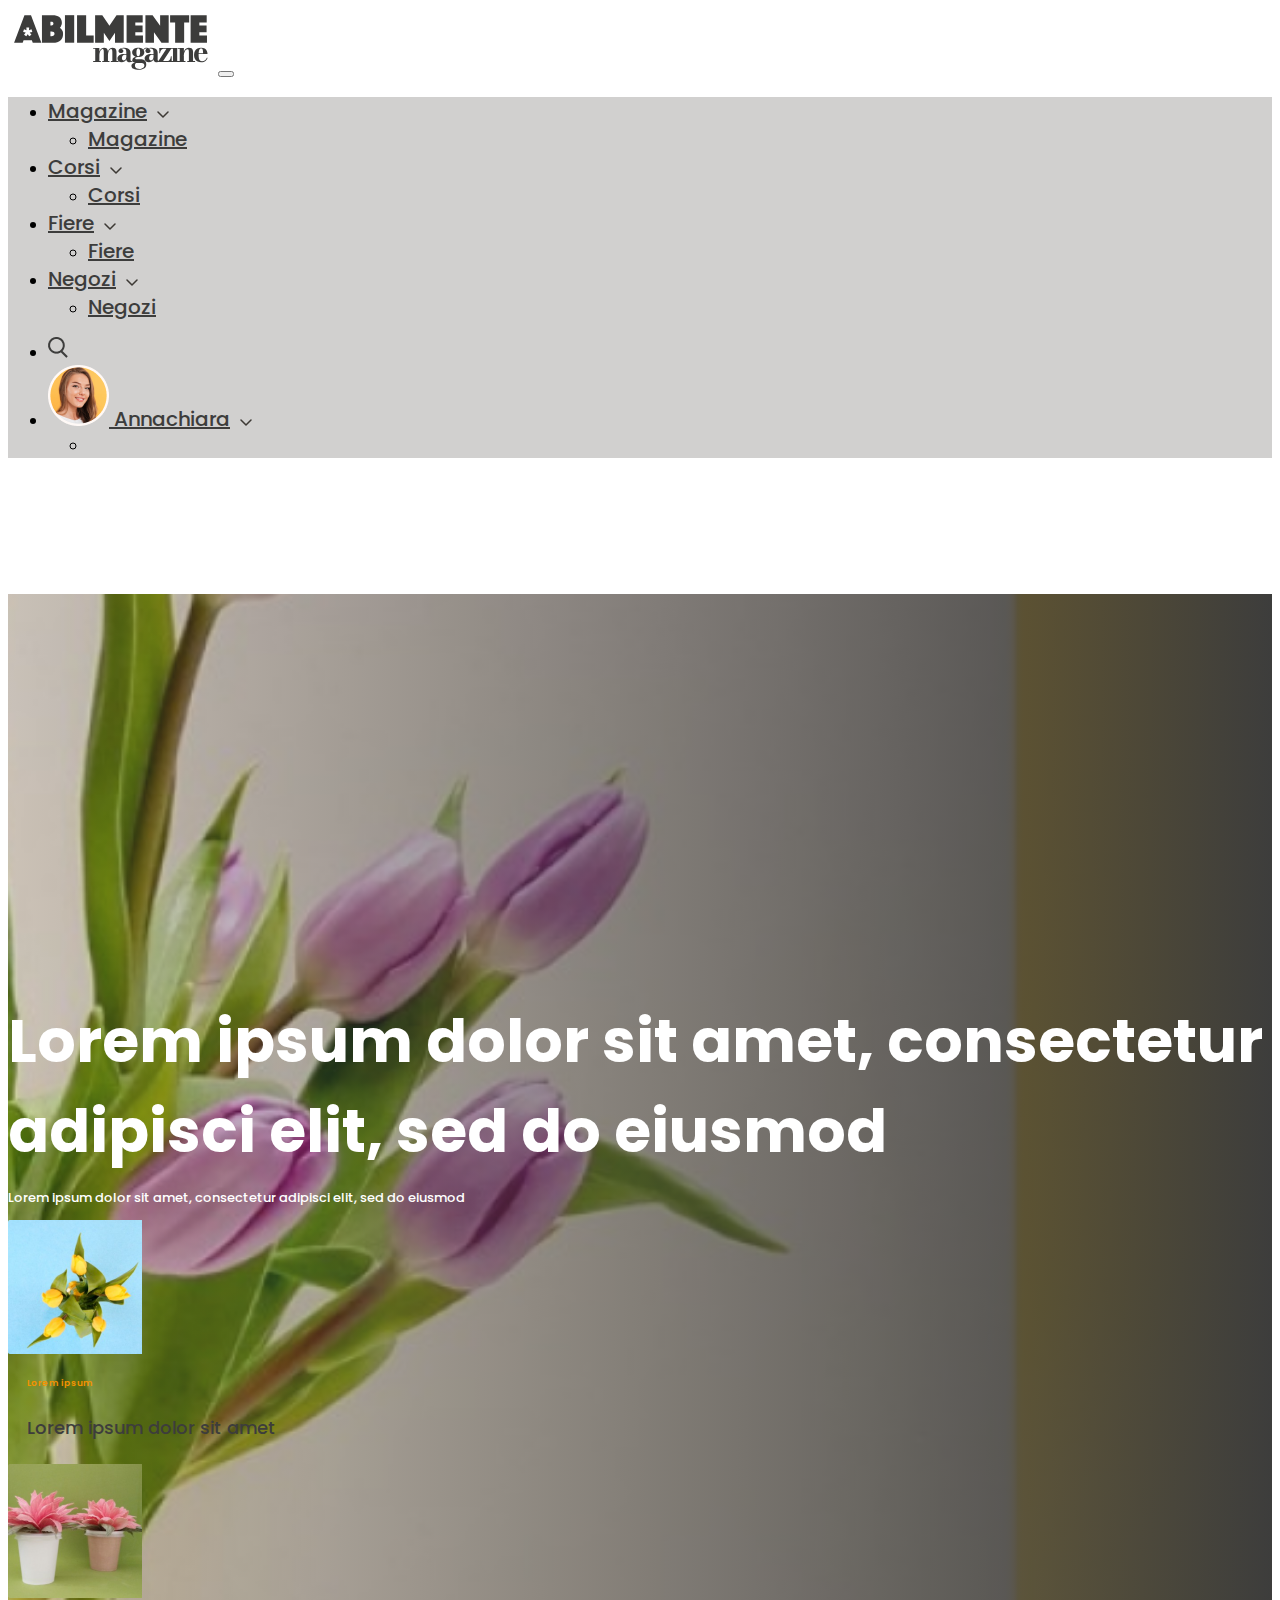
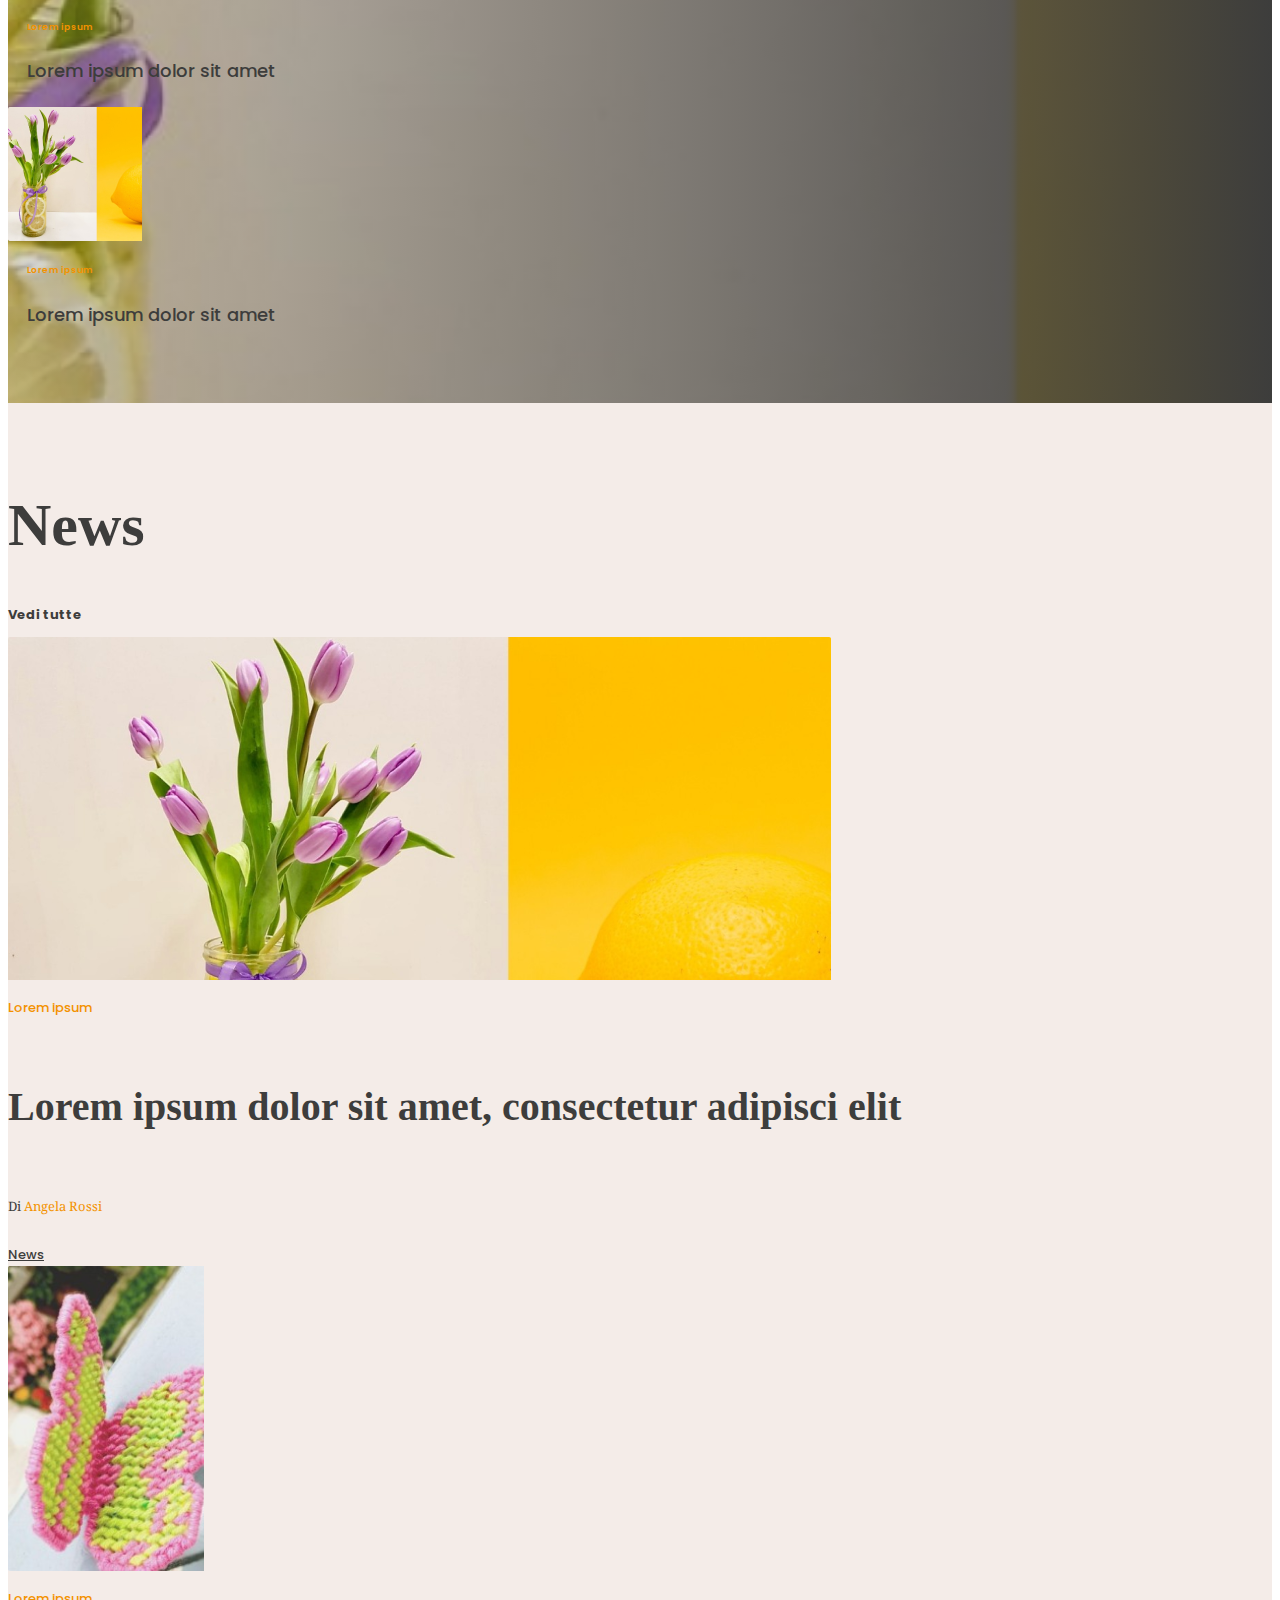
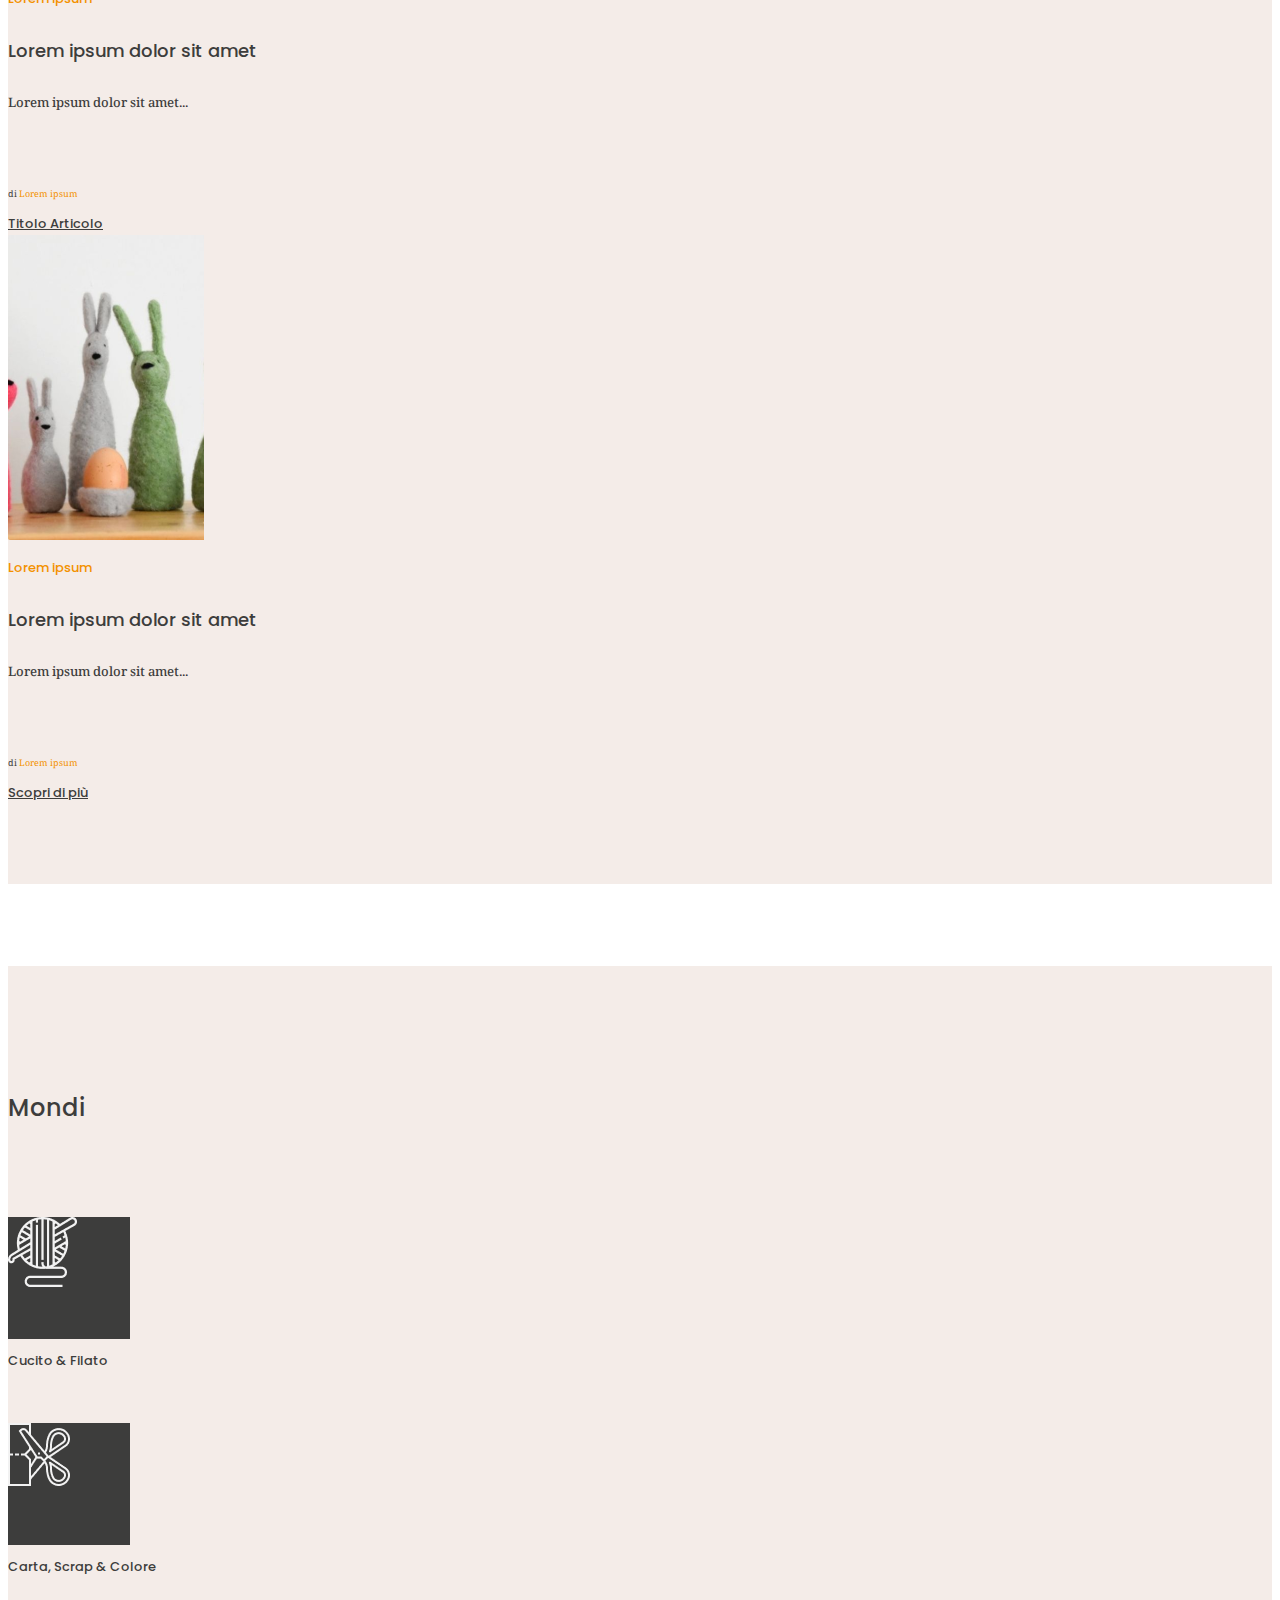
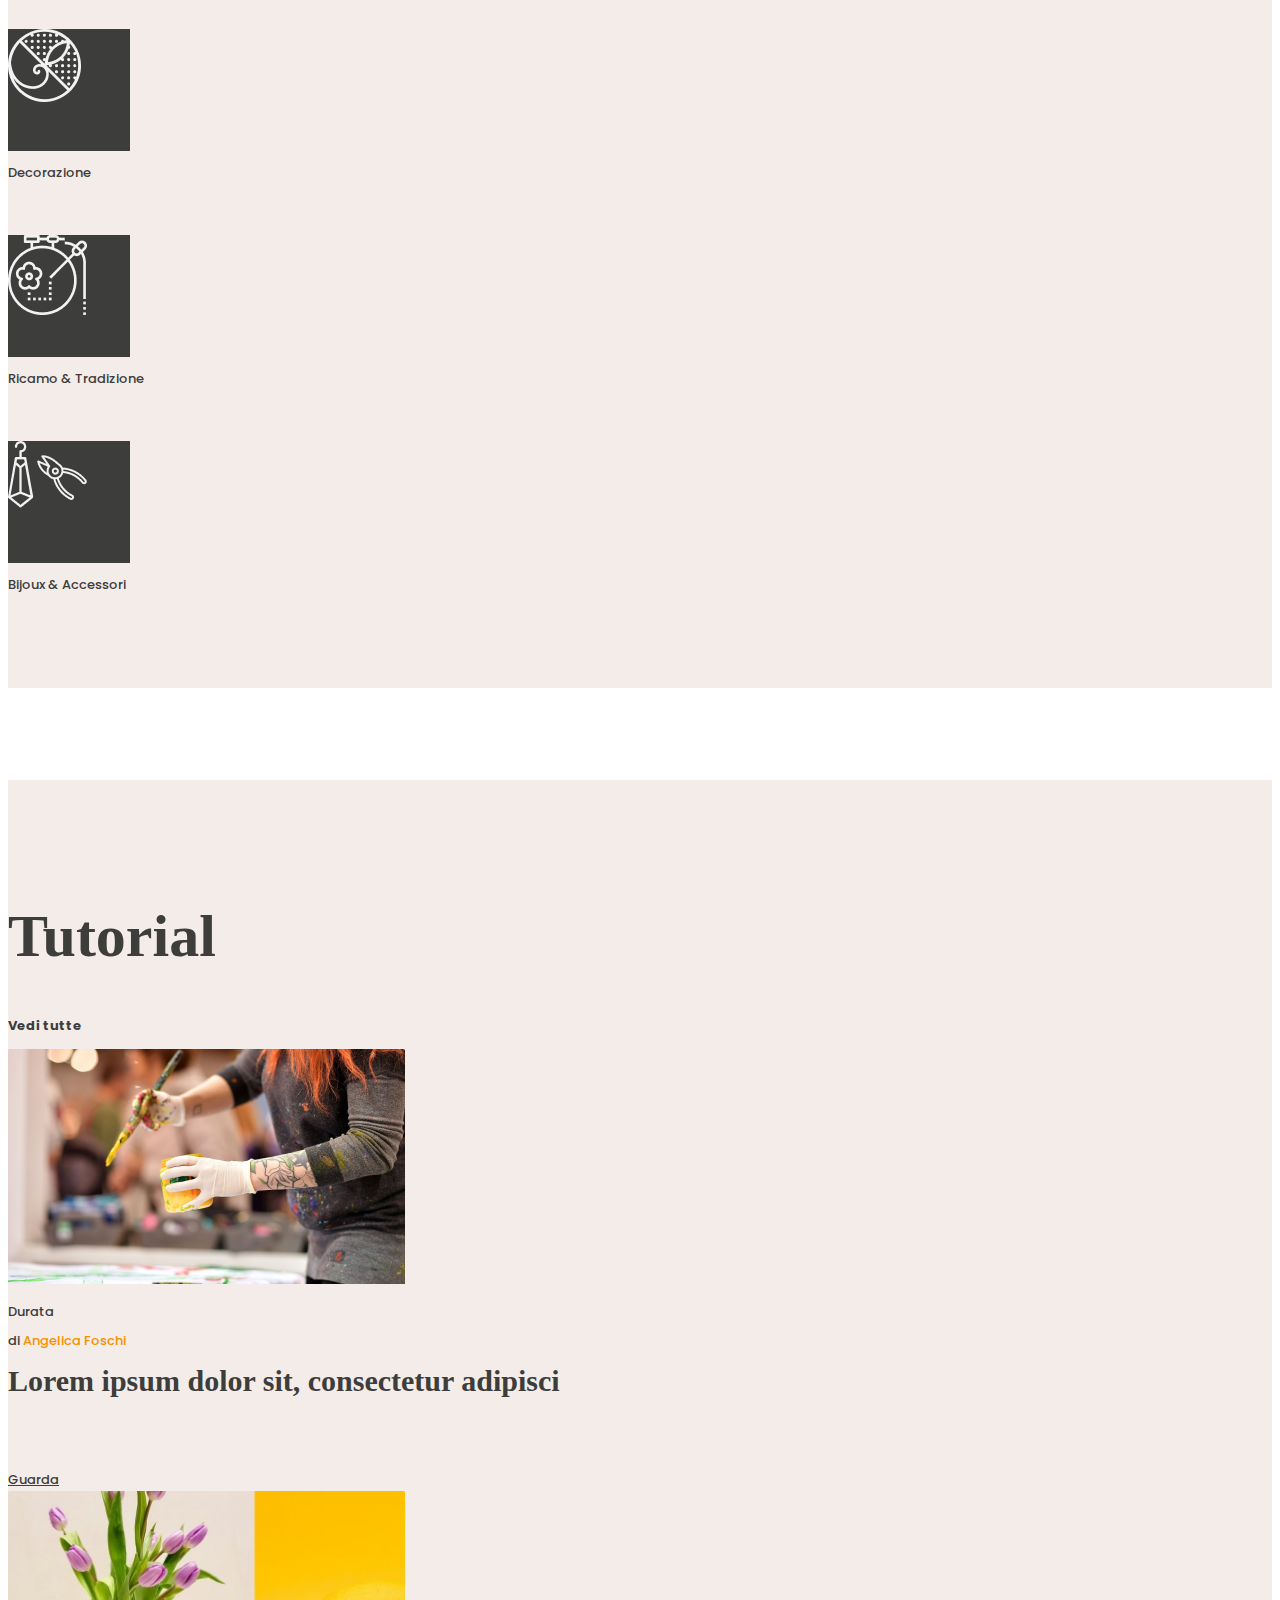
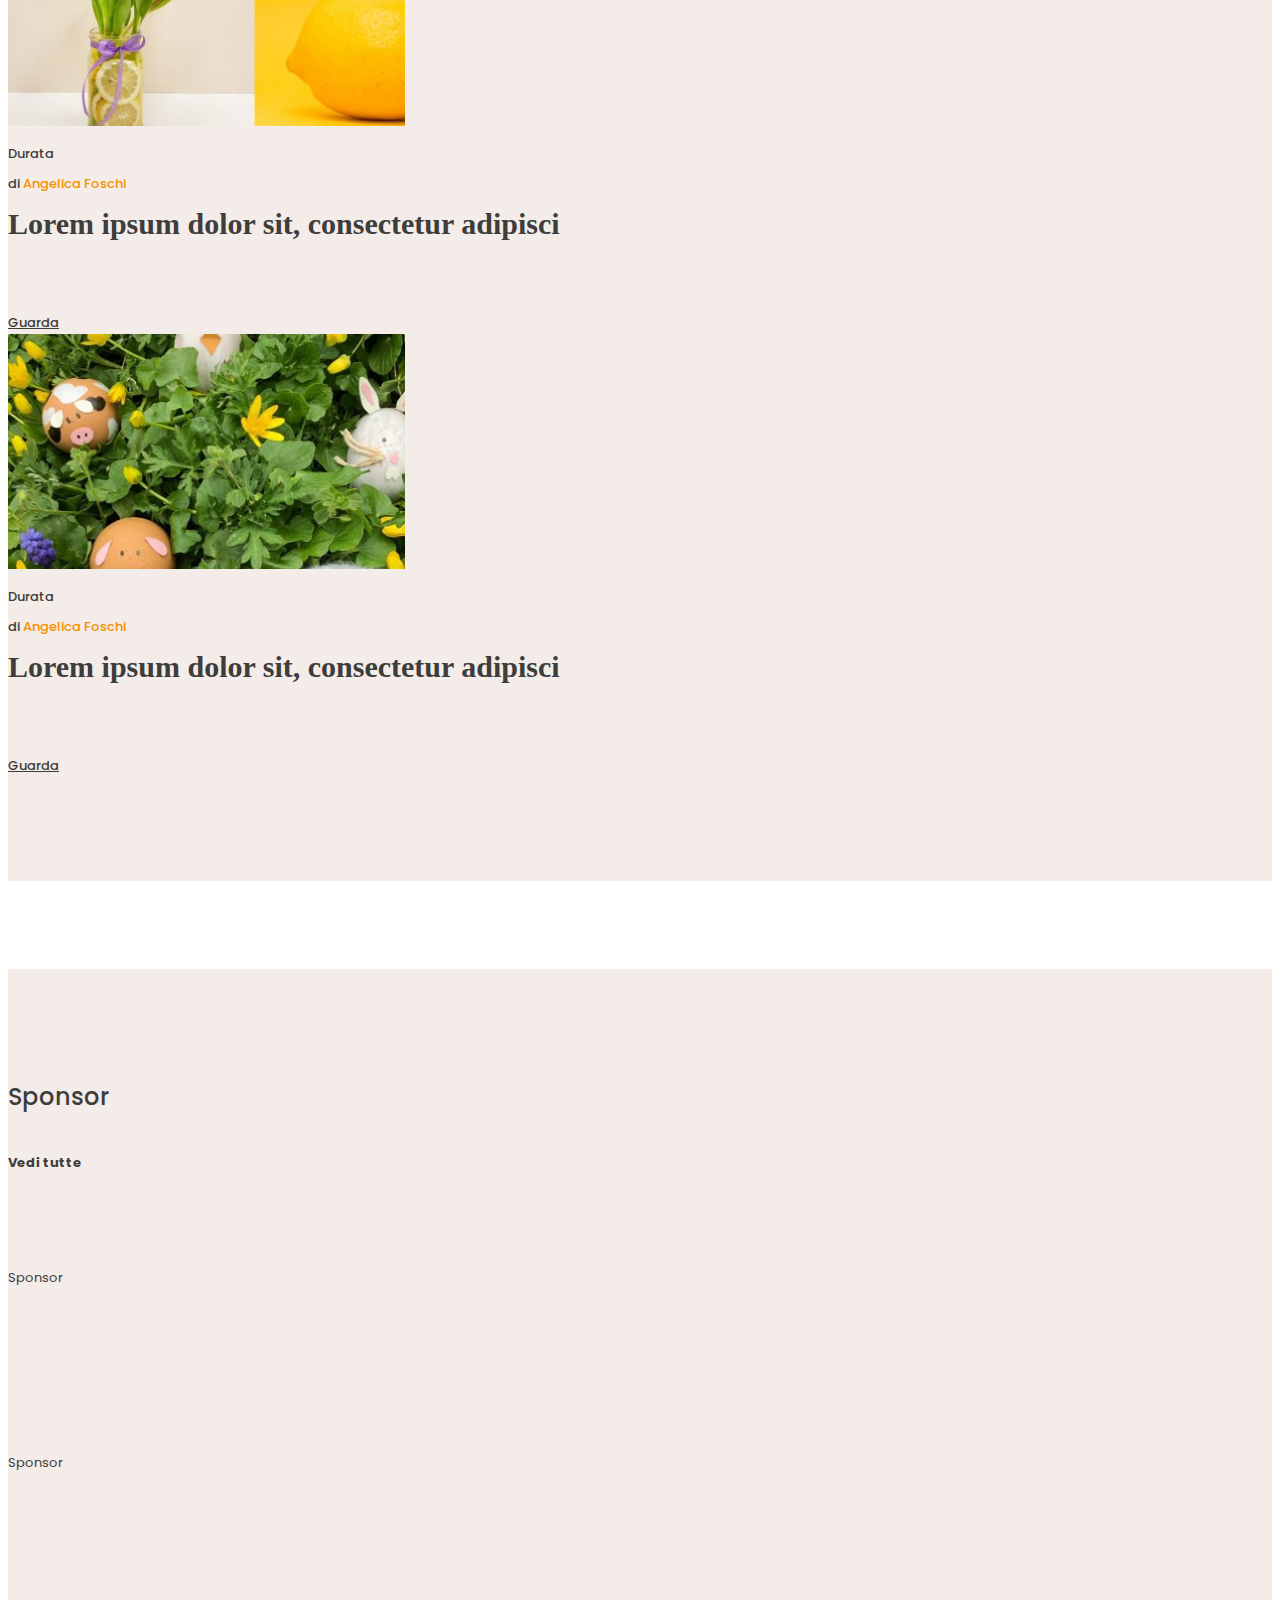
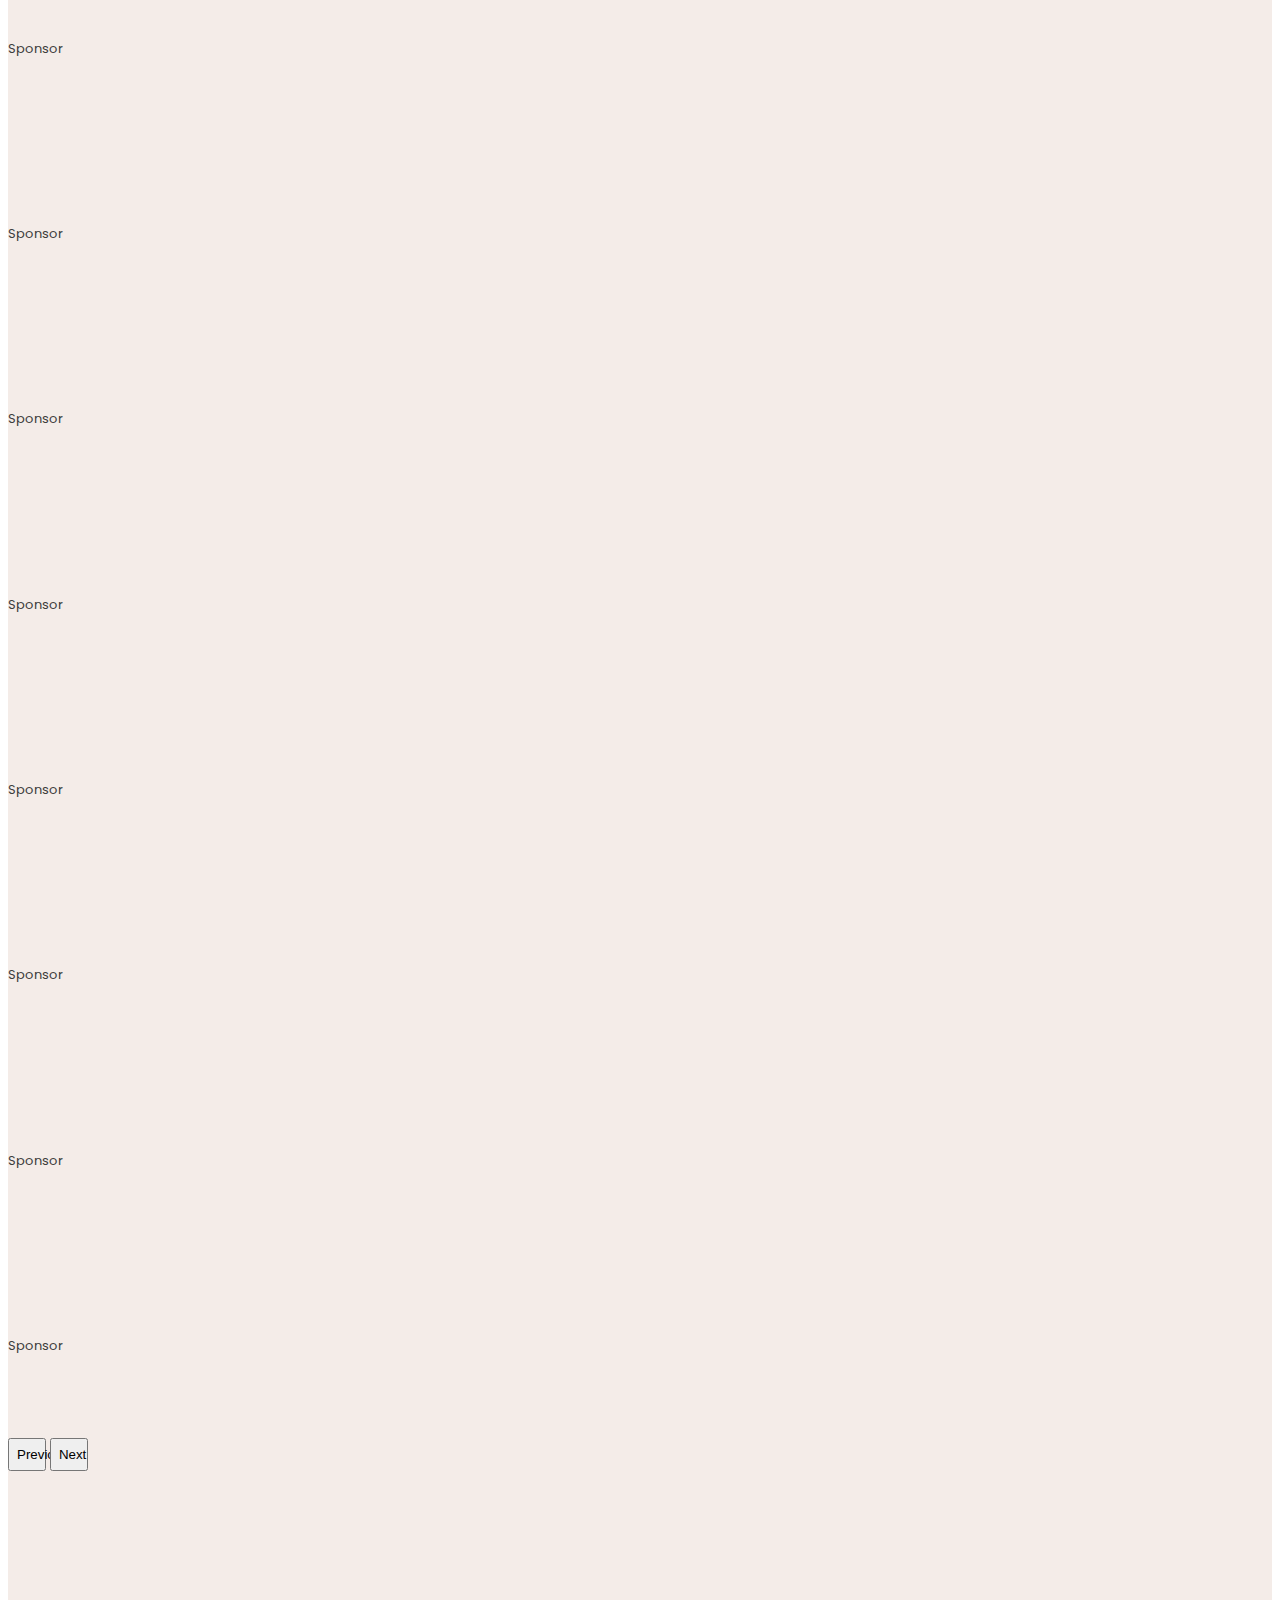
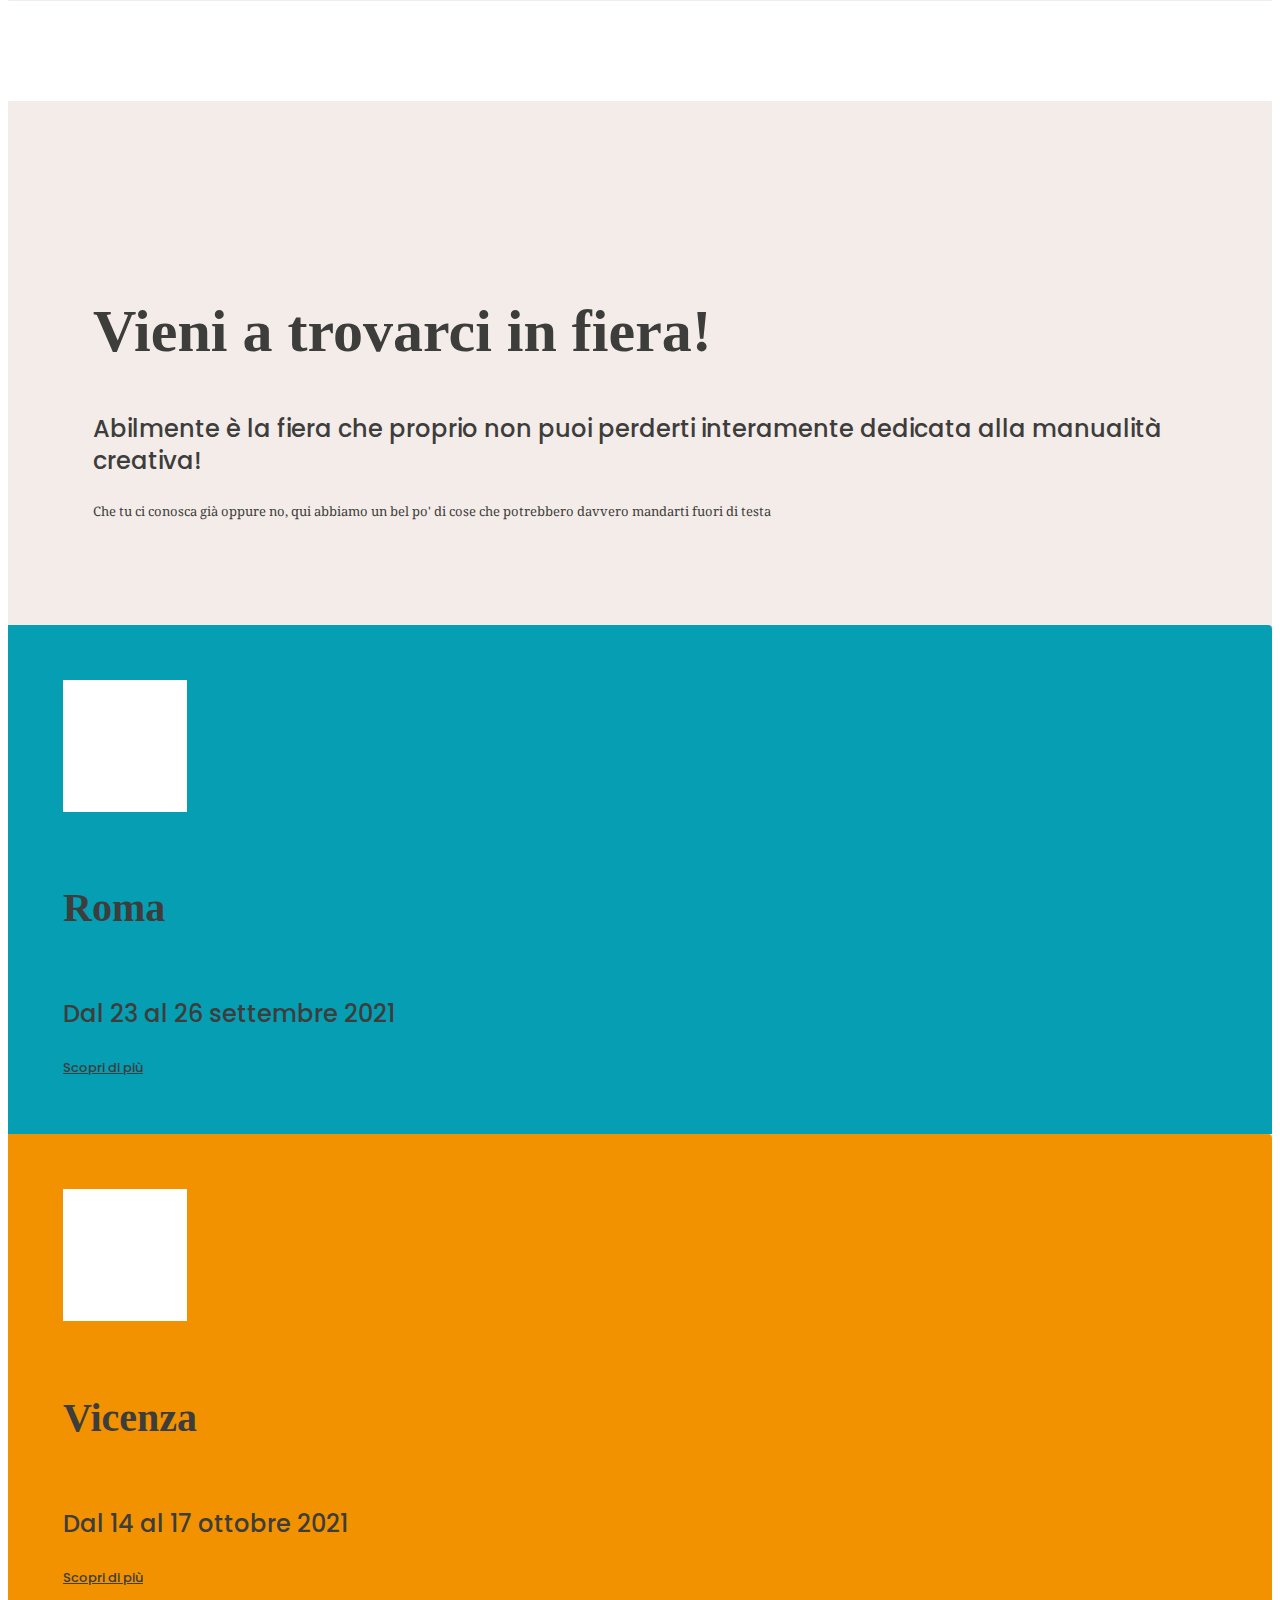
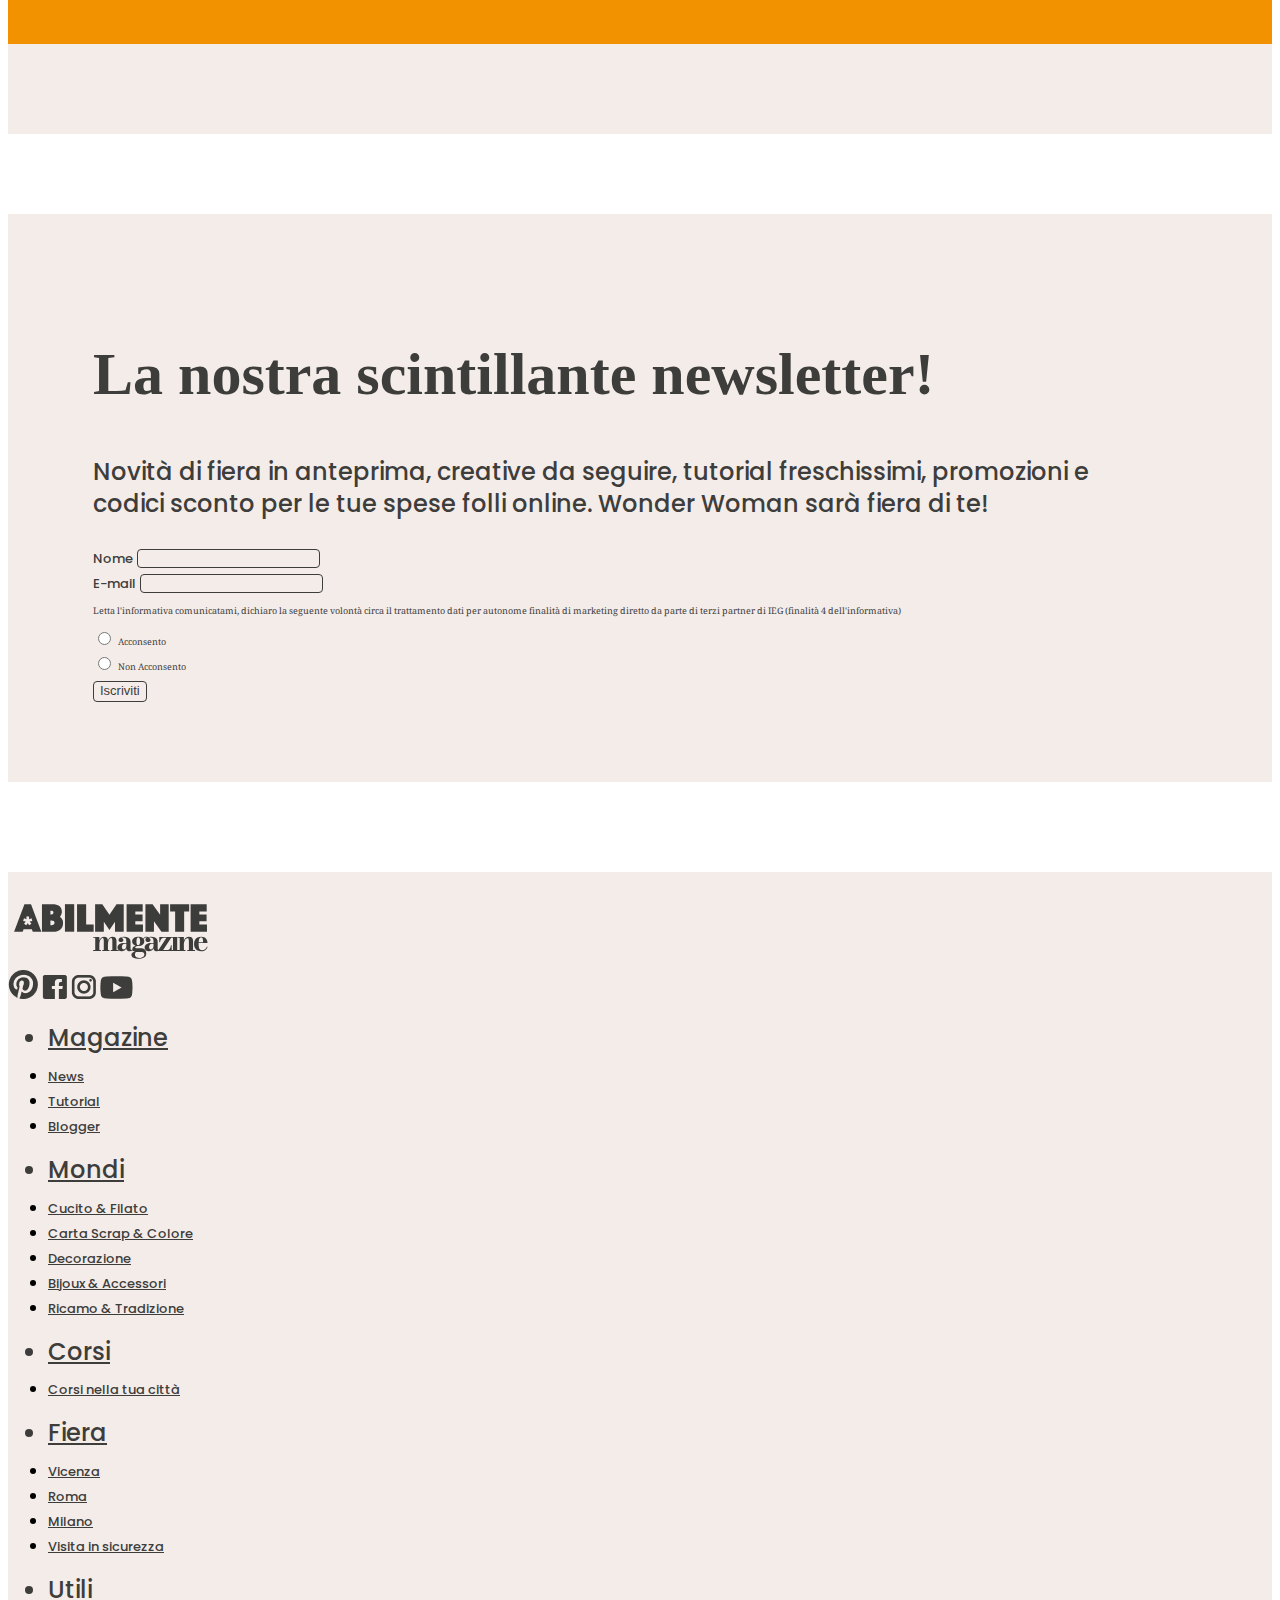
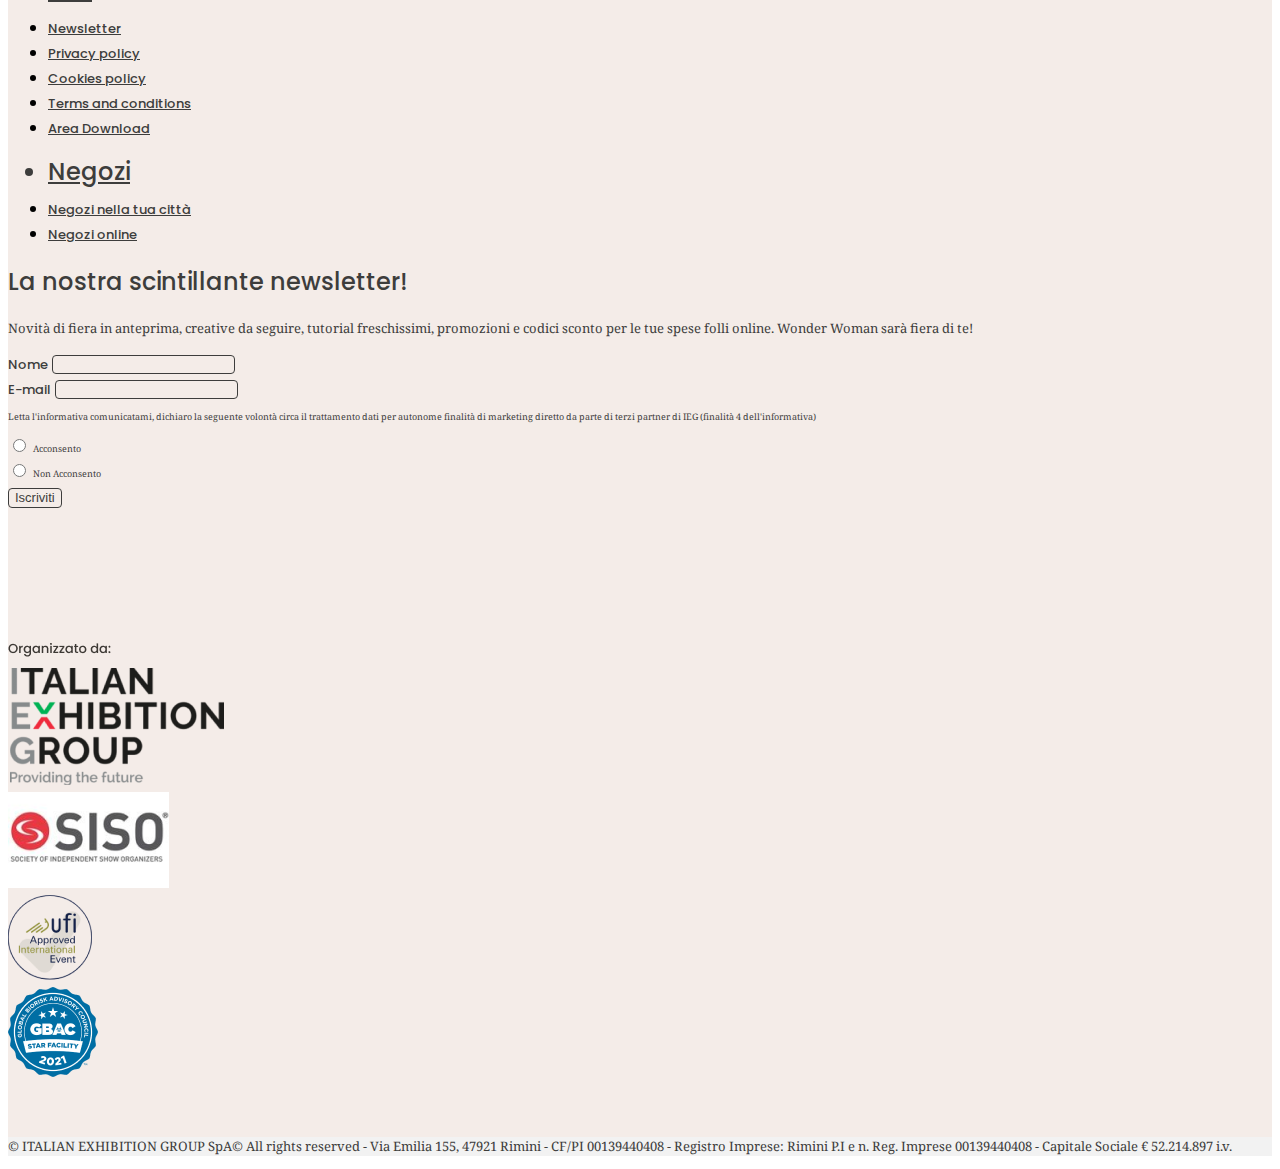
<file: index.html>
<!DOCTYPE html>
<html lang="en">
<head>
    <meta charset="UTF-8">
    <meta http-equiv="X-UA-Compatible" content="IE=edge">
    <meta name="viewport" content="width=device-width, initial-scale=1.0">
    <link href="https://cdn.jsdelivr.net/npm/bootstrap@5.2.2/dist/css/bootstrap.min.css" rel="stylesheet" integrity="sha384-Zenh87qX5JnK2Jl0vWa8Ck2rdkQ2Bzep5IDxbcnCeuOxjzrPF/et3URy9Bv1WTRi" crossorigin="anonymous">
    <link rel="stylesheet" href="css/style.css">
  </head>
    <title>bootstrap</title>
</head>
<body">
    <header class="header">
          <!-- ============================burger-menu===================================================== -->
        <nav class="navbar navbar-expand-xxl fixed-top py-3 bg-light">
            <div class="container-fluid">
                <a href="#" class="navbar-brand "><img class="img-fluid mx-md-5" src="./img/logo.svg" alt=""></a>
                <button class="navbar-toggler" type="button" data-bs-toggle="collapse" data-bs-target="#navbarNavDropdown" aria-controls="navbarNavDropdown" aria-expanded="false" aria-label="Toggle navigation">
                <span class="navbar-toggler-icon"></span>
                </button>

                <div class="collapse navbar-collapse justify-content-xxl-around py-5 py-xxl-0 header-position" id="navbarNavDropdown">
                    <ul class="navbar-nav align-items-center gap-5">
                        <li class="nav-item dropdown position-relative">
                            <a  class="nav-link link--m header-link" href="#" role="button" data-bs-toggle="dropdown" aria-expanded="false">Magazine</a>
                            <ul class="dropdown-menu position-absolute">
                                <li><a href="#" class="dropdown-item header-link">Magazine</a></li>
                            </ul>
                        </li>
                        <li class="nav-item dropdown position-relative">
                            <a  class="link--m nav-link header-link" href="#" role="button" data-bs-toggle="dropdown" aria-expanded="false">Corsi</a>
                            <ul class="dropdown-menu position-absolute">
                                <li><a href="#" class="dropdown-item header-link">Corsi</a></li>
                            </ul>
                        </li>
                        <li class="nav-item dropdown position-relative">
                            <a  class="link--m nav-link header-link" href="#" role="button" data-bs-toggle="dropdown" aria-expanded="false">Fiere</a>
                            <ul class="dropdown-menu position-absolute">
                                <li><a href="#" class="dropdown-item header-link">Fiere</a></li>
                            </ul>
                        </li>
                        <li class="nav-item dropdown position-relative">
                            <a  class="link--m nav-link header-link" href="#" role="button" data-bs-toggle="dropdown" aria-expanded="false">Negozi</a>
                            <ul class="dropdown-menu position-absolute">
                                <li><a href="#" class="dropdown-item header-link">Negozi</a></li>
                            </ul>
                        </li>
                    </ul>
                    <ul class="nav align-items-center justify-content-center mt-xxl-0 mt-4">
                            <li class="nav-item">
                                <a href="#" class="nav-link border-end pe-4"><img src="./img/lupa.png" alt=""></a>
                            </li>
                            <li class="nav-item dropdown ms-xxl-5">
                                <a  class="link--m nav-link header-link" href="#" role="button" data-bs-toggle="dropdown" aria-expanded="false"><img class="me-4" src="./img/avatarka.png" alt=""> Annachiara</a>
                                <ul class="dropdown-menu">
                                    <li><a href="#" class="dropdown-item"></a></li>
                                </ul>
                            </li>
                        </ul>
                </div>
            </div>
        </nav>
        <div class="block"></div>
        <!-- ============================burger-menu===================================================== -->
        <div class="header-fon">
            <div class="container-xl d-flex flex-column flex-lg-row">
                <div class="col-xl-8 col-lg-7">
                    <h1 class=" lh-base fw-bold header-title col-12">Lorem ipsum dolor sit amet, consectetur adipisci elit, sed do eiusmod </h1>
                    <p class="header-subtitle">Lorem ipsum dolor sit amet, consectetur adipisci elit, sed do eiusmod </p>
                </div>
                <div class="col-xl-4 col-lg-5 d-flex flex-column align-items-lg-end  gap-4
                justify-content-center">
                    <div class="col-lg-10 bg-white d-flex">
                        <div class="-header-card-img m-1">
                            <img src="./img/header1.png" alt="">
                        </div>
                        <div class="header-text-blok d-flex flex-column justify-content-between">
                            <p class="header-card-subtitle">Lorem ipsum</p>
                            <h4 class="header-card-title">Lorem ipsum dolor sit amet</h4>
                        </div>
                    </div>
                    <div class="col-lg-10 bg-white d-flex">
                        <div class="-header-card-img m-1">
                            <img src="./img/header2.png" alt="">
                        </div>
                        <div class="header-text-blok d-flex flex-column justify-content-between">
                            <p class="header-card-subtitle">Lorem ipsum</p>
                            <h4 class="header-card-title">Lorem ipsum dolor sit amet</h4>
                        </div>
                    </div>
                    <div class="col-lg-10 bg-white d-flex">
                        <div class="-header-card-img m-1">
                            <img src="./img/header3.png" alt="">
                        </div>
                        <div class="header-text-blok d-flex flex-column justify-content-between">
                            <p class="header-card-subtitle">Lorem ipsum</p>
                            <h4 class="header-card-title">Lorem ipsum dolor sit amet</h4>
                        </div>
                    </div>
                </div>
            </div>
        </div>
    </header>
    <main>
        <section class="news bg-color-1">
            <div class="container-xl">
                <div class="d-flex justify-content-between border-bottom border-secondary">
                    <h2 class="news-title title">News</h2>
                    <p class="align-self-end m-0 subtitle-text">Vedi tutte</pc>
                </div>
                <div class="row mt-4">
                    <div class="col col-xl-8 col-lg-7">
                        <div class="card text-center">
                            <img src="./img/news-img1.png" class="m-1" alt="">
                            <div class="card-body">
                                <p class="card-text big-card-text mb-2">Lorem ipsum </p>
                                <h5 class="card-title big-card-title">Lorem ipsum dolor sit amet, consectetur adipisci elit</h5>
                                <p class="card-text big-card-subtitle">Di <span class="orange">Angela Rossi</span> </p>
                                <a href="http://127.0.0.1:5500/index2.html#home" class="btn border-dark w-100 big-card-text big-card-text--color hover-efect">News</a>
                            </div>
                        </div>
                    </div>
                    <div class="col col-xl-4 col-lg-5">
                        <div class="card mt-2 mt-lg-0">
                            <div class="row">
                                <div class="col-4 col-lg-6">
                                    <img src="./img/news-img-2.png" class="m-1 card-img" alt="">
                                </div>
                                <div class="col-8 col-lg-6">
                                    <div class="card-body">
                                        <p class="card-text big-card-text mb-2">Lorem ipsum</p>
                                        <h5 class="card-title smoll-card-title">Lorem ipsum dolor sit amet</h5>
                                        <p class="card-text big-card-text big-card-text--fz subtitle">Lorem ipsum dolor sit amet...</p>
                                        <p class="card-text news-small-text-card">di <span class="orange">Lorem ipsum</span></p>
                                        <a href="http://127.0.0.1:5500/index3.html" class="btn border-dark w-100 big-card-text big-card-text--color hover-efect">Titolo Articolo</a>
                                    </div>
                                </div>
                            </div>
                        </div>
                        <div class="card mt-2">
                            <div class="row">
                                <div class="col-4 col-lg-6">
                                    <img src="./img/news-img-3.png" class="m-1 card-img" alt="">
                                </div>
                                <div class="col-8 col-lg-6">
                                    <div class="card-body">
                                        <p class="card-text big-card-text mb-2">Lorem ipsum</p>
                                        <h5 class="card-title smoll-card-title">Lorem ipsum dolor sit amet</h5>
                                        <p class="card-text big-card-text big-card-text--fz subtitle">Lorem ipsum dolor sit amet...</p>
                                        <p class="card-text news-small-text-card">di <span class="orange">Lorem ipsum</span></p>
                                        <a href="#" class="btn border-dark w-100 big-card-text big-card-text--color hover-efect">Scopri di più</a>
                                    </div>
                                </div>
                            </div>
                        </div>
                    </div>
                </div>
            </div>
        </section>
        <section class="mondi">
            <div class="container-xl bg-color-1">
                <div class="col-10 mx-auto container-pading-mondi">
                    <div class="row border-bottom border-secondary">
                        <h5 class="mondi-title p-0">Mondi</h5>
                    </div>
                    <div class="row mondi-card justify-content-md-between justify-content-center gap-3">
                        <div class="col-2 bg-white position-relative mondi-card-height d-flex justify-content-center align-items-end">
                            <div class=" d-flex justify-content-center align-items-center rounded-circle position-absolute bottom-50 start-50 translate-middle-x mondi-circle">
                                <img src="./img/mondi-img-1.png" class="p-4" alt="">
                            </div>
                            <p class="p-0 mondi-card-text">Cucito & Filato</p>
                        </div>
                        <div class="col-2 bg-white position-relative mondi-card-height d-flex justify-content-center align-items-end">
                            <div class=" d-flex justify-content-center align-items-center rounded-circle position-absolute bottom-50 start-50 translate-middle-x mondi-circle">
                                <img src="./img/mondi-img-2.png" class="p-4" alt="">
                            </div>
                            <p class="p-0 mondi-card-text">Carta, Scrap & Colore</p>
                        </div>
                        <div class="col-2 bg-white position-relative mondi-card-height d-flex justify-content-center align-items-end">
                            <div class=" d-flex justify-content-center align-items-center rounded-circle position-absolute bottom-50 start-50 translate-middle-x mondi-circle">
                                <img src="./img/mondi-img-3.png" class="p-4" alt="">
                            </div>
                            <p class="p-0 mondi-card-text">Decorazione</p>
                        </div>
                        <div class="col-2 bg-white position-relative mondi-card-height d-flex justify-content-center align-items-end">
                            <div class=" d-flex justify-content-center align-items-center rounded-circle position-absolute bottom-50 start-50 translate-middle-x mondi-circle">
                                <img src="./img/mondi-img-4.png" class="p-4" alt="">
                            </div>
                            <p class="p-0 mondi-card-text">Ricamo & Tradizione</p>
                        </div>
                        <div class="col-2 bg-white position-relative mondi-card-height d-flex justify-content-center align-items-end">
                            <div class=" d-flex justify-content-center align-items-center rounded-circle position-absolute bottom-50 start-50 translate-middle-x mondi-circle">
                                <img src="./img/mondi-img-5.png" class="p-4" alt="">
                            </div>
                            <p class="p-0 mondi-card-text">Bijoux & Accessori</p>
                        </div>
                    </div>
                </div>
            </div>
        </section>
        <section class="tutorial bg-color-1">
            <div class="container-xl">
                <div class="d-flex justify-content-between border-bottom border-secondary">
                    <h2 class="tutorial-title title">Tutorial</h2>
                    <p class="align-self-end m-0 subtitle-text">Vedi tutte</pc>
                </div>
                <div class="row mt-4">

                    <div class="col-10 mx-auto mt-3 col-md-8 m-lg-0 col-lg-4">
                        <div class="card">
                            <img src="./img/tutorial-img-1.png" class="m-1" alt="">
                            <div class="card-body">
                                <div class="row justify-content-between">
                                    <p class="card-text w-auto big-card-text tutorial-color">Durata</p>
                                    <p class="card-text w-auto big-card-text tutorial-color">di <span class="orange">Angelica Foschi</span></p>
                                </div>

                                <h5 class="card-title tutorial-card-title">Lorem ipsum dolor sit, consectetur adipisci</h5>
                                <a href="#" class="btn border-dark w-100 big-card-text tutorial-color hover-efect">Guarda</a>
                            </div>
                        </div>
                    </div>

                    <div class="col-10 mx-auto mt-3 col-md-8 m-lg-0 col-lg-4">
                        <div class="card">
                            <img src="./img/tutorial-img-2.png" class="m-1" alt="">
                            <div class="card-body">
                                <div class="row justify-content-between">
                                    <p class="card-text w-auto big-card-text tutorial-color">Durata</p>
                                    <p class="card-text w-auto big-card-text tutorial-color">di <span class="orange">Angelica Foschi</span></p>
                                </div>

                                <h5 class="card-title tutorial-card-title">Lorem ipsum dolor sit, consectetur adipisci</h5>
                                <a href="#" class="btn border-dark w-100 big-card-text tutorial-color hover-efect">Guarda</a>
                            </div>
                        </div>
                    </div>

                    <div class="col-10 mx-auto mt-3 col-md-8 m-lg-0 col-lg-4">
                        <div class="card">
                            <img src="./img/tutorial-img-3.png" class="m-1" alt="">
                            <div class="card-body">
                                <div class="row justify-content-between">
                                    <p class="card-text w-auto big-card-text tutorial-color">Durata</p>
                                    <p class="card-text w-auto big-card-text tutorial-color">di <span class="orange">Angelica Foschi</span></p>
                                </div>

                                <h5 class="card-title tutorial-card-title">Lorem ipsum dolor sit, consectetur adipisci</h5>
                                <a href="#" class="btn border-dark w-100 big-card-text tutorial-color hover-efect">Guarda</a>
                            </div>
                        </div>
                    </div>

                </div>
            </div>
        </section>
        <section class="sponsor">
            <div class="container-xl bg-color-1">
                <div class="col-10 mx-auto container-pading-sponsor">
                    <div class="d-flex justify-content-between border-bottom border-secondary">
                        <h5 class="mondi-title p-0">Sponsor</h5>
                        <p class="align-self-end m-0 subtitle-text">Vedi tutte</pc>
                    </div>
                    <!-- слайде -->
                    <div id="carouselExampleControls" class="carousel slide mt-4" data-bs-ride="carousel">
                    <div class="carousel-inner">
                        
                        <div class="carousel-item active ">
                            <div class="row gap-3 flex-wrap justify-content-center">
                                <div class="col-xl-2 col-md-5 col-sm-4 col-9 bg-white slider-item d-flex justify-content-center align-items-center">Sponsor</div>
                                <div class="col-xl-2 col-md-5 col-sm-4 col-9 bg-white slider-item d-flex justify-content-center align-items-center">Sponsor</div>
                                <div class="col-xl-2 col-md-5 col-sm-4 col-9 bg-white slider-item d-flex justify-content-center align-items-center">Sponsor</div>
                                <div class="col-xl-2 col-md-5 col-sm-4 col-9 bg-white slider-item d-flex justify-content-center align-items-center">Sponsor</div>
                                <div class="col-xl-2 col-md-5 col-sm-4 col-9 bg-white slider-item d-flex justify-content-center align-items-center">Sponsor</div>
                            </div>
                        </div>
                        <div class="carousel-item">
                            <div class="row gap-3 flex-wrap justify-content-center">
                                <div class="col-xl-2 col-md-5 col-sm-4 col-9 bg-white slider-item d-flex justify-content-center align-items-center">Sponsor</div>
                                <div class="col-xl-2 col-md-5 col-sm-4 col-9 bg-white slider-item d-flex justify-content-center align-items-center">Sponsor</div>
                                <div class="col-xl-2 col-md-5 col-sm-4 col-9 bg-white slider-item d-flex justify-content-center align-items-center">Sponsor</div>
                                <div class="col-xl-2 col-md-5 col-sm-4 col-9 bg-white slider-item d-flex justify-content-center align-items-center">Sponsor</div>
                                <div class="col-xl-2 col-md-5 col-sm-4 col-9 bg-white slider-item d-flex justify-content-center align-items-center">Sponsor</div>
                            </div>
                        </div>
                        
                    </div>
                    <button class="carousel-control-prev" type="button" data-bs-target="#carouselExampleControls" data-bs-slide="prev">
                        <span class="carousel-control-prev-icon" aria-hidden="true"></span>
                        <span class="visually-hidden">Previous</span>
                    </button>
                    <button class="carousel-control-next" type="button" data-bs-target="#carouselExampleControls" data-bs-slide="next">
                        <span class="carousel-control-next-icon" aria-hidden="true"></span>
                        <span class="visually-hidden">Next</span>
                    </button>
                    </div>
                    
                </div>
            </div>
        </section>
        <section class="fiera bg-color-1">
            <div class="container-xl">
                <div class="row">
                    <div class="col-xl-6 fiera-block-texst--p bg-white">
                        <h2 class="title mb-4">Vieni a trovarci in fiera!</h2>
                        <p class="mondi-title mb-3">Abilmente è la fiera che proprio non puoi perderti interamente dedicata alla manualità creativa!</p>
                        <p class="subtitle">Che tu ci conosca già oppure no, qui abbiamo un bel po' di cose che potrebbero davvero mandarti fuori di testa</p>
                    </div>
                    <div class="col-xl-6 col-12 d-flex flex-column gap-xl-0 gap-3 align-items-center align-items-xl-stretch p-0 mt-4 mt-xl-0">
                        <div class="col-xl-12 col-10 p-0">
                            <div class="card first-bg-fiera flex-row">
                                <img src="./img/write1.png" class="" alt="">
                                <div class="card-body p-0">
                                    <h5 class="card-title big-card-title text-white">Roma</h5>
                                    <p class="card-text mondi-title text-white">Dal 23 al 26 settembre 2021</p>
                                    <a href="#" class="btn big-card-text big-card-text--color text-white border-white border-2 rounded-1 hover-efect">Scopri di più</a>
                                </div>
                            </div>
                        </div>
                        <div class="col-xl-12 col-10 p-0">
                            <div class="card first-bg-fiera secondary-bg-fiera flex-row">
                                <img src="./img/write1.png" class="" alt="">
                                <div class="card-body p-0">
                                    <h5 class="card-title big-card-title text-white">Vicenza</h5>
                                    <p class="card-text mondi-title text-white">Dal 14 al 17 ottobre 2021</p>
                                    <a href="#" class="btn big-card-text big-card-text--color text-white border-white border-2 rounded-1 hover-efect">Scopri di più</a>
                                </div>
                            </div>
                        </div>
                    </div>
                </div>
            </div>
        </section>
        <section class="nostra bg-white">
            <div class="container-xl bg-color-1">
                <div class="row flex-column flex-lg-row justify-content-between nostra-text-block--p">
                    <div class="col-lg-6">
                        <h2 class="title mb-5">La nostra scintillante newsletter!</h2>
                        <p class="mondi-title">Novità di fiera in anteprima, creative da seguire, tutorial freschissimi, promozioni e codici sconto per le tue spese folli online. Wonder Woman sarà fiera di te!</p>
                    </div>
                    <div class="col-lg-5">
                        <div class="mb-3">
                            <label for="formGroupExampleInput" class="form-label big-card-text big-card-text--color">Nome</label>
                            <input type="text" class="form-control bg-color-1 nostra-border-color" id="formGroupExampleInput" placeholder="">
                        </div>
                        <div class="mb-3">
                            <label for="formGroupExampleInput2" class="form-label big-card-text big-card-text--color">E-mail</label>
                            <input type="email" class="form-control bg-color-1 nostra-border-color" id="formGroupExampleInput2" placeholder="">
                        </div>
                        <p class="mt-5 news-small-text-card col-9 m-0">Letta l'informativa comunicatami, dichiaro la seguente volontà circa il trattamento dati per autonome finalità di marketing diretto da parte di terzi partner di IEG (finalità 4 dell'informativa)</p>
                        <div class="row gap-3">
                            <div class="form-check w-auto ms-3">
                                <input class="form-check-input mt-2 bg-color-1 nostra-border-color" type="radio" name="flexRadioDefault" id="flexRadioDefault1">
                                <label class="form-check-label news-small-text-card" for="flexRadioDefault1">
                                    Acconsento
                                </label>
                            </div>
                            <div class="form-check w-auto">
                                <input class="form-check-input mt-2 bg-color-1 color1 nostra-border-color" type="radio" name="flexRadioDefault" id="flexRadioDefault2">
                                <label class="form-check-label news-small-text-card" for="flexRadioDefault2">
                                    Non Acconsento
                                </label>
                            </div>
                        </div>
                        <button class="btn bg-color-1 big-card-text big-card-text--color nostra-border-color mt-4 px-5 py-2 hover-efect" type="submit">Iscriviti</button>
                    </div>
                </div>
            </div>
        </section>
    </main>
    <footer class="footer bg-color-1">
        <div class="container-xl footer--p">
           <div class="row justify-content-between">
                <div class="col-md-2 col-sm-3">
                    <img src="./img/logo.svg" alt="">
                </div>
                <div class="col me-0 mt-sm-0 mt-4">
                    <div class="border-bottom border-secondary d-flex justify-content-end pb-2 gap-3">
                        <img src="./img/r.png"  alt="">
                        <img src="./img/f.png" alt="">
                        <img src="./img/instagram.png" alt="">
                        <img src="./img/yuotube.png" alt="">
                    </div>
                </div>
           </div>
            <div class="row mt-3 border-bottom border-secondary pb-5">
                <div class="col-xl col-lg-2 col-sm-4 col-6 mt-3 mt-lg-0">
                    <ul class="list-group">
                        <li class="list-group-item bg-color-1 border-0 li-title p-0"><a href="#" class="li-title text-decoration-none">Magazine</a></li>
                        <li class="list-group-item bg-color-1 border-0 p-0"><a href="#" class=" text-decoration-none big-card-text big-card-text--color">News</a></li>
                        <li class="list-group-item bg-color-1 border-0 p-0"><a href="#" class=" text-decoration-none big-card-text big-card-text--color">Tutorial</a></li>
                        <li class="list-group-item bg-color-1 border-0 p-0"><a href="#" class=" text-decoration-none big-card-text big-card-text--color">Blogger</a></li>
                    </ul>
                </div>
                <div class="col-xl col-lg-2 col-sm-4 col-6 mt-3 mt-lg-0">
                    <ul class="list-group">
                        <li class="list-group-item bg-color-1 border-0 li-title p-0"><a href="#" class="li-title text-decoration-none">Mondi</a></li>
                        <li class="list-group-item bg-color-1 border-0 p-0"><a href="#" class=" text-decoration-none big-card-text big-card-text--color">Cucito & Filato </a></li>
                        <li class="list-group-item bg-color-1 border-0 p-0"><a href="#" class=" text-decoration-none big-card-text big-card-text--color">Carta Scrap & Colore</a></li>
                        <li class="list-group-item bg-color-1 border-0 p-0"><a href="#" class=" text-decoration-none big-card-text big-card-text--color">Decorazione</a></li>
                        <li class="list-group-item bg-color-1 border-0 p-0"><a href="#" class=" text-decoration-none big-card-text big-card-text--color">Bijoux & Accessori</a></li>
                        <li class="list-group-item bg-color-1 border-0 p-0"><a href="#" class=" text-decoration-none big-card-text big-card-text--color">Ricamo & Tradizione</a></li>
                    </ul>
                </div>
                <div class="col-xl col-lg-2 col-sm-4 col-6 mt-3 mt-lg-0">
                    <ul class="list-group">
                        <li class="list-group-item bg-color-1 border-0 li-title p-0"><a href="#" class="li-title text-decoration-none">Corsi</a></li>
                        <li class="list-group-item bg-color-1 border-0 p-0"><a href="#" class=" text-decoration-none big-card-text big-card-text--color">Corsi nella tua città</a></li>
                    </ul>
                </div>
                <div class="col-xl col-lg-2 col-sm-4 col-6 mt-3 mt-lg-0">
                    <ul class="list-group">
                        <li class="list-group-item bg-color-1 border-0 li-title p-0"><a href="#" class="li-title text-decoration-none">Fiera</a></li>
                        <li class="list-group-item bg-color-1 border-0 p-0"><a href="#" class=" text-decoration-none big-card-text big-card-text--color">Vicenza </a></li>
                        <li class="list-group-item bg-color-1 border-0 p-0"><a href="#" class=" text-decoration-none big-card-text big-card-text--color">Roma</a></li>
                        <li class="list-group-item bg-color-1 border-0 p-0"><a href="#" class=" text-decoration-none big-card-text big-card-text--color">Milano</a></li>
                        <li class="list-group-item bg-color-1 border-0 p-0"><a href="#" class=" text-decoration-none big-card-text big-card-text--color">Visita in sicurezza</a></li>
                    </ul>
                </div>
                <div class="col-xl col-lg-2 col-sm-4 col-6 mt-3 mt-lg-0">
                    <ul class="list-group">
                        <li class="list-group-item bg-color-1 border-0 li-title p-0"><a href="#" class="li-title text-decoration-none">Utili</a></li>
                        <li class="list-group-item bg-color-1 border-0 p-0"><a href="#" class=" text-decoration-none big-card-text big-card-text--color">Newsletter</a></li>
                        <li class="list-group-item bg-color-1 border-0 p-0"><a href="#" class=" text-decoration-none big-card-text big-card-text--color">Privacy policy</a></li>
                        <li class="list-group-item bg-color-1 border-0 p-0"><a href="#" class=" text-decoration-none big-card-text big-card-text--color">Cookies policy</a></li>
                        <li class="list-group-item bg-color-1 border-0 p-0"><a href="#" class=" text-decoration-none big-card-text big-card-text--color">Terms and conditions</a></li>
                        <li class="list-group-item bg-color-1 border-0 p-0"><a href="#" class=" text-decoration-none big-card-text big-card-text--color">Area Download</a></li>
                    </ul>
                </div>
                <div class="col-xl col-lg-2 col-sm-4 col-6 mt-3 mt-lg-0">
                    <ul class="list-group">
                        <li class="list-group-item bg-color-1 border-0 li-title p-0"><a href="#" class="li-title text-decoration-none">Negozi</a></li>
                        <li class="list-group-item bg-color-1 border-0 p-0"><a href="#" class=" text-decoration-none big-card-text big-card-text--color">Negozi nella tua città</a></li>
                        <li class="list-group-item bg-color-1 border-0 p-0"><a href="#" class=" text-decoration-none big-card-text big-card-text--color">Negozi online</a></li>
                    </ul>
                </div>
            </div>
            <div class="row flex-column flex-lg-row justify-content-between align-items-sm-center align-items-lg-center mt-5">
                    <div class="col-sm-8 col-lg-4 mt-1">
                        <h2 class="mondi-title mb-3 col-8">La nostra scintillante newsletter!</h2>
                        <p class="subtitle">Novità di fiera in anteprima, creative da seguire, tutorial freschissimi, promozioni e codici sconto per le tue spese folli online. Wonder Woman sarà fiera di te!</p>
                    </div>
                    <div class="col-sm-8 col-lg-4">
                        <div class="mb-3">
                            <label for="formGroupExampleInput" class="form-label big-card-text big-card-text--color">Nome</label>
                            <input type="text" class="form-control bg-color-1 nostra-border-color" id="formGroupExampleInput" placeholder="">
                        </div>
                        <div class="mb-3">
                            <label for="formGroupExampleInput2" class="form-label big-card-text big-card-text--color">E-mail</label>
                            <input type="email" class="form-control bg-color-1 nostra-border-color" id="formGroupExampleInput2" placeholder="">
                        </div>
                    </div>
                    <div class="col-sm-8 col-lg-4 mt-4">
                        <p class="news-small-text-card m-0">Letta l'informativa comunicatami, dichiaro la seguente volontà circa il trattamento dati per autonome finalità di marketing diretto da parte di terzi partner di IEG (finalità 4 dell'informativa)</p>
                        <div class="row gap-3">
                            <div class="form-check w-auto ms-3">
                                <input class="form-check-input mt-2 bg-color-1 nostra-border-color" type="radio" name="flexRadioDefault" id="flexRadioDefault1">
                                <label class="form-check-label news-small-text-card" for="flexRadioDefault1">
                                    Acconsento
                                </label>
                            </div>
                            <div class="form-check w-auto">
                                <input class="form-check-input mt-2 bg-color-1 color1 nostra-border-color" type="radio" name="flexRadioDefault" id="flexRadioDefault2">
                                <label class="form-check-label news-small-text-card" for="flexRadioDefault2">
                                    Non Acconsento
                                </label>
                            </div>
                        </div>
                        <button class="btn bg-color-1 big-card-text big-card-text--color nostra-border-color mt-4 px-5 py-2 hover-efect" type="submit">Iscriviti</button>
                    </div>
            </div>
        </div>
        <section class="footer-logo bg-white">
                <div class="container-xl">
                    <div class="row align-items-center justify-content-center justify-content-md-between">
                        <div class="col">
                            <img src="./img/footer-logo-1.png" alt="">
                        </div>
                        <div class="row mx-0 w-auto mt-3 mt-md-0">
                            <div class="col">
                                <img src="./img/footer-logo-2.png" alt="">
                            </div>
                            <div class="col">
                                <img src="./img/footer-logo-3.png" alt="">
                            </div>
                            <div class="col">
                                <img src="./img/footer-logo-4.png" alt="">
                            </div>
                        </div>
                    </div>
                </div>
        </section>
        <section class="footer-text">
            <div class="container-xl">
                <p class="py-3 m-0 subtitle">© ITALIAN EXHIBITION GROUP SpA© All rights reserved - Via Emilia 155, 47921 Rimini - CF/PI 00139440408 - Registro Imprese: Rimini P.I e n. Reg. Imprese 00139440408 - Capitale Sociale € 52.214.897 i.v.</p>
            </div>
        </section>
    </footer>
    

    <script src="https://cdn.jsdelivr.net/npm/bootstrap@5.2.2/dist/js/bootstrap.bundle.min.js" integrity="sha384-OERcA2EqjJCMA+/3y+gxIOqMEjwtxJY7qPCqsdltbNJuaOe923+mo//f6V8Qbsw3" crossorigin="anonymous"></script>
</body>
</html>
</file>
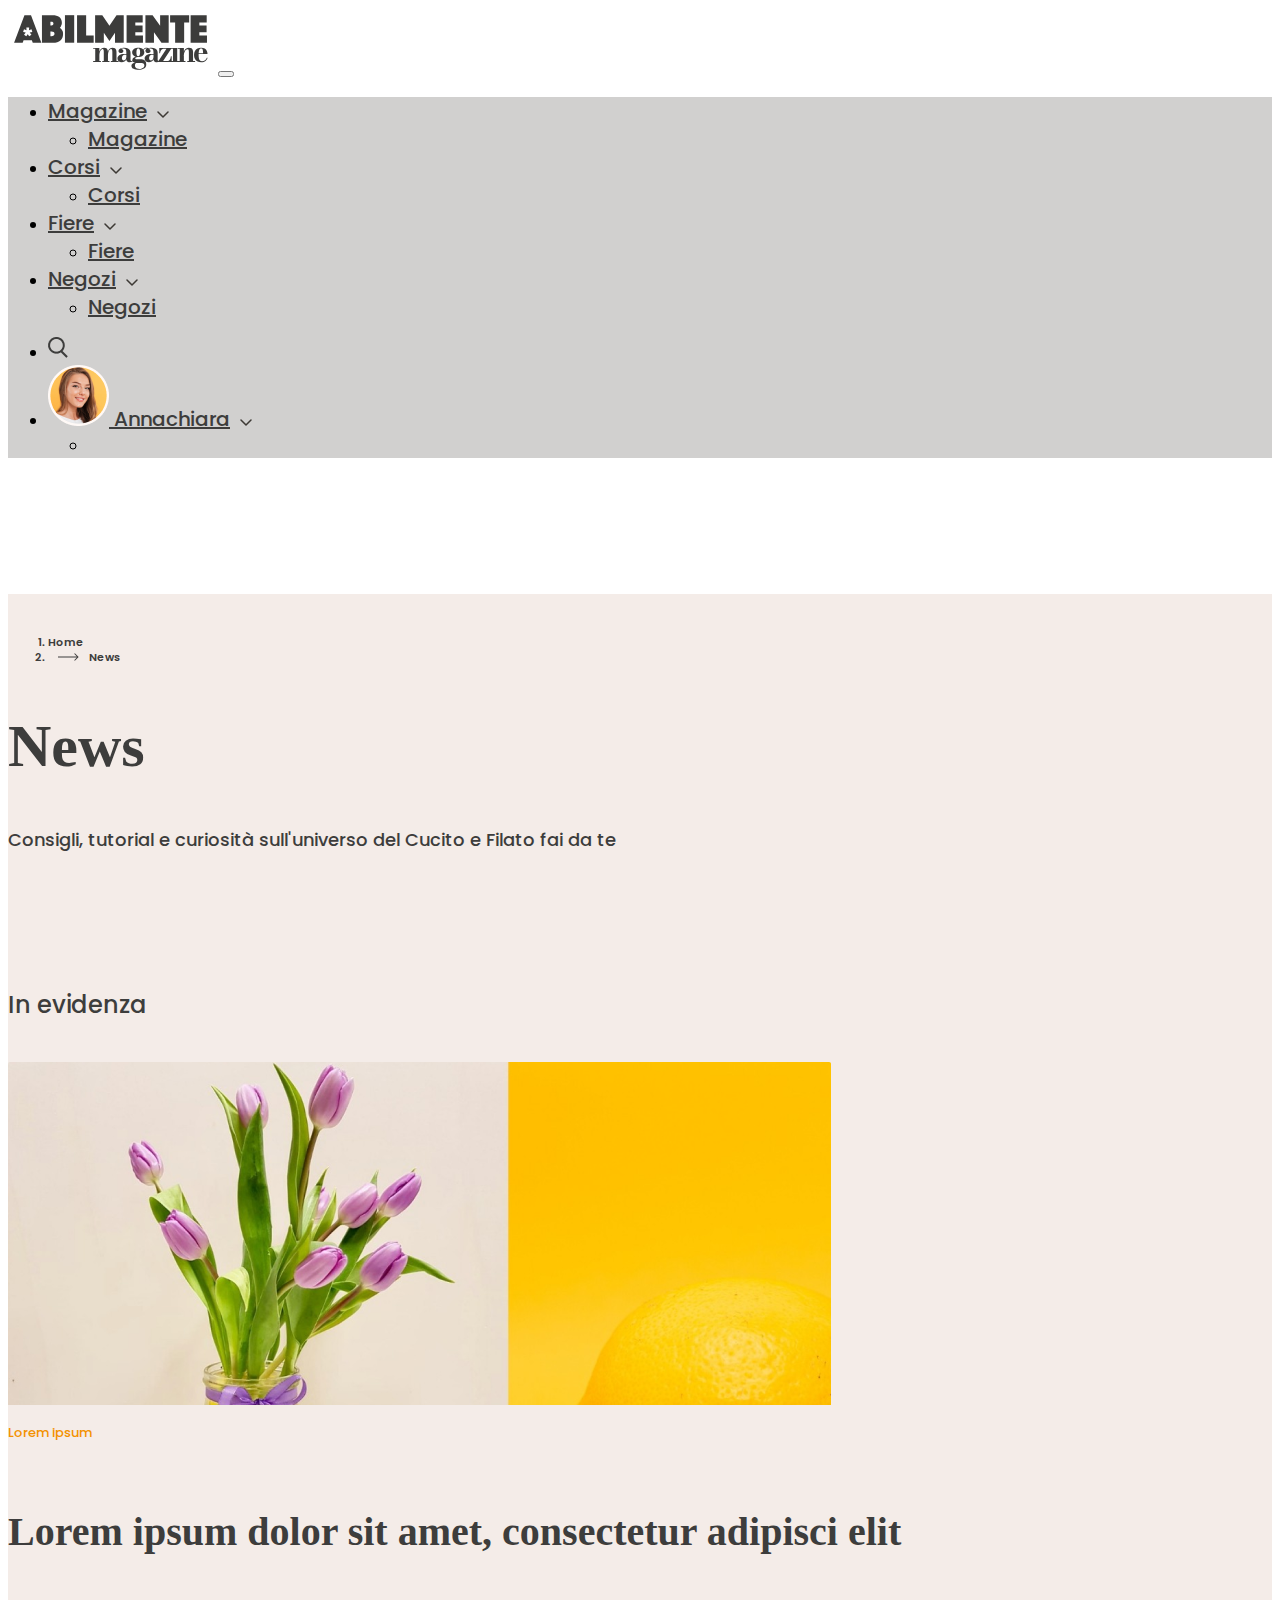
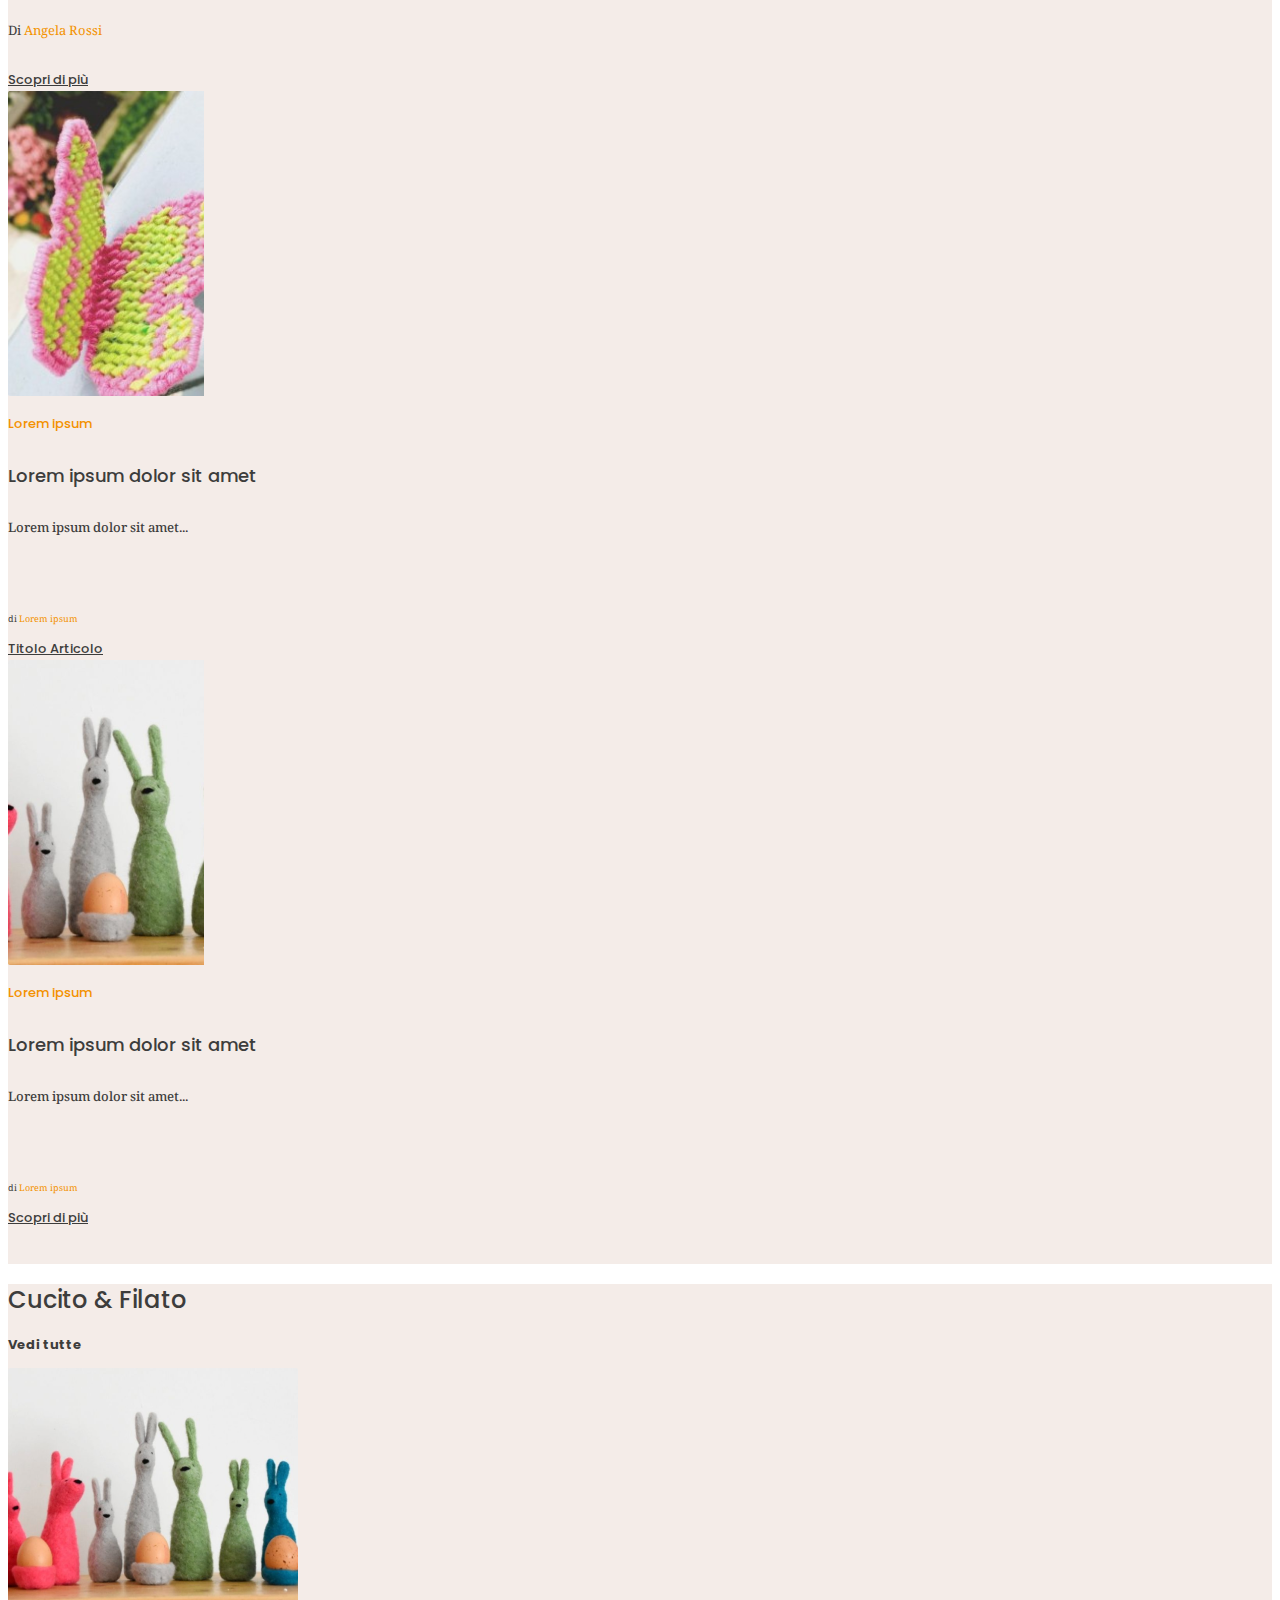
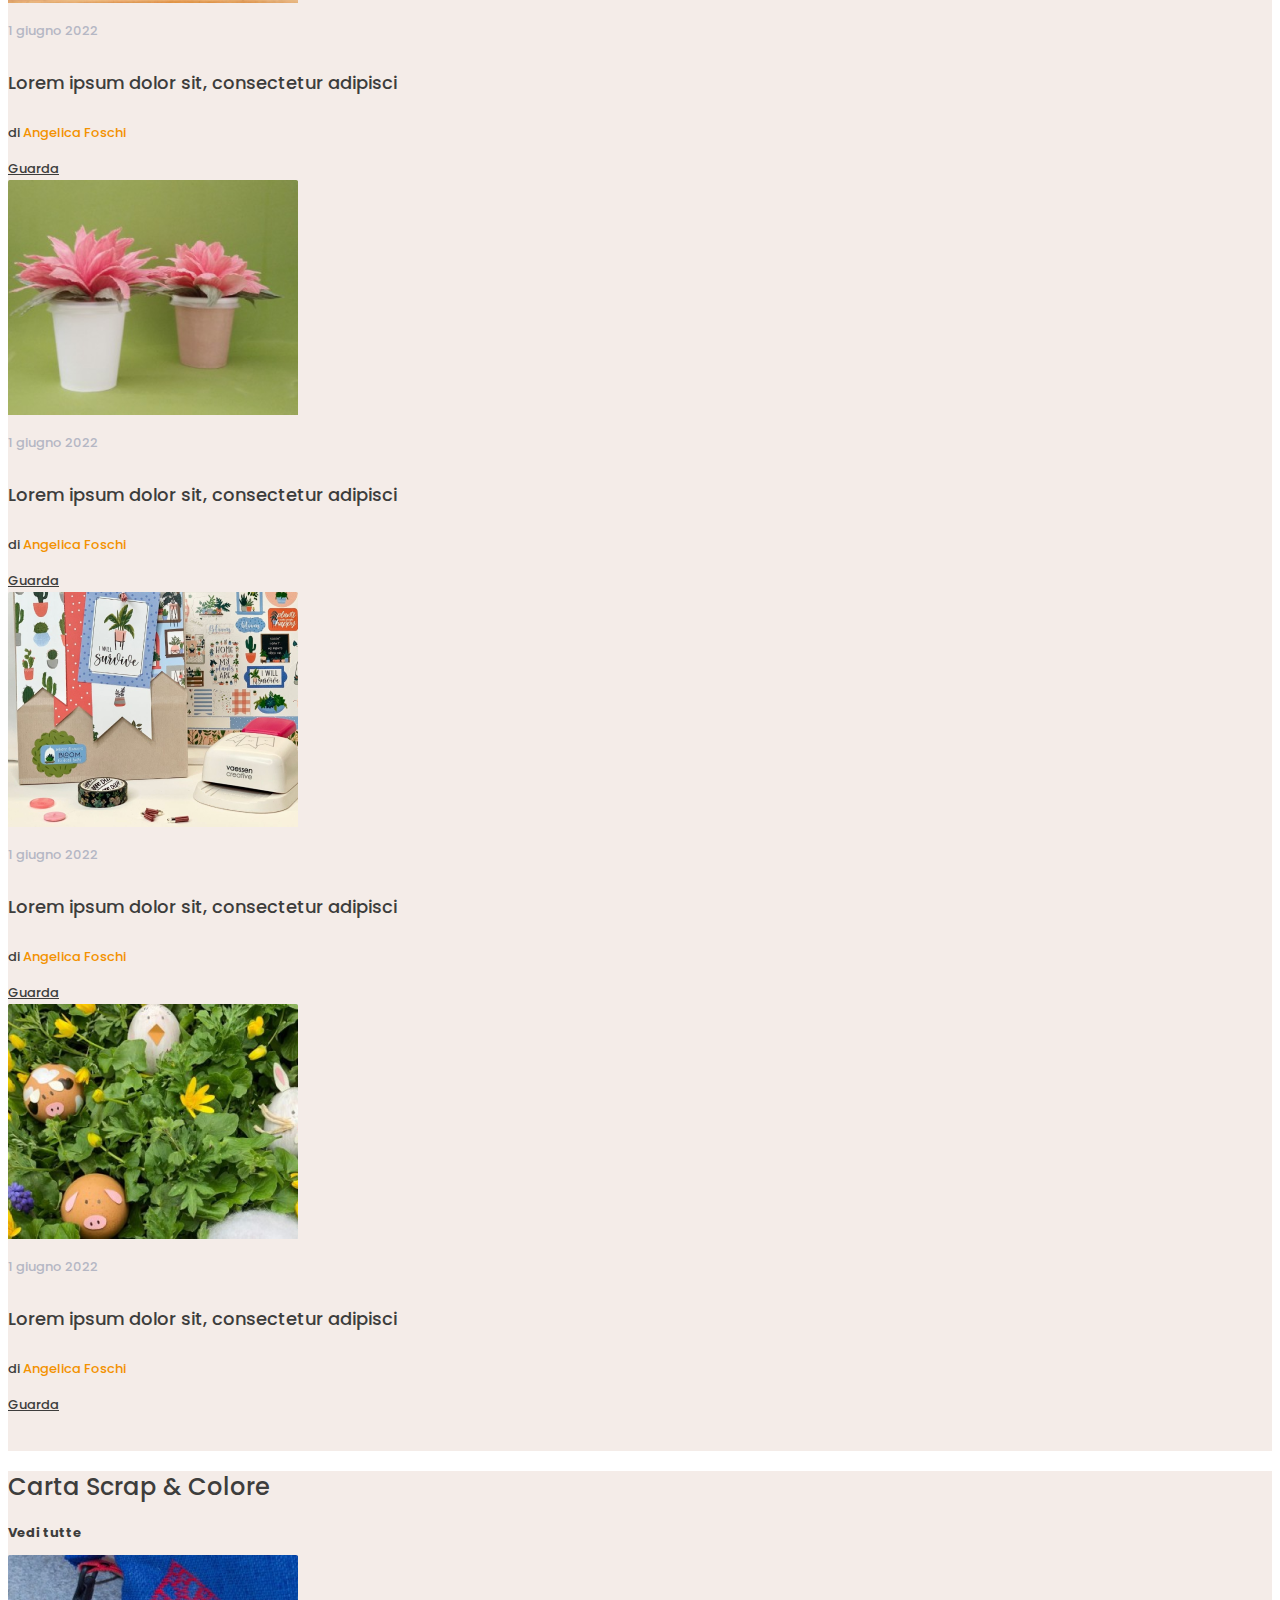
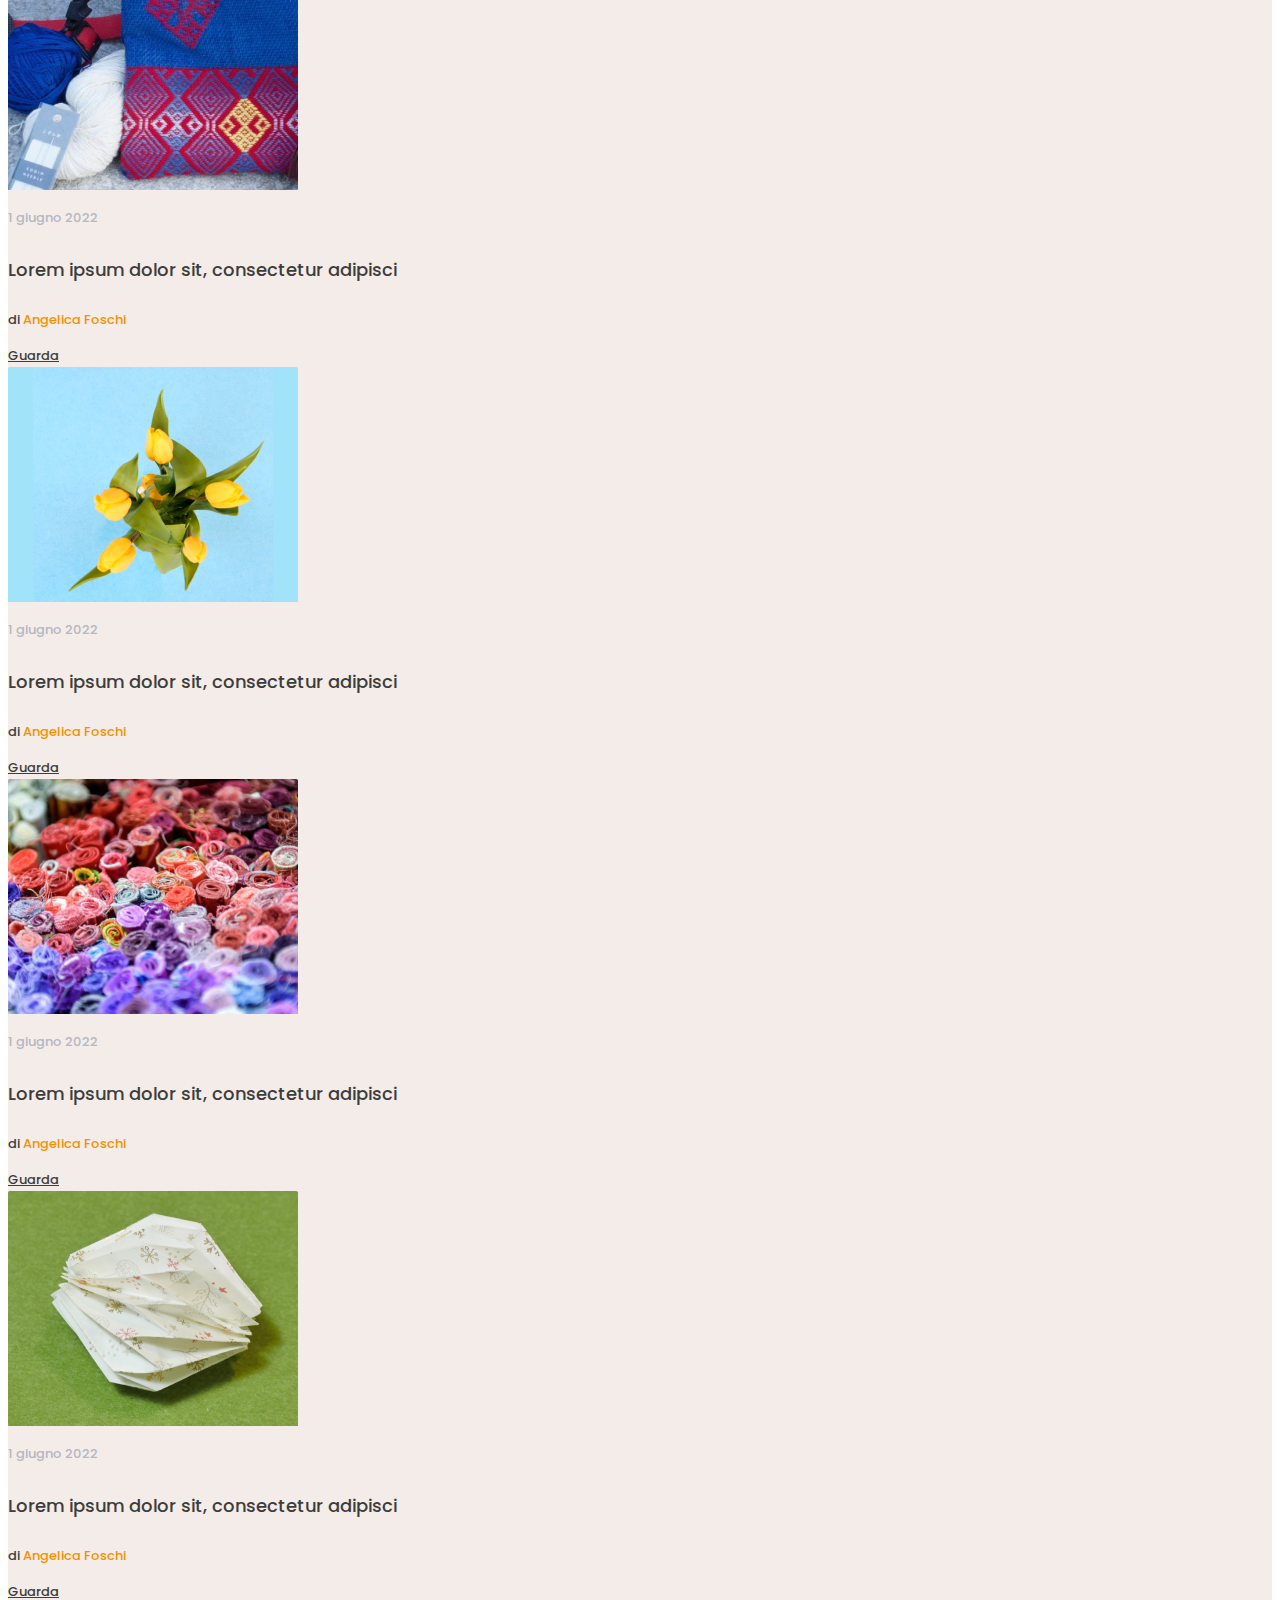
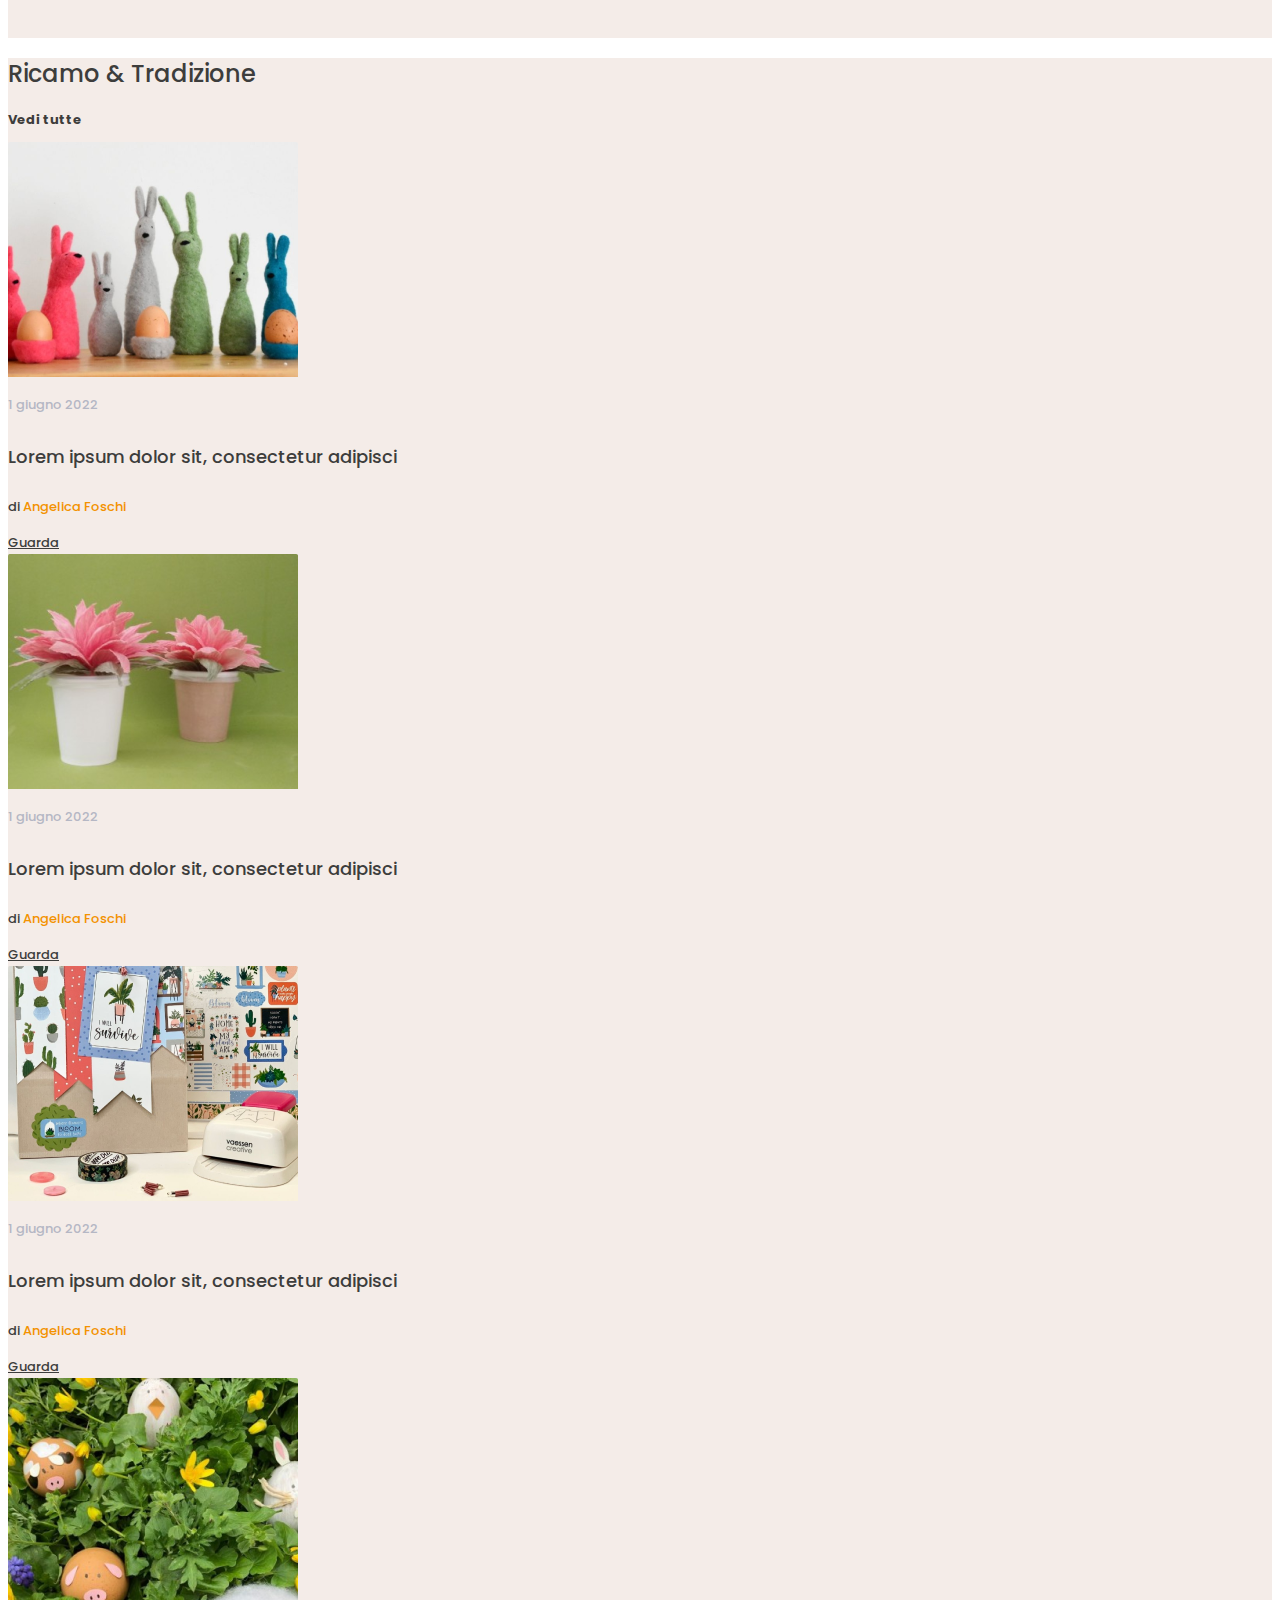
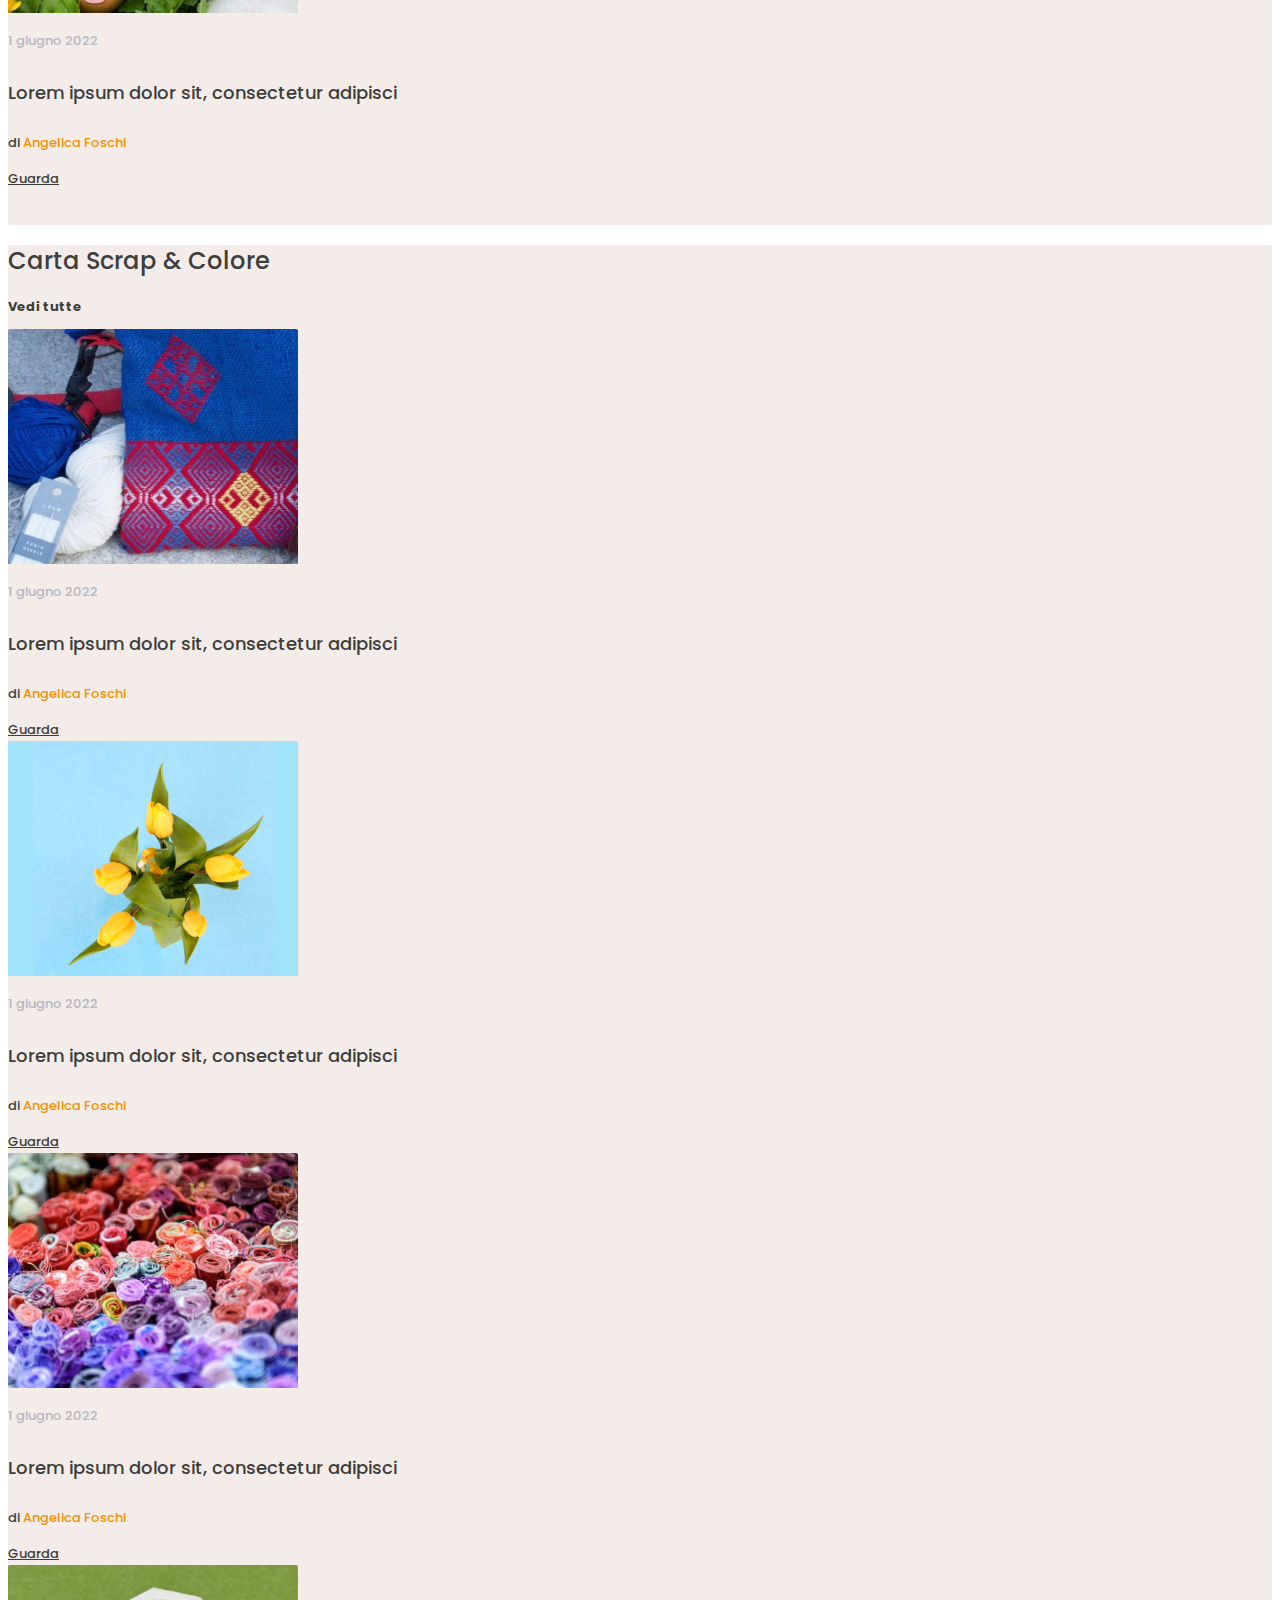
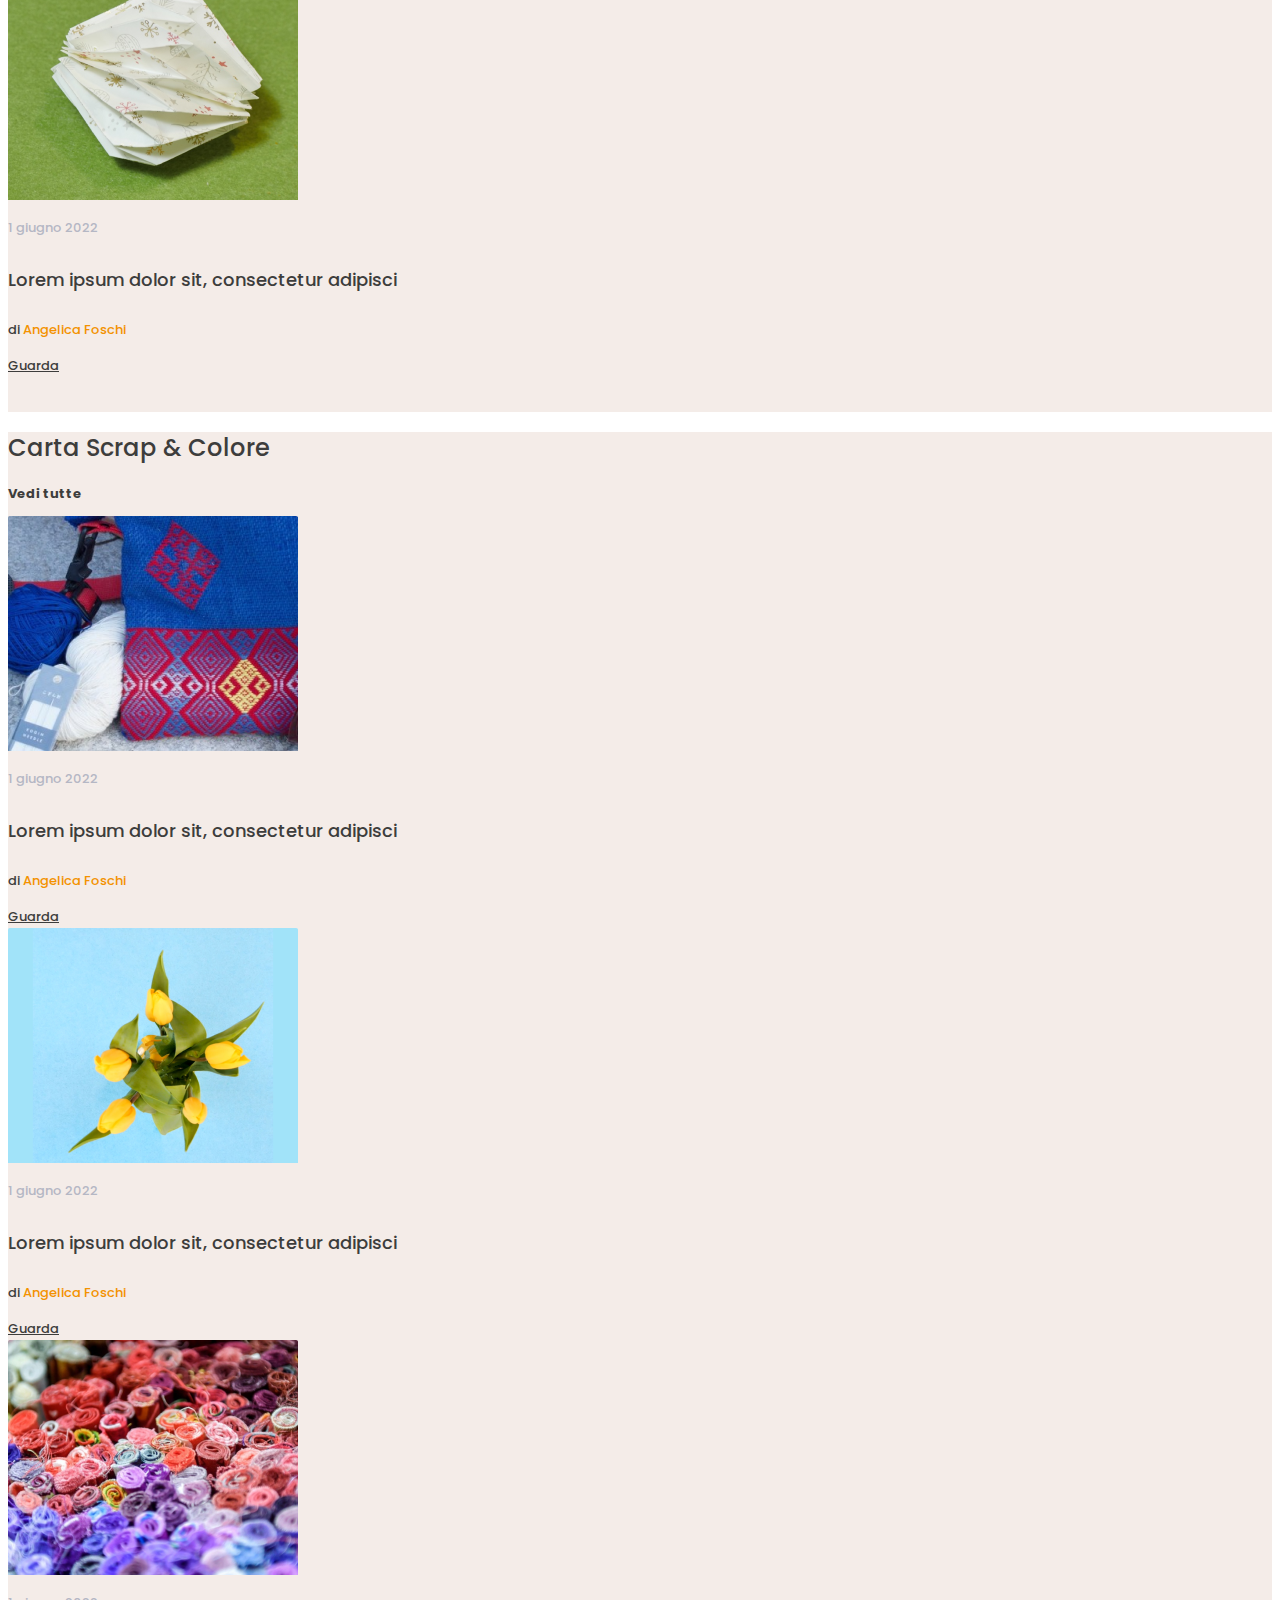
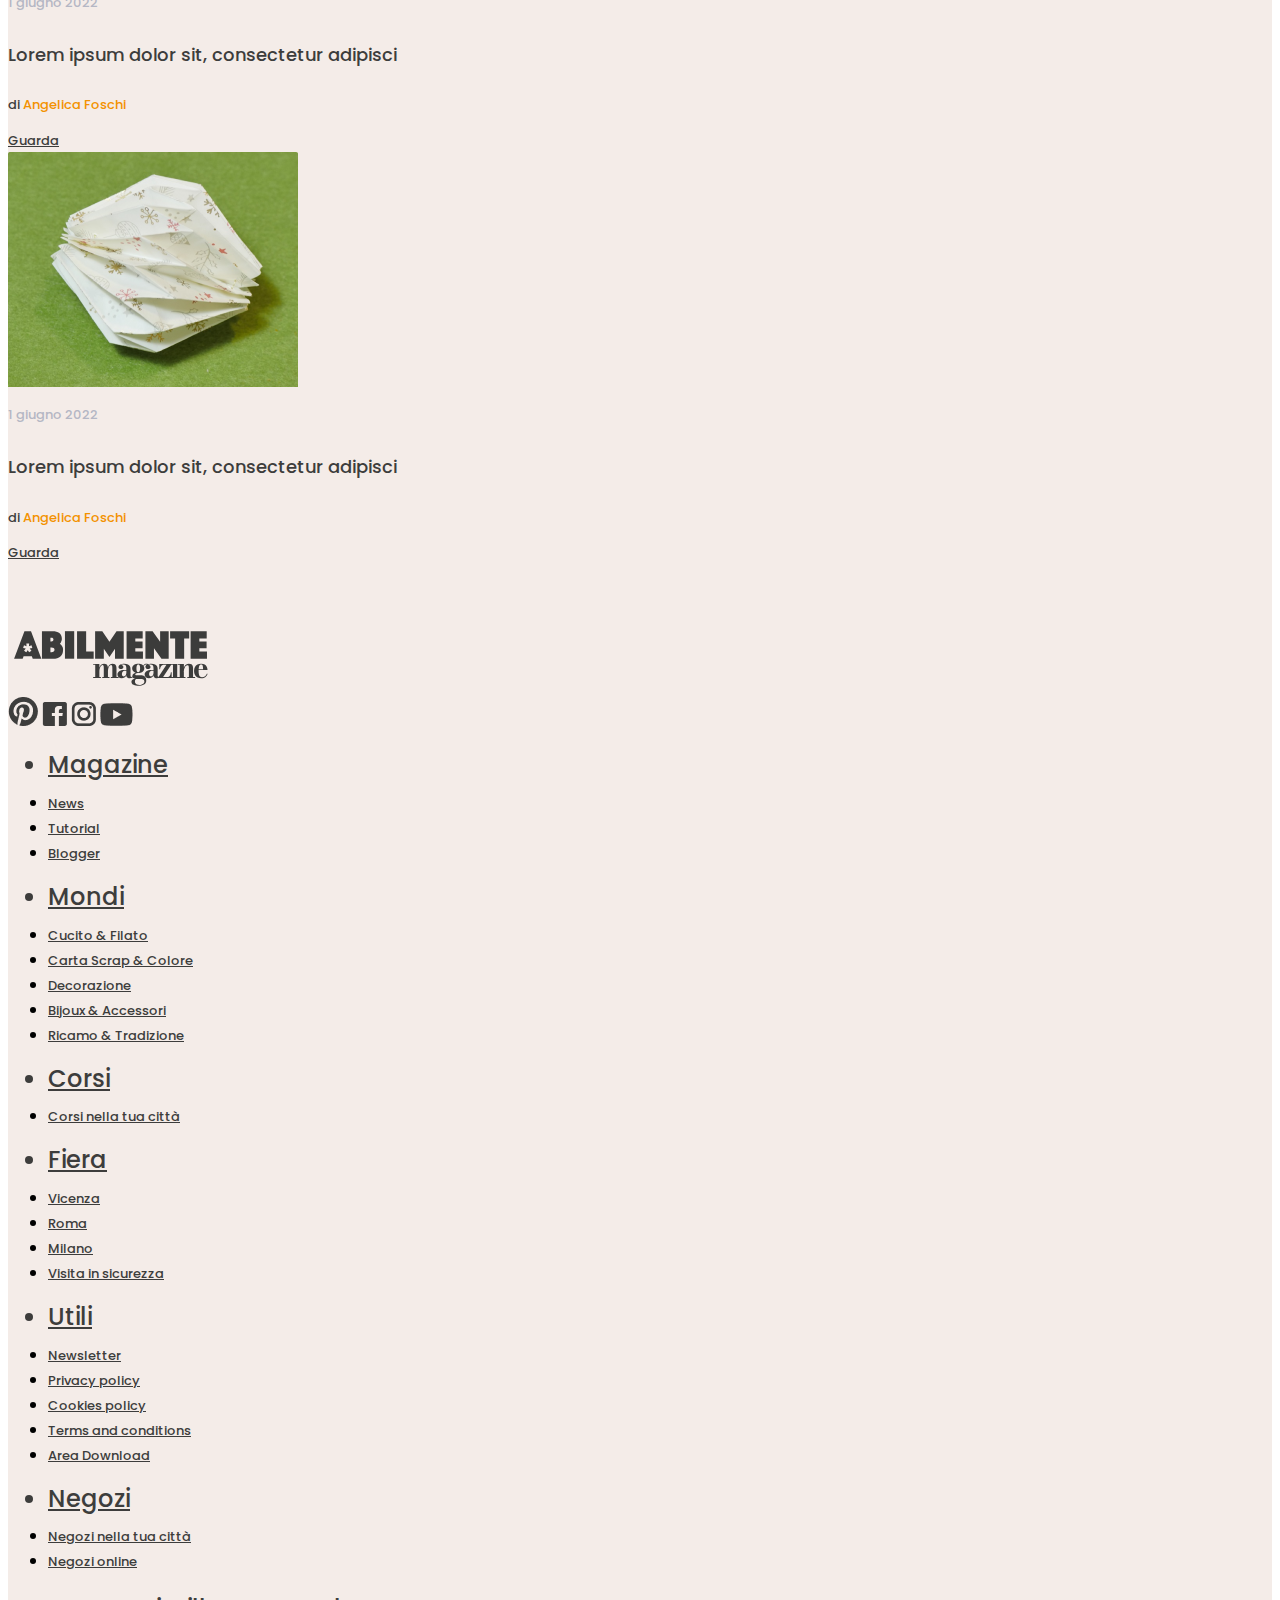
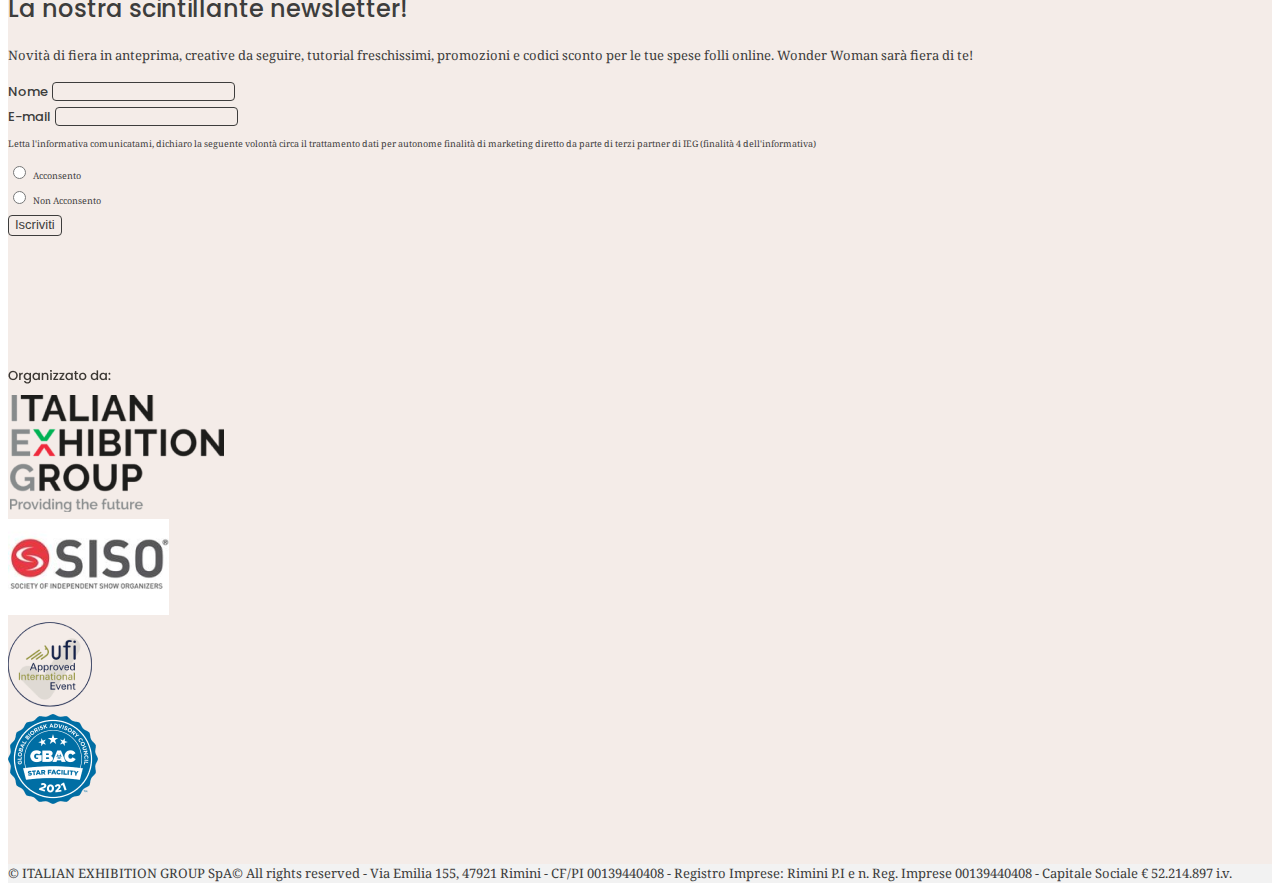
<file: index2.html>
<!DOCTYPE html>
<html lang="en">
<head>
    <meta charset="UTF-8">
    <meta http-equiv="X-UA-Compatible" content="IE=edge">
    <meta name="viewport" content="width=device-width, initial-scale=1.0">
    <link href="https://cdn.jsdelivr.net/npm/bootstrap@5.2.2/dist/css/bootstrap.min.css" rel="stylesheet" integrity="sha384-Zenh87qX5JnK2Jl0vWa8Ck2rdkQ2Bzep5IDxbcnCeuOxjzrPF/et3URy9Bv1WTRi" crossorigin="anonymous">
    <link rel="stylesheet" href="css/style.css">
    <title>page2</title>
</head>
<body>
    <header class="header">
        <nav class="navbar navbar-expand-xxl fixed-top py-3 bg-light">
            <div class="container-fluid">
                <a href="#" class="navbar-brand "><img class="img-fluid mx-md-5" src="./img/logo.svg" alt=""></a>
                <button class="navbar-toggler" type="button" data-bs-toggle="collapse" data-bs-target="#navbarNavDropdown" aria-controls="navbarNavDropdown" aria-expanded="false" aria-label="Toggle navigation">
                <span class="navbar-toggler-icon"></span>
                </button>

                <div class="collapse navbar-collapse justify-content-xxl-around py-sm-5 py-xxl-0 header-position" id="navbarNavDropdown">
                    <ul class="navbar-nav align-items-center gap-5">
                        <li class="nav-item dropdown position-relative">
                            <a  class="nav-link link--m header-link" href="#" role="button" data-bs-toggle="dropdown" aria-expanded="false">Magazine</a>
                            <ul class="dropdown-menu position-absolute">
                                <li><a href="#" class="dropdown-item header-link">Magazine</a></li>
                            </ul>
                        </li>
                        <li class="nav-item dropdown position-relative">
                            <a  class="link--m nav-link header-link" href="#" role="button" data-bs-toggle="dropdown" aria-expanded="false">Corsi</a>
                            <ul class="dropdown-menu position-absolute">
                                <li><a href="#" class="dropdown-item header-link">Corsi</a></li>
                            </ul>
                        </li>
                        <li class="nav-item dropdown position-relative">
                            <a  class="link--m nav-link header-link" href="#" role="button" data-bs-toggle="dropdown" aria-expanded="false">Fiere</a>
                            <ul class="dropdown-menu position-absolute">
                                <li><a href="#" class="dropdown-item header-link">Fiere</a></li>
                            </ul>
                        </li>
                        <li class="nav-item dropdown position-relative">
                            <a  class="link--m nav-link header-link" href="#" role="button" data-bs-toggle="dropdown" aria-expanded="false">Negozi</a>
                            <ul class="dropdown-menu position-absolute">
                                <li><a href="#" class="dropdown-item header-link">Negozi</a></li>
                            </ul>
                        </li>
                    </ul>
                    <ul class="nav align-items-center justify-content-center">
                            <li class="nav-item">
                                <a href="#" class="nav-link border-end pe-4"><img src="./img/lupa.png" alt=""></a>
                            </li>
                            <li class="nav-item dropdown ms-xxl-5">
                                <a  class="link--m nav-link header-link" href="#" role="button" data-bs-toggle="dropdown" aria-expanded="false"><img class="me-4" src="./img/avatarka.png" alt=""> Annachiara</a>
                                <ul class="dropdown-menu">
                                    <li><a href="#" class="dropdown-item"></a></li>
                                </ul>
                            </li>
                        </ul>
                </div>
            </div>
        </nav>
        <div class="block"></div>
        <section class="news-p2 bg-color-1">
            <div class="container xl">
                <nav aria-label="breadcrumb">
                    <ol class="breadcrumb ">
                        <li class="breadcrumb-item"><a href="http://127.0.0.1:5500/index.html#page2 " class="breadcrumb">Home</a></li>
                        <li class="breadcrumb-item active breadcrumb" aria-current="page">News</li>
                    </ol>
                </nav>
                <div class="col-12 bg-white d-flex flex-column justify-content-center align-items-center py-5">
                    <h2 class="title">News</h2>
                    <p class="text--p2 text-center">Consigli, tutorial e curiosità sull'universo del Cucito e Filato fai da te</p>
                </div>
            </div>
        </section>
    </header>
    <main>
        <section class="news news--p2 bg-color-1">
                <div class="container-xl">
                    <div class="border-bottom border-secondary">
                        <h5 class="mondi-title p-0">In evidenza</h5>
                    </div>
                    <div class="row mt-4">
                        <div class="col col-xl-8 col-lg-7">
                            <div class="card text-center">
                                <img src="./img/news-img1.png" class="m-1" alt="">
                                <div class="card-body">
                                    <p class="card-text big-card-text mb-2">Lorem ipsum </p>
                                    <h5 class="card-title big-card-title">Lorem ipsum dolor sit amet, consectetur adipisci elit</h5>
                                    <p class="card-text big-card-subtitle">Di <span class="orange">Angela Rossi</span> </p>
                                    <a href="#" class="btn border-dark w-100 big-card-text big-card-text--color hover-efect">Scopri di più</a>
                                </div>
                            </div>
                        </div>
                        <div class="col col-xl-4 col-lg-5">
                            <div class="card mt-2 mt-lg-0">
                                <div class="row">
                                    <div class="col-4 col-lg-6">
                                        <img src="./img/news-img-2.png" class="m-1 card-img" alt="">
                                    </div>
                                    <div class="col-8 col-lg-6">
                                        <div class="card-body">
                                            <p class="card-text big-card-text mb-2">Lorem ipsum</p>
                                            <h5 class="card-title smoll-card-title">Lorem ipsum dolor sit amet</h5>
                                            <p class="card-text big-card-text big-card-text--fz subtitle">Lorem ipsum dolor sit amet...</p>
                                            <p class="card-text news-small-text-card">di <span class="orange">Lorem ipsum</span></p>
                                            <a href="http://127.0.0.1:5500/index3.html" class="btn border-dark w-100 big-card-text big-card-text--color hover-efect">Titolo Articolo</a>
                                        </div>
                                    </div>
                                </div>
                            </div>
                            <div class="card mt-2">
                                <div class="row">
                                    <div class="col-4 col-lg-6">
                                        <img src="./img/news-img-3.png" class="m-1 card-img" alt="">
                                    </div>
                                    <div class="col-8 col-lg-6">
                                        <div class="card-body">
                                            <p class="card-text big-card-text mb-2">Lorem ipsum</p>
                                            <h5 class="card-title smoll-card-title">Lorem ipsum dolor sit amet</h5>
                                            <p class="card-text big-card-text big-card-text--fz subtitle">Lorem ipsum dolor sit amet...</p>
                                            <p class="card-text news-small-text-card">di <span class="orange">Lorem ipsum</span></p>
                                            <a href="#" class="btn border-dark w-100 big-card-text big-card-text--color hover-efect">Scopri di più</a>
                                        </div>
                                    </div>
                                </div>
                            </div>
                        </div>
                    </div>
                </div>
        </section>
        <section class="product bg-color-1">
                <div class="container-xl">
                    <div class="d-flex justify-content-between border-bottom border-secondary">
                        <h2 class="mondi-title">Cucito & Filato</h2>
                        <p class="align-self-end m-0 subtitle-text">Vedi tutte</pc>
                    </div>
                    <div class="row justify-content-center justify-content-lg-start mt-4">
    
                        <div class="col-lg-3 mt-lg-0 col-md-5 col-sm-7 col-10 mt-4">
                            <div class="card">
                                <img src="./img/product/1.png" class="m-1" alt="">
                                <div class="card-body">
                                    
                                    <p class="card-text w-auto big-card-text big-card-text--color2">1 giugno 2022</p>
    
                                    <h5 class="card-title text--p2 mb-5">Lorem ipsum dolor sit, consectetur adipisci</h5>
    
                                    <p class="card-text w-auto big-card-text big-card-text--color">di <span class="orange">Angelica Foschi</span></p>
    
                                    <a href="#" class="btn border-dark w-100 big-card-text big-card-text--color hover-efect">Guarda</a>
                                </div>
                            </div>
                        </div>
    
                        <div class="col-lg-3 mt-lg-0 col-md-5 col-sm-7 col-10 mt-4">
                            <div class="card">
                                <img src="./img/product/2.png" class="m-1" alt="">
                                <div class="card-body">
                                    
                                    <p class="card-text w-auto big-card-text big-card-text--color2">1 giugno 2022</p>
    
                                    <h5 class="card-title text--p2 mb-5">Lorem ipsum dolor sit, consectetur adipisci</h5>
    
                                    <p class="card-text w-auto big-card-text big-card-text--color">di <span class="orange">Angelica Foschi</span></p>
    
                                    <a href="#" class="btn border-dark w-100 big-card-text big-card-text--color hover-efect">Guarda</a>
                                </div>
                            </div>
                        </div>
    
                        <div class="col-lg-3 mt-lg-0 col-md-5 col-sm-7 col-10 mt-4">
                            <div class="card">
                                <img src="./img/product/3.png" class="m-1" alt="">
                                <div class="card-body">
                                    
                                    <p class="card-text w-auto big-card-text big-card-text--color2">1 giugno 2022</p>
    
                                    <h5 class="card-title text--p2 mb-5">Lorem ipsum dolor sit, consectetur adipisci</h5>
    
                                    <p class="card-text w-auto big-card-text big-card-text--color">di <span class="orange">Angelica Foschi</span></p>
    
                                    <a href="#" class="btn border-dark w-100 big-card-text big-card-text--color hover-efect">Guarda</a>
                                </div>
                            </div>
                        </div>
    
                        <div class="col-lg-3 mt-lg-0 col-md-5 col-sm-7 col-10 mt-4">
                            <div class="card">
                                <img src="./img/product/4.png" class="m-1" alt="">
                                <div class="card-body">
                                    
                                    <p class="card-text w-auto big-card-text big-card-text--color2">1 giugno 2022</p>
    
                                    <h5 class="card-title text--p2 mb-5">Lorem ipsum dolor sit, consectetur adipisci</h5>
    
                                    <p class="card-text w-auto big-card-text big-card-text--color">di <span class="orange">Angelica Foschi</span></p>
    
                                    <a href="#" class="btn border-dark w-100 big-card-text big-card-text--color hover-efect">Guarda</a>
                                </div>
                            </div>
                        </div>
    
                    </div>
                </div>
        </section>
        <section class="product bg-color-1">
                <div class="container-xl">
                    <div class="d-flex justify-content-between border-bottom border-secondary">
                        <h2 class="mondi-title">Carta Scrap & Colore</h2>
                        <p class="align-self-end m-0 subtitle-text">Vedi tutte</pc>
                    </div>
                    <div class="row justify-content-center justify-content-lg-start mt-4">
    
                        <div class="col-lg-3 mt-lg-0 col-md-5 col-sm-7 col-10 mt-4">
                            <div class="card">
                                <img src="./img/product/5.png" class="m-1" alt="">
                                <div class="card-body">
                                    
                                    <p class="card-text w-auto big-card-text big-card-text--color2">1 giugno 2022</p>
    
                                    <h5 class="card-title text--p2 mb-5">Lorem ipsum dolor sit, consectetur adipisci</h5>
    
                                    <p class="card-text w-auto big-card-text big-card-text--color">di <span class="orange">Angelica Foschi</span></p>
    
                                    <a href="#" class="btn border-dark w-100 big-card-text big-card-text--color hover-efect">Guarda</a>
                                </div>
                            </div>
                        </div>
    
                        <div class="col-lg-3 mt-lg-0 col-md-5 col-sm-7 col-10 mt-4">
                            <div class="card">
                                <img src="./img/product/6.png" class="m-1" alt="">
                                <div class="card-body">
                                    
                                    <p class="card-text w-auto big-card-text big-card-text--color2">1 giugno 2022</p>
    
                                    <h5 class="card-title text--p2 mb-5">Lorem ipsum dolor sit, consectetur adipisci</h5>
    
                                    <p class="card-text w-auto big-card-text big-card-text--color">di <span class="orange">Angelica Foschi</span></p>
    
                                    <a href="#" class="btn border-dark w-100 big-card-text big-card-text--color hover-efect">Guarda</a>
                                </div>
                            </div>
                        </div>
    
                        <div class="col-lg-3 mt-lg-0 col-md-5 col-sm-7 col-10 mt-4">
                            <div class="card">
                                <img src="./img/product/7.png" class="m-1" alt="">
                                <div class="card-body">
                                    
                                    <p class="card-text w-auto big-card-text big-card-text--color2">1 giugno 2022</p>
    
                                    <h5 class="card-title text--p2 mb-5">Lorem ipsum dolor sit, consectetur adipisci</h5>
    
                                    <p class="card-text w-auto big-card-text big-card-text--color">di <span class="orange">Angelica Foschi</span></p>
    
                                    <a href="#" class="btn border-dark w-100 big-card-text big-card-text--color hover-efect">Guarda</a>
                                </div>
                            </div>
                        </div>
    
                        <div class="col-lg-3 mt-lg-0 col-md-5 col-sm-7 col-10 mt-4">
                            <div class="card">
                                <img src="./img/product/8.png" class="m-1" alt="">
                                <div class="card-body">
                                    
                                    <p class="card-text w-auto big-card-text big-card-text--color2">1 giugno 2022</p>
    
                                    <h5 class="card-title text--p2 mb-5">Lorem ipsum dolor sit, consectetur adipisci</h5>
    
                                    <p class="card-text w-auto big-card-text big-card-text--color">di <span class="orange">Angelica Foschi</span></p>
    
                                    <a href="#" class="btn border-dark w-100 big-card-text big-card-text--color hover-efect">Guarda</a>
                                </div>
                            </div>
                        </div>
    
                    </div>
                </div>
            </section>
            <section class="product bg-color-1">
                <div class="container-xl">
                    <div class="d-flex justify-content-between border-bottom border-secondary">
                        <h2 class="mondi-title">Ricamo & Tradizione</h2>
                        <p class="align-self-end m-0 subtitle-text">Vedi tutte</pc>
                    </div>
                    <div class="row justify-content-center justify-content-lg-start mt-4">
    
                        <div class="col-lg-3 mt-lg-0 col-md-5 col-sm-7 col-10 mt-4">
                            <div class="card">
                                <img src="./img/product/1.png" class="m-1" alt="">
                                <div class="card-body">
                                    
                                    <p class="card-text w-auto big-card-text big-card-text--color2">1 giugno 2022</p>
    
                                    <h5 class="card-title text--p2 mb-5">Lorem ipsum dolor sit, consectetur adipisci</h5>
    
                                    <p class="card-text w-auto big-card-text big-card-text--color">di <span class="orange">Angelica Foschi</span></p>
    
                                    <a href="#" class="btn border-dark w-100 big-card-text big-card-text--color hover-efect">Guarda</a>
                                </div>
                            </div>
                        </div>
    
                        <div class="col-lg-3 mt-lg-0 col-md-5 col-sm-7 col-10 mt-4">
                            <div class="card">
                                <img src="./img/product/2.png" class="m-1" alt="">
                                <div class="card-body">
                                    
                                    <p class="card-text w-auto big-card-text big-card-text--color2">1 giugno 2022</p>
    
                                    <h5 class="card-title text--p2 mb-5">Lorem ipsum dolor sit, consectetur adipisci</h5>
    
                                    <p class="card-text w-auto big-card-text big-card-text--color">di <span class="orange">Angelica Foschi</span></p>
    
                                    <a href="#" class="btn border-dark w-100 big-card-text big-card-text--color hover-efect">Guarda</a>
                                </div>
                            </div>
                        </div>
    
                        <div class="col-lg-3 mt-lg-0 col-md-5 col-sm-7 col-10 mt-4">
                            <div class="card">
                                <img src="./img/product/3.png" class="m-1" alt="">
                                <div class="card-body">
                                    
                                    <p class="card-text w-auto big-card-text big-card-text--color2">1 giugno 2022</p>
    
                                    <h5 class="card-title text--p2 mb-5">Lorem ipsum dolor sit, consectetur adipisci</h5>
    
                                    <p class="card-text w-auto big-card-text big-card-text--color">di <span class="orange">Angelica Foschi</span></p>
    
                                    <a href="#" class="btn border-dark w-100 big-card-text big-card-text--color hover-efect">Guarda</a>
                                </div>
                            </div>
                        </div>
    
                        <div class="col-lg-3 mt-lg-0 col-md-5 col-sm-7 col-10 mt-4">
                            <div class="card">
                                <img src="./img/product/4.png" class="m-1" alt="">
                                <div class="card-body">
                                    
                                    <p class="card-text w-auto big-card-text big-card-text--color2">1 giugno 2022</p>
    
                                    <h5 class="card-title text--p2 mb-5">Lorem ipsum dolor sit, consectetur adipisci</h5>
    
                                    <p class="card-text w-auto big-card-text big-card-text--color">di <span class="orange">Angelica Foschi</span></p>
    
                                    <a href="#" class="btn border-dark w-100 big-card-text big-card-text--color hover-efect">Guarda</a>
                                </div>
                            </div>
                        </div>
    
                    </div>
                </div>
            </section>
            <section class="product bg-color-1">
                <div class="container-xl">
                    <div class="d-flex justify-content-between border-bottom border-secondary">
                        <h2 class="mondi-title">Carta Scrap & Colore</h2>
                        <p class="align-self-end m-0 subtitle-text">Vedi tutte</pc>
                    </div>
                    <div class="row justify-content-center justify-content-lg-start mt-4">
    
                        <div class="col-lg-3 mt-lg-0 col-md-5 col-sm-7 col-10 mt-4">
                            <div class="card">
                                <img src="./img/product/5.png" class="m-1" alt="">
                                <div class="card-body">
                                    
                                    <p class="card-text w-auto big-card-text big-card-text--color2">1 giugno 2022</p>
    
                                    <h5 class="card-title text--p2 mb-5">Lorem ipsum dolor sit, consectetur adipisci</h5>
    
                                    <p class="card-text w-auto big-card-text big-card-text--color">di <span class="orange">Angelica Foschi</span></p>
    
                                    <a href="#" class="btn border-dark w-100 big-card-text big-card-text--color hover-efect">Guarda</a>
                                </div>
                            </div>
                        </div>
    
                        <div class="col-lg-3 mt-lg-0 col-md-5 col-sm-7 col-10 mt-4">
                            <div class="card">
                                <img src="./img/product/6.png" class="m-1" alt="">
                                <div class="card-body">
                                    
                                    <p class="card-text w-auto big-card-text big-card-text--color2">1 giugno 2022</p>
    
                                    <h5 class="card-title text--p2 mb-5">Lorem ipsum dolor sit, consectetur adipisci</h5>
    
                                    <p class="card-text w-auto big-card-text big-card-text--color">di <span class="orange">Angelica Foschi</span></p>
    
                                    <a href="#" class="btn border-dark w-100 big-card-text big-card-text--color hover-efect">Guarda</a>
                                </div>
                            </div>
                        </div>
    
                        <div class="col-lg-3 mt-lg-0 col-md-5 col-sm-7 col-10 mt-4">
                            <div class="card">
                                <img src="./img/product/7.png" class="m-1" alt="">
                                <div class="card-body">
                                    
                                    <p class="card-text w-auto big-card-text big-card-text--color2">1 giugno 2022</p>
    
                                    <h5 class="card-title text--p2 mb-5">Lorem ipsum dolor sit, consectetur adipisci</h5>
    
                                    <p class="card-text w-auto big-card-text big-card-text--color">di <span class="orange">Angelica Foschi</span></p>
    
                                    <a href="#" class="btn border-dark w-100 big-card-text big-card-text--color hover-efect">Guarda</a>
                                </div>
                            </div>
                        </div>
    
                        <div class="col-lg-3 mt-lg-0 col-md-5 col-sm-7 col-10 mt-4">
                            <div class="card">
                                <img src="./img/product/8.png" class="m-1" alt="">
                                <div class="card-body">
                                    
                                    <p class="card-text w-auto big-card-text big-card-text--color2">1 giugno 2022</p>
    
                                    <h5 class="card-title text--p2 mb-5">Lorem ipsum dolor sit, consectetur adipisci</h5>
    
                                    <p class="card-text w-auto big-card-text big-card-text--color">di <span class="orange">Angelica Foschi</span></p>
    
                                    <a href="#" class="btn border-dark w-100 big-card-text big-card-text--color hover-efect">Guarda</a>
                                </div>
                            </div>
                        </div>
    
                    </div>
                </div>
            </section>
            <section class="product bg-color-1">
                <div class="container-xl">
                    <div class="d-flex justify-content-between border-bottom border-secondary">
                        <h2 class="mondi-title">Carta Scrap & Colore</h2>
                        <p class="align-self-end m-0 subtitle-text">Vedi tutte</pc>
                    </div>
                    <div class="row justify-content-center justify-content-lg-start mt-4">
    
                        <div class="col-lg-3 mt-lg-0 col-md-5 col-sm-7 col-10 mt-4">
                            <div class="card">
                                <img src="./img/product/5.png" class="m-1" alt="">
                                <div class="card-body">
                                    
                                    <p class="card-text w-auto big-card-text big-card-text--color2">1 giugno 2022</p>
    
                                    <h5 class="card-title text--p2 mb-5">Lorem ipsum dolor sit, consectetur adipisci</h5>
    
                                    <p class="card-text w-auto big-card-text big-card-text--color">di <span class="orange">Angelica Foschi</span></p>
    
                                    <a href="#" class="btn border-dark w-100 big-card-text big-card-text--color hover-efect">Guarda</a>
                                </div>
                            </div>
                        </div>
    
                        <div class="col-lg-3 mt-lg-0 col-md-5 col-sm-7 col-10 mt-4">
                            <div class="card">
                                <img src="./img/product/6.png" class="m-1" alt="">
                                <div class="card-body">
                                    
                                    <p class="card-text w-auto big-card-text big-card-text--color2">1 giugno 2022</p>
    
                                    <h5 class="card-title text--p2 mb-5">Lorem ipsum dolor sit, consectetur adipisci</h5>
    
                                    <p class="card-text w-auto big-card-text big-card-text--color">di <span class="orange">Angelica Foschi</span></p>
    
                                    <a href="#" class="btn border-dark w-100 big-card-text big-card-text--color hover-efect">Guarda</a>
                                </div>
                            </div>
                        </div>
    
                        <div class="col-lg-3 mt-lg-0 col-md-5 col-sm-7 col-10 mt-4">
                            <div class="card">
                                <img src="./img/product/7.png" class="m-1" alt="">
                                <div class="card-body">
                                    
                                    <p class="card-text w-auto big-card-text big-card-text--color2">1 giugno 2022</p>
    
                                    <h5 class="card-title text--p2 mb-5">Lorem ipsum dolor sit, consectetur adipisci</h5>
    
                                    <p class="card-text w-auto big-card-text big-card-text--color">di <span class="orange">Angelica Foschi</span></p>
    
                                    <a href="#" class="btn border-dark w-100 big-card-text big-card-text--color hover-efect">Guarda</a>
                                </div>
                            </div>
                        </div>
    
                        <div class="col-lg-3 mt-lg-0 col-md-5 col-sm-7 col-10 mt-4">
                            <div class="card">
                                <img src="./img/product/8.png" class="m-1" alt="">
                                <div class="card-body">
                                    
                                    <p class="card-text w-auto big-card-text big-card-text--color2">1 giugno 2022</p>
    
                                    <h5 class="card-title text--p2 mb-5">Lorem ipsum dolor sit, consectetur adipisci</h5>
    
                                    <p class="card-text w-auto big-card-text big-card-text--color">di <span class="orange">Angelica Foschi</span></p>
    
                                    <a href="#" class="btn border-dark w-100 big-card-text big-card-text--color hover-efect">Guarda</a>
                                </div>
                            </div>
                        </div>
    
                    </div>
                </div>
            </section>
    </main>
    <footer class="footer bg-color-1">
        <div class="container-xl footer--p">
           <div class="row justify-content-between">
                <div class="col-md-2 col-sm-3">
                    <img src="./img/logo.svg" alt="">
                </div>
                <div class="col me-0 mt-sm-0 mt-4">
                    <div class="border-bottom border-secondary d-flex justify-content-end pb-2 gap-3">
                        <img src="./img/r.png"  alt="">
                        <img src="./img/f.png" alt="">
                        <img src="./img/instagram.png" alt="">
                        <img src="./img/yuotube.png" alt="">
                    </div>
                </div>
           </div>
            <div class="row mt-3 border-bottom border-secondary pb-5">
                <div class="col-xl col-lg-2 col-sm-4 col-6 mt-3 mt-lg-0">
                    <ul class="list-group">
                        <li class="list-group-item bg-color-1 border-0 li-title p-0"><a href="#" class="li-title text-decoration-none">Magazine</a></li>
                        <li class="list-group-item bg-color-1 border-0 p-0"><a href="#" class=" text-decoration-none big-card-text big-card-text--color">News</a></li>
                        <li class="list-group-item bg-color-1 border-0 p-0"><a href="#" class=" text-decoration-none big-card-text big-card-text--color">Tutorial</a></li>
                        <li class="list-group-item bg-color-1 border-0 p-0"><a href="#" class=" text-decoration-none big-card-text big-card-text--color">Blogger</a></li>
                    </ul>
                </div>
                <div class="col-xl col-lg-2 col-sm-4 col-6 mt-3 mt-lg-0">
                    <ul class="list-group">
                        <li class="list-group-item bg-color-1 border-0 li-title p-0"><a href="#" class="li-title text-decoration-none">Mondi</a></li>
                        <li class="list-group-item bg-color-1 border-0 p-0"><a href="#" class=" text-decoration-none big-card-text big-card-text--color">Cucito & Filato </a></li>
                        <li class="list-group-item bg-color-1 border-0 p-0"><a href="#" class=" text-decoration-none big-card-text big-card-text--color">Carta Scrap & Colore</a></li>
                        <li class="list-group-item bg-color-1 border-0 p-0"><a href="#" class=" text-decoration-none big-card-text big-card-text--color">Decorazione</a></li>
                        <li class="list-group-item bg-color-1 border-0 p-0"><a href="#" class=" text-decoration-none big-card-text big-card-text--color">Bijoux & Accessori</a></li>
                        <li class="list-group-item bg-color-1 border-0 p-0"><a href="#" class=" text-decoration-none big-card-text big-card-text--color">Ricamo & Tradizione</a></li>
                    </ul>
                </div>
                <div class="col-xl col-lg-2 col-sm-4 col-6 mt-3 mt-lg-0">
                    <ul class="list-group">
                        <li class="list-group-item bg-color-1 border-0 li-title p-0"><a href="#" class="li-title text-decoration-none">Corsi</a></li>
                        <li class="list-group-item bg-color-1 border-0 p-0"><a href="#" class=" text-decoration-none big-card-text big-card-text--color">Corsi nella tua città</a></li>
                    </ul>
                </div>
                <div class="col-xl col-lg-2 col-sm-4 col-6 mt-3 mt-lg-0">
                    <ul class="list-group">
                        <li class="list-group-item bg-color-1 border-0 li-title p-0"><a href="#" class="li-title text-decoration-none">Fiera</a></li>
                        <li class="list-group-item bg-color-1 border-0 p-0"><a href="#" class=" text-decoration-none big-card-text big-card-text--color">Vicenza </a></li>
                        <li class="list-group-item bg-color-1 border-0 p-0"><a href="#" class=" text-decoration-none big-card-text big-card-text--color">Roma</a></li>
                        <li class="list-group-item bg-color-1 border-0 p-0"><a href="#" class=" text-decoration-none big-card-text big-card-text--color">Milano</a></li>
                        <li class="list-group-item bg-color-1 border-0 p-0"><a href="#" class=" text-decoration-none big-card-text big-card-text--color">Visita in sicurezza</a></li>
                    </ul>
                </div>
                <div class="col-xl col-lg-2 col-sm-4 col-6 mt-3 mt-lg-0">
                    <ul class="list-group">
                        <li class="list-group-item bg-color-1 border-0 li-title p-0"><a href="#" class="li-title text-decoration-none">Utili</a></li>
                        <li class="list-group-item bg-color-1 border-0 p-0"><a href="#" class=" text-decoration-none big-card-text big-card-text--color">Newsletter</a></li>
                        <li class="list-group-item bg-color-1 border-0 p-0"><a href="#" class=" text-decoration-none big-card-text big-card-text--color">Privacy policy</a></li>
                        <li class="list-group-item bg-color-1 border-0 p-0"><a href="#" class=" text-decoration-none big-card-text big-card-text--color">Cookies policy</a></li>
                        <li class="list-group-item bg-color-1 border-0 p-0"><a href="#" class=" text-decoration-none big-card-text big-card-text--color">Terms and conditions</a></li>
                        <li class="list-group-item bg-color-1 border-0 p-0"><a href="#" class=" text-decoration-none big-card-text big-card-text--color">Area Download</a></li>
                    </ul>
                </div>
                <div class="col-xl col-lg-2 col-sm-4 col-6 mt-3 mt-lg-0">
                    <ul class="list-group">
                        <li class="list-group-item bg-color-1 border-0 li-title p-0"><a href="#" class="li-title text-decoration-none">Negozi</a></li>
                        <li class="list-group-item bg-color-1 border-0 p-0"><a href="#" class=" text-decoration-none big-card-text big-card-text--color">Negozi nella tua città</a></li>
                        <li class="list-group-item bg-color-1 border-0 p-0"><a href="#" class=" text-decoration-none big-card-text big-card-text--color">Negozi online</a></li>
                    </ul>
                </div>
            </div>
            <div class="row flex-column flex-lg-row justify-content-between align-items-sm-center align-items-lg-center mt-5">
                    <div class="col-sm-8 col-lg-4 mt-1">
                        <h2 class="mondi-title mb-3 col-8">La nostra scintillante newsletter!</h2>
                        <p class="subtitle">Novità di fiera in anteprima, creative da seguire, tutorial freschissimi, promozioni e codici sconto per le tue spese folli online. Wonder Woman sarà fiera di te!</p>
                    </div>
                    <div class="col-sm-8 col-lg-4">
                        <div class="mb-3">
                            <label for="formGroupExampleInput" class="form-label big-card-text big-card-text--color">Nome</label>
                            <input type="text" class="form-control bg-color-1 nostra-border-color" id="formGroupExampleInput" placeholder="">
                        </div>
                        <div class="mb-3">
                            <label for="formGroupExampleInput2" class="form-label big-card-text big-card-text--color">E-mail</label>
                            <input type="email" class="form-control bg-color-1 nostra-border-color" id="formGroupExampleInput2" placeholder="">
                        </div>
                    </div>
                    <div class="col-sm-8 col-lg-4 mt-4">
                        <p class="news-small-text-card m-0">Letta l'informativa comunicatami, dichiaro la seguente volontà circa il trattamento dati per autonome finalità di marketing diretto da parte di terzi partner di IEG (finalità 4 dell'informativa)</p>
                        <div class="row gap-3">
                            <div class="form-check w-auto ms-3">
                                <input class="form-check-input mt-2 bg-color-1 nostra-border-color" type="radio" name="flexRadioDefault" id="flexRadioDefault1">
                                <label class="form-check-label news-small-text-card" for="flexRadioDefault1">
                                    Acconsento
                                </label>
                            </div>
                            <div class="form-check w-auto">
                                <input class="form-check-input mt-2 bg-color-1 color1 nostra-border-color" type="radio" name="flexRadioDefault" id="flexRadioDefault2">
                                <label class="form-check-label news-small-text-card" for="flexRadioDefault2">
                                    Non Acconsento
                                </label>
                            </div>
                        </div>
                        <button class="btn bg-color-1 big-card-text big-card-text--color nostra-border-color mt-4 px-5 py-2 hover-efect" type="submit">Iscriviti</button>
                    </div>
            </div>
        </div>
        <section class="footer-logo bg-white">
                <div class="container-xl">
                    <div class="row align-items-center justify-content-center justify-content-md-between">
                        <div class="col">
                            <img src="./img/footer-logo-1.png" alt="">
                        </div>
                        <div class="row mx-0 w-auto mt-3 mt-md-0">
                            <div class="col">
                                <img src="./img/footer-logo-2.png" alt="">
                            </div>
                            <div class="col">
                                <img src="./img/footer-logo-3.png" alt="">
                            </div>
                            <div class="col">
                                <img src="./img/footer-logo-4.png" alt="">
                            </div>
                        </div>
                    </div>
                </div>
        </section>
        <section class="footer-text">
            <div class="container-xl">
                <p class="py-3 m-0 subtitle">© ITALIAN EXHIBITION GROUP SpA© All rights reserved - Via Emilia 155, 47921 Rimini - CF/PI 00139440408 - Registro Imprese: Rimini P.I e n. Reg. Imprese 00139440408 - Capitale Sociale € 52.214.897 i.v.</p>
            </div>
        </section>
    </footer>

    <script src="https://cdn.jsdelivr.net/npm/bootstrap@5.2.2/dist/js/bootstrap.bundle.min.js" integrity="sha384-OERcA2EqjJCMA+/3y+gxIOqMEjwtxJY7qPCqsdltbNJuaOe923+mo//f6V8Qbsw3" crossorigin="anonymous"></script>
</body>
</html>
</file>
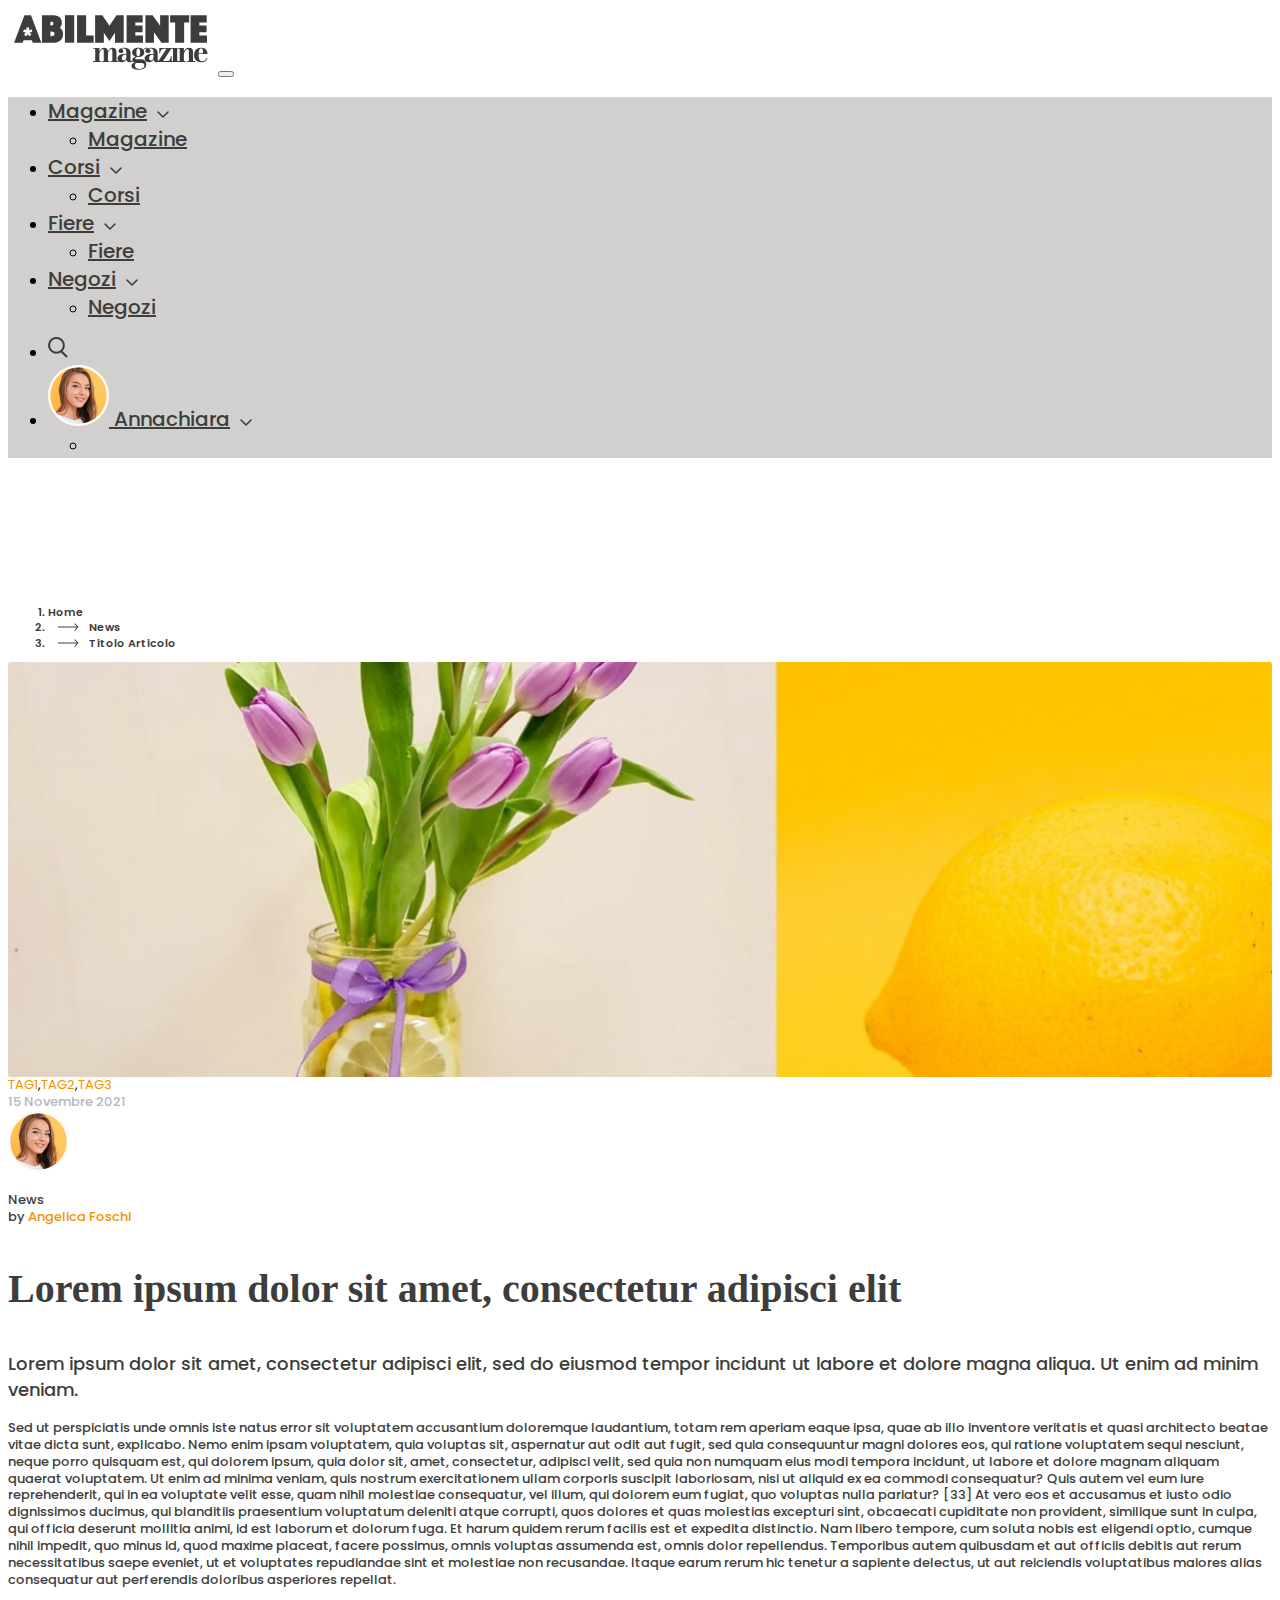
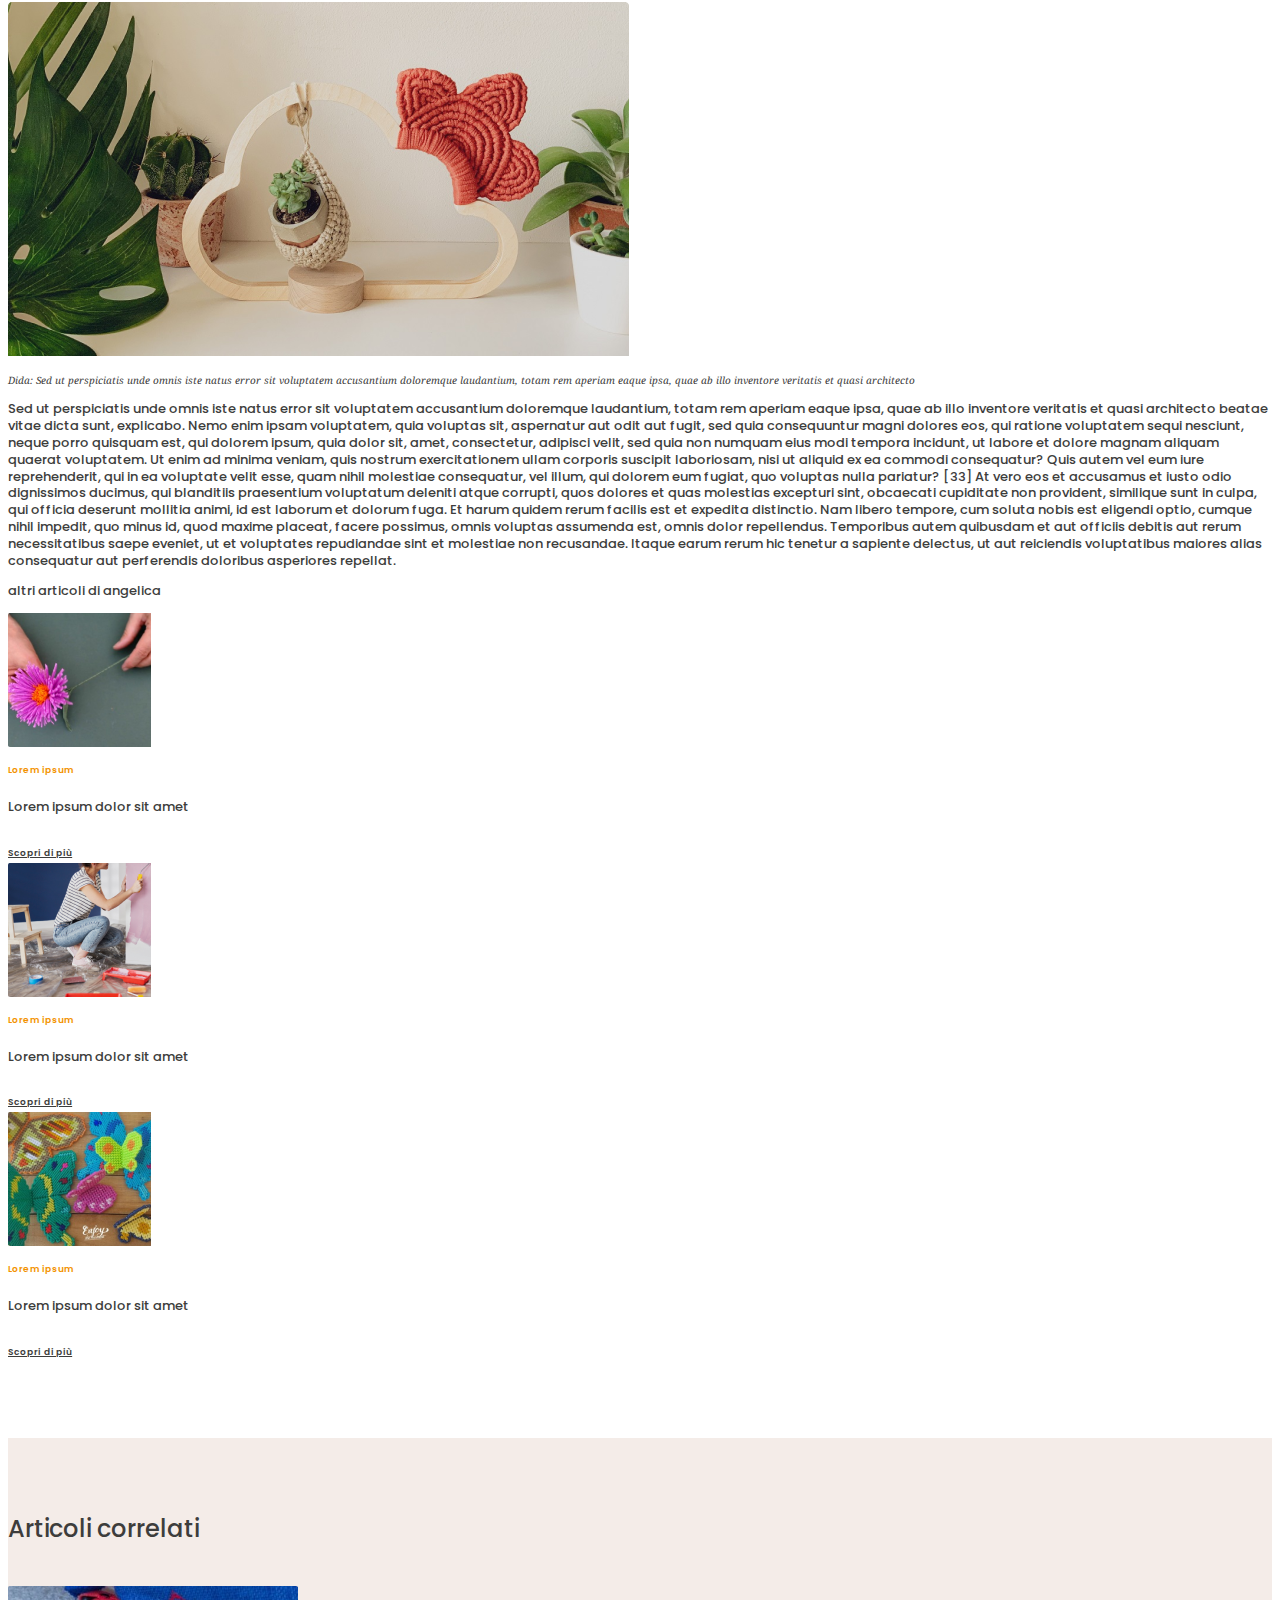
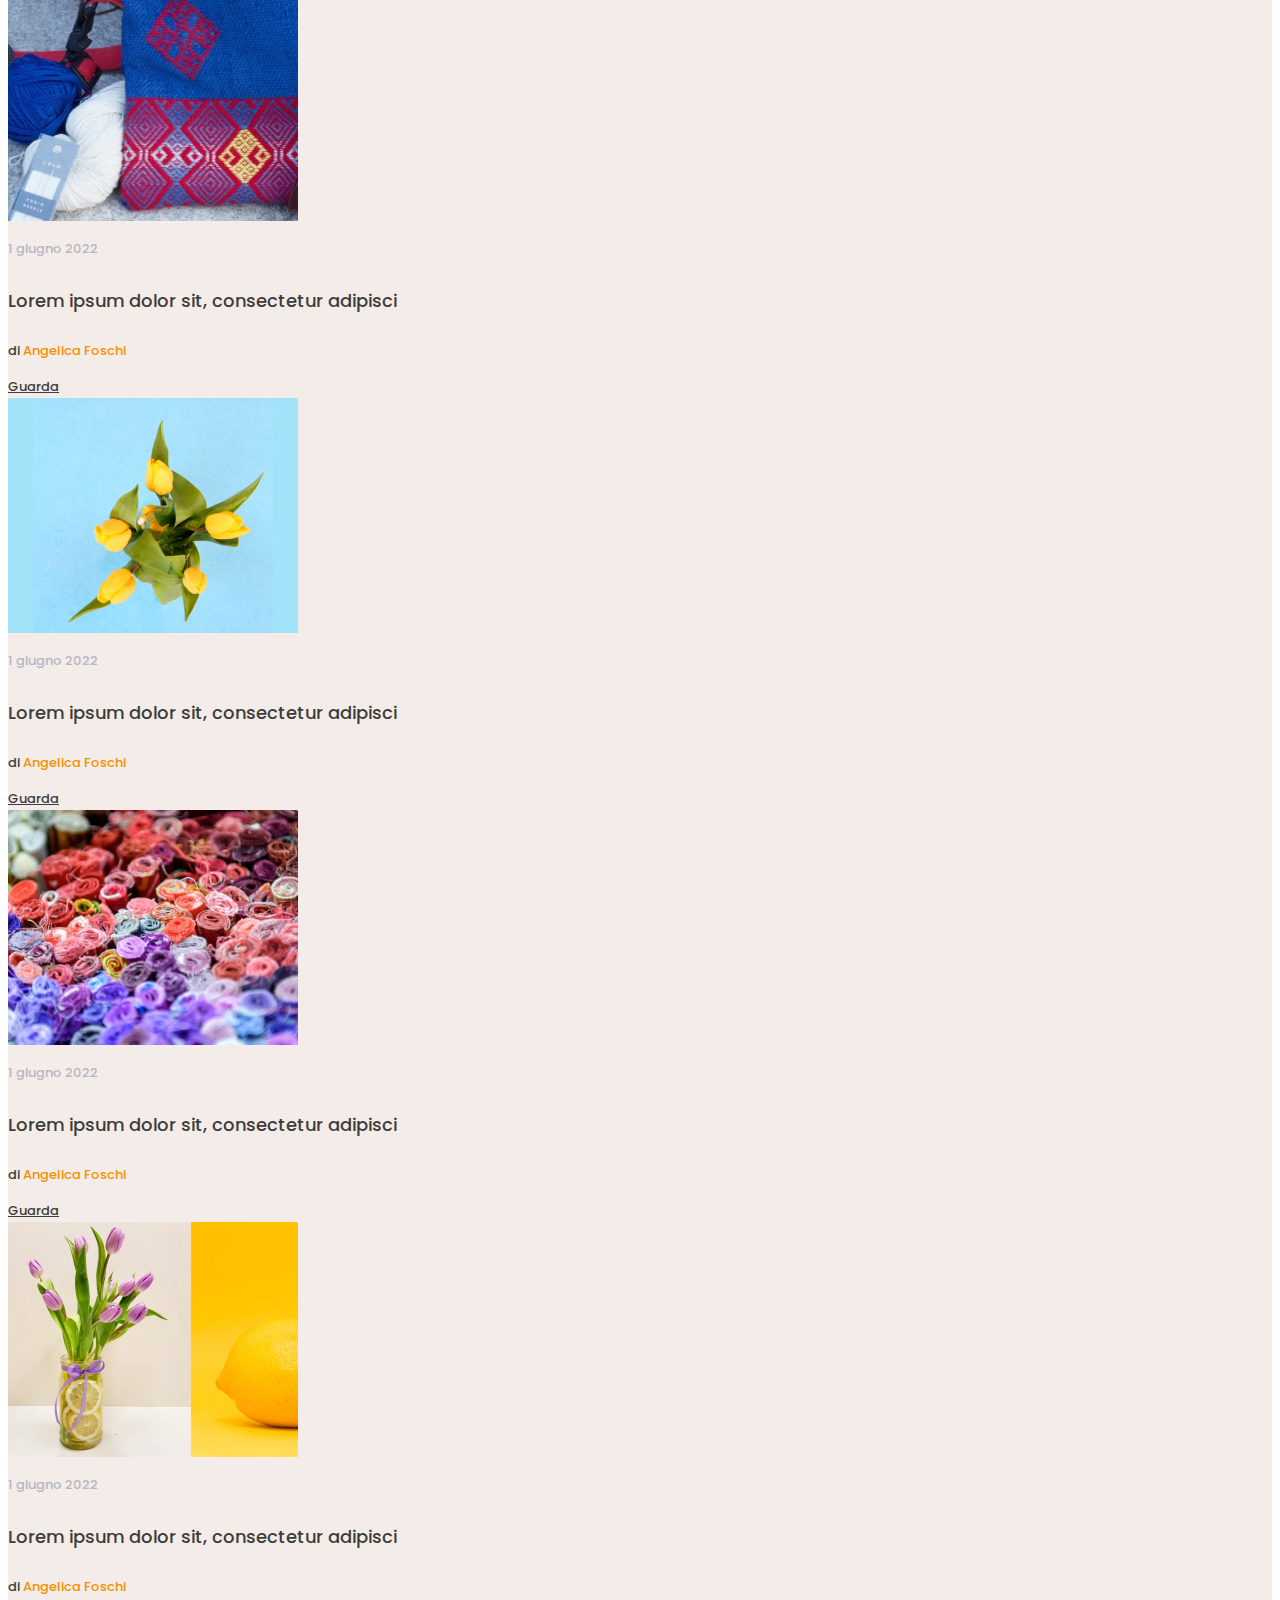
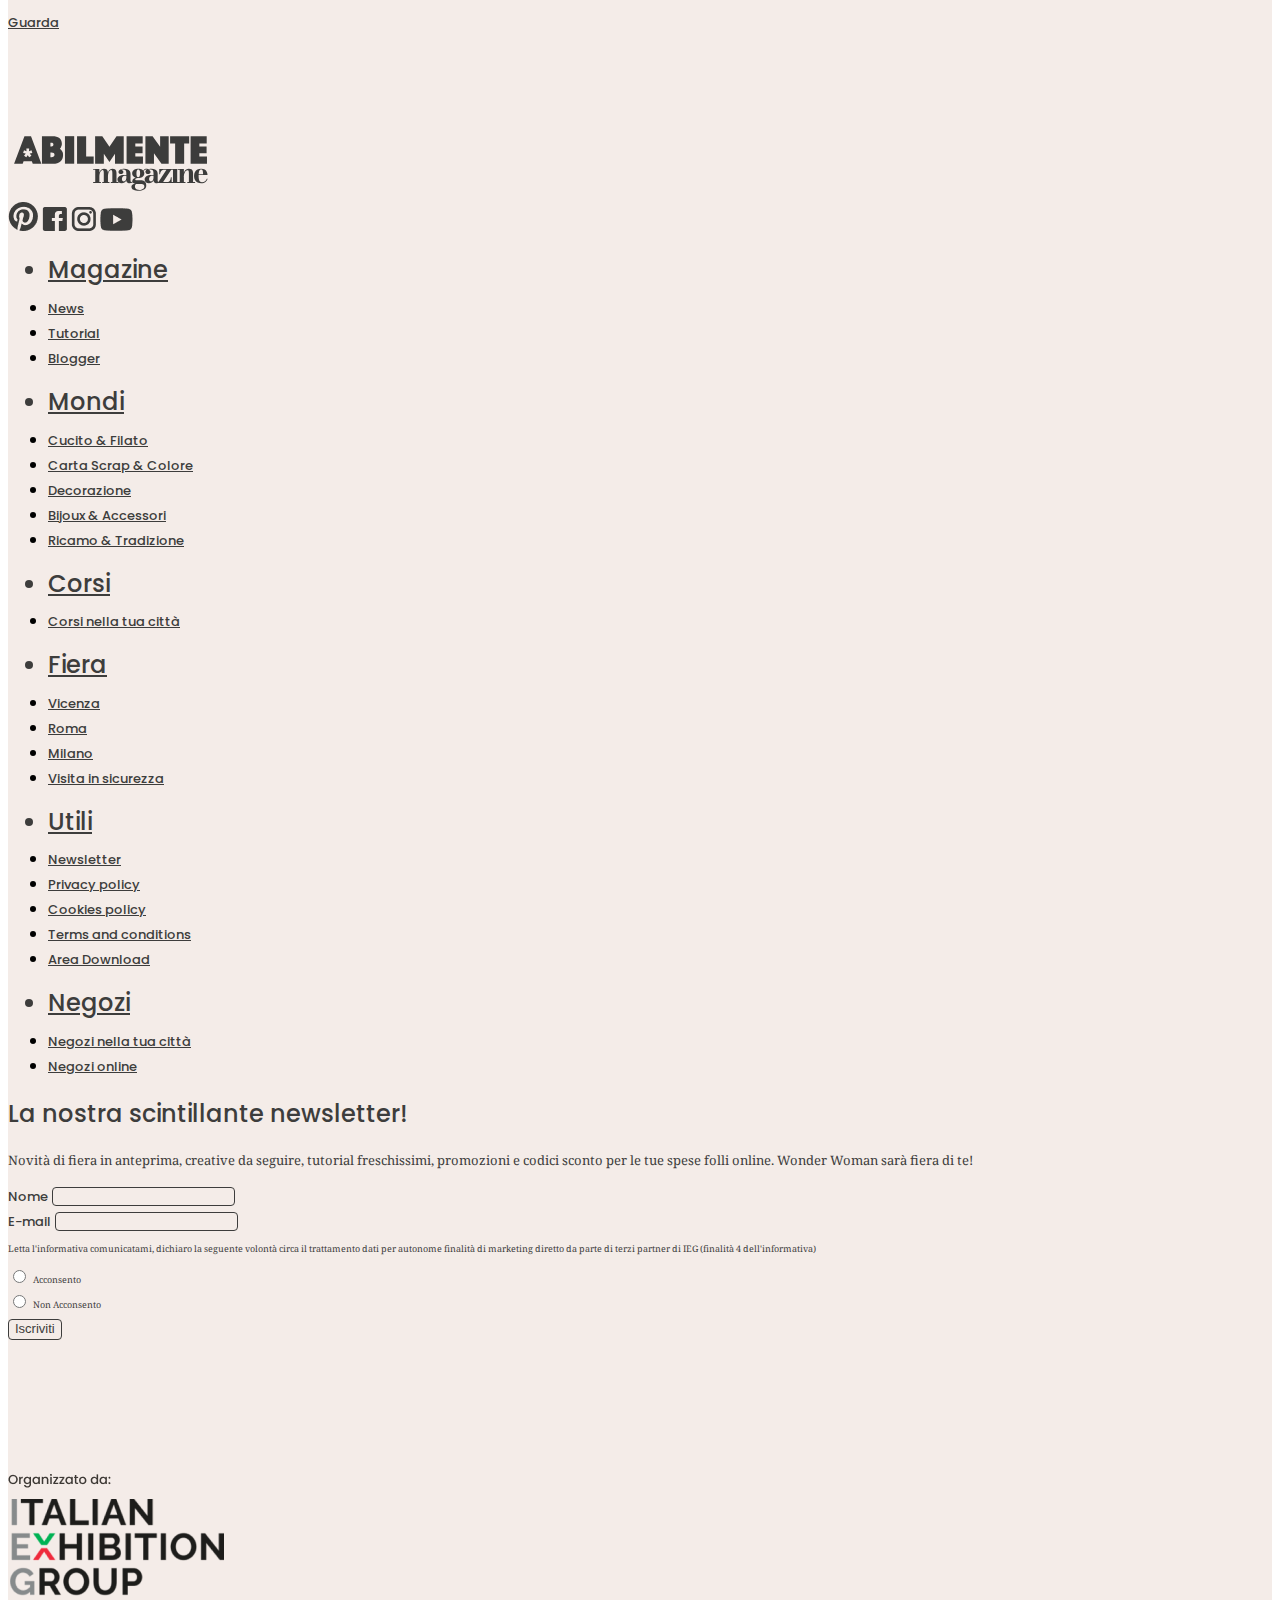
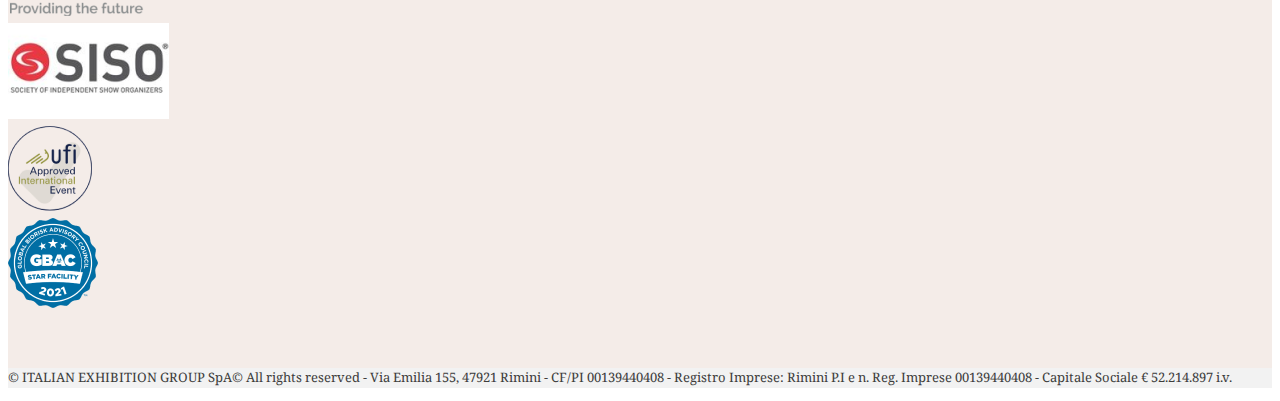
<file: index3.html>
<!DOCTYPE html>
<html lang="en">
<head>
    <meta charset="UTF-8">
    <meta http-equiv="X-UA-Compatible" content="IE=edge">
    <meta name="viewport" content="width=device-width, initial-scale=1.0">
    <link href="https://cdn.jsdelivr.net/npm/bootstrap@5.2.2/dist/css/bootstrap.min.css" rel="stylesheet" integrity="sha384-Zenh87qX5JnK2Jl0vWa8Ck2rdkQ2Bzep5IDxbcnCeuOxjzrPF/et3URy9Bv1WTRi" crossorigin="anonymous">
    <link rel="stylesheet" href="css/style.css">
    <title>News</title>
</head>
<body>
    <header class="header">
        <nav class="navbar navbar-expand-xxl fixed-top py-3 bg-light">
            <div class="container-fluid">
                <a href="#" class="navbar-brand "><img class="img-fluid mx-md-5" src="./img/logo.svg" alt=""></a>
                <button class="navbar-toggler" type="button" data-bs-toggle="collapse" data-bs-target="#navbarNavDropdown" aria-controls="navbarNavDropdown" aria-expanded="false" aria-label="Toggle navigation">
                <span class="navbar-toggler-icon"></span>
                </button>

                <div class="collapse navbar-collapse justify-content-xxl-around py-sm-5 py-xxl-0 header-position" id="navbarNavDropdown">
                    <ul class="navbar-nav align-items-center gap-5">
                        <li class="nav-item dropdown position-relative">
                            <a  class="nav-link link--m header-link" href="#" role="button" data-bs-toggle="dropdown" aria-expanded="false">Magazine</a>
                            <ul class="dropdown-menu position-absolute">
                                <li><a href="http://127.0.0.1:5500/index2.html#home" class="dropdown-item header-link">Magazine</a></li>
                            </ul>
                        </li>
                        <li class="nav-item dropdown position-relative">
                            <a  class="link--m nav-link header-link" href="#" role="button" data-bs-toggle="dropdown" aria-expanded="false">Corsi</a>
                            <ul class="dropdown-menu position-absolute">
                                <li><a href="#" class="dropdown-item header-link">Corsi</a></li>
                            </ul>
                        </li>
                        <li class="nav-item dropdown position-relative">
                            <a  class="link--m nav-link header-link" href="#" role="button" data-bs-toggle="dropdown" aria-expanded="false">Fiere</a>
                            <ul class="dropdown-menu position-absolute">
                                <li><a href="#" class="dropdown-item header-link">Fiere</a></li>
                            </ul>
                        </li>
                        <li class="nav-item dropdown position-relative">
                            <a  class="link--m nav-link header-link" href="#" role="button" data-bs-toggle="dropdown" aria-expanded="false">Negozi</a>
                            <ul class="dropdown-menu position-absolute">
                                <li><a href="#" class="dropdown-item header-link">Negozi</a></li>
                            </ul>
                        </li>
                    </ul>
                    <ul class="nav align-items-center justify-content-center">
                            <li class="nav-item">
                                <a href="#" class="nav-link border-end pe-4"><img src="./img/lupa.png" alt=""></a>
                            </li>
                            <li class="nav-item dropdown ms-xxl-5">
                                <a  class="link--m nav-link header-link" href="#" role="button" data-bs-toggle="dropdown" aria-expanded="false"><img class="me-4" src="./img/avatarka.png" alt=""> Annachiara</a>
                                <ul class="dropdown-menu">
                                    <li><a href="#" class="dropdown-item"></a></li>
                                </ul>
                            </li>
                        </ul>
                </div>
            </div>
        </nav>
        <div class="block"></div>
        <section class="breadcrumb pt-4">
            <div class="container-xl">
                <nav aria-label="breadcrumb">
                    <ol class="breadcrumb ">
                        <li class="breadcrumb-item"><a href="http://127.0.0.1:5500/index.html#page2 " class="breadcrumb">Home</a></li>
                        <li class="breadcrumb-item active" aria-current="page"><a href="http://127.0.0.1:5500/index2.html#home" class="breadcrumb">News</a></li>
                        <li class="breadcrumb-item active breadcrumb" aria-current="page">Titolo Articolo</li>
                    </ol>
                </nav>
                <div class="col-12 news-bg"></div>
            </div>
        </section>
    </header>
    <main>
        <section class="text-news pt-2">
            <div class="container-xl">
                <div class="row p-0 m-0">
                    <div class="col-6 text1 text-center"><span class="orange">TAG1</span>,<span class="orange">TAG2</span>,<span class="orange">TAG3</span></div>
                    <div class="col-6 big-card-text big-card-text--color2">15 Novembre 2021</div>
                </div>
                <div class="row p-0 m-0 mt-3 justify-content-between">
                    <div class="col-xxl-2 ">
                        <img src="./img/avatarka.png" alt="">
                        <p class="big-card-text mt-2"><span class="big-card-text--color">News <br> by</span> Angelica Foschi</p>
                    </div>
                    <div class="col-xxl-6 ">
                        <h3 class="big-card-title">Lorem ipsum dolor sit amet, consectetur adipisci elit</h3>
                        <p class="text--p2 mt-4 mb-5">Lorem ipsum dolor sit amet, consectetur adipisci elit, sed do eiusmod tempor incidunt ut labore et dolore magna aliqua. Ut enim ad minim veniam.</p>
                        <p class="big-card-text big-card-text--color mb-4">Sed ut perspiciatis unde omnis iste natus error sit voluptatem accusantium doloremque laudantium, totam rem aperiam eaque ipsa, quae ab illo inventore veritatis et quasi architecto beatae vitae dicta sunt, explicabo. Nemo enim ipsam voluptatem, quia voluptas sit, aspernatur aut odit aut fugit, sed quia consequuntur magni dolores eos, qui ratione voluptatem sequi nesciunt, neque porro quisquam est, qui dolorem ipsum, quia dolor sit, amet, consectetur, adipisci velit, sed quia non numquam eius modi tempora incidunt, ut labore et dolore magnam aliquam quaerat voluptatem. Ut enim ad minima veniam, quis nostrum exercitationem ullam corporis suscipit laboriosam, nisi ut aliquid ex ea commodi consequatur? Quis autem vel eum iure reprehenderit, qui in ea voluptate velit esse, quam nihil molestiae consequatur, vel illum, qui dolorem eum fugiat, quo voluptas nulla pariatur? [33] At vero eos et accusamus et iusto odio dignissimos ducimus, qui blanditiis praesentium voluptatum deleniti atque corrupti, quos dolores et quas molestias excepturi sint, obcaecati cupiditate non provident, similique sunt in culpa, qui officia deserunt mollitia animi, id est laborum et dolorum fuga. Et harum quidem rerum facilis est et expedita distinctio. Nam libero tempore, cum soluta nobis est eligendi optio, cumque nihil impedit, quo minus id, quod maxime placeat, facere possimus, omnis voluptas assumenda est, omnis dolor repellendus. Temporibus autem quibusdam et aut officiis debitis aut rerum necessitatibus saepe eveniet, ut et voluptates repudiandae sint et molestiae non recusandae. Itaque earum rerum hic tenetur a sapiente delectus, ut aut reiciendis voluptatibus maiores alias consequatur aut perferendis doloribus asperiores repellat.</p>
                        <img src="./img/product/img2.png" class="card-img" alt="">
                        <p class="italic mt-3 mb-4">Dida: Sed ut perspiciatis unde omnis iste natus error sit voluptatem accusantium doloremque laudantium, totam rem aperiam eaque ipsa, quae ab illo inventore veritatis et quasi architecto</p>
                        <p class="big-card-text big-card-text--color">Sed ut perspiciatis unde omnis iste natus error sit voluptatem accusantium doloremque laudantium, totam rem aperiam eaque ipsa, quae ab illo inventore veritatis et quasi architecto beatae vitae dicta sunt, explicabo. Nemo enim ipsam voluptatem, quia voluptas sit, aspernatur aut odit aut fugit, sed quia consequuntur magni dolores eos, qui ratione voluptatem sequi nesciunt, neque porro quisquam est, qui dolorem ipsum, quia dolor sit, amet, consectetur, adipisci velit, sed quia non numquam eius modi tempora incidunt, ut labore et dolore magnam aliquam quaerat voluptatem. Ut enim ad minima veniam, quis nostrum exercitationem ullam corporis suscipit laboriosam, nisi ut aliquid ex ea commodi consequatur? Quis autem vel eum iure reprehenderit, qui in ea voluptate velit esse, quam nihil molestiae consequatur, vel illum, qui dolorem eum fugiat, quo voluptas nulla pariatur? [33] At vero eos et accusamus et iusto odio dignissimos ducimus, qui blanditiis praesentium voluptatum deleniti atque corrupti, quos dolores et quas molestias excepturi sint, obcaecati cupiditate non provident, similique sunt in culpa, qui officia deserunt mollitia animi, id est laborum et dolorum fuga. Et harum quidem rerum facilis est et expedita distinctio. Nam libero tempore, cum soluta nobis est eligendi optio, cumque nihil impedit, quo minus id, quod maxime placeat, facere possimus, omnis voluptas assumenda est, omnis dolor repellendus. Temporibus autem quibusdam et aut officiis debitis aut rerum necessitatibus saepe eveniet, ut et voluptates repudiandae sint et molestiae non recusandae. Itaque earum rerum hic tenetur a sapiente delectus, ut aut reiciendis voluptatibus maiores alias consequatur aut perferendis doloribus asperiores repellat.</p>
                    </div>
                    <div class="col-xxl-3">
                        <p class="big-card-text big-card-text--color border-bottom border-secondary pb-3">altri articoli di angelica</p>

                        <div class="col justify-content-md-between justify-content-center flex-wrap col-xxl-12 d-flex flex-xxl-column">
                            <div class="card mt-2 mt-lg-0 border-0 col-xxl-12 col-md-auto col-sm-8 col-11">
                                <div class="row">
                                    <div class="col-6">
                                        <img src="./img/product/img3.png" class="m-1 card-img rounded-0 rounded-start" alt="">
                                    </div>
                                    <div class="col-6 p-0 d-flex">
                                        <div class="card-body pt-2 pb-3 pe-2 ps-0 d-flex flex-column">
                                            <p class="card-text text-card mb-1">Lorem ipsum</p>
                                            <h5 class="card-title big-card-text big-card-text--color mb-4 flex-grow-1">Lorem ipsum dolor sit amet</h5>
                                            <a href="#" class="btn border-dark w-100 big-card-text--color text-card hover-efect">Scopri di più</a>
                                        </div>
                                    </div>
                                </div>
                            </div>
    
                            <div class="card mt-2 mt-lg-0 border-0 col-xxl-12 col-md-auto col-sm-8 col-11">
                                <div class="row">
                                    <div class="col-6">
                                        <img src="./img/product/img4.png" class="m-1 card-img rounded-0 rounded-start" alt="">
                                    </div>
                                    <div class="col-6 p-0 d-flex">
                                        <div class="card-body pt-2 pb-3 pe-2 ps-0 d-flex flex-column">
                                            <p class="card-text text-card mb-1">Lorem ipsum</p>
                                            <h5 class="card-title big-card-text big-card-text--color mb-4 flex-grow-1">Lorem ipsum dolor sit amet</h5>
                                            <a href="#" class="btn border-dark w-100 big-card-text--color text-card hover-efect">Scopri di più</a>
                                        </div>
                                    </div>
                                </div>
                            </div>
    
                            <div class="card mt-2 mt-lg-0 border-0 col-xxl-12 col-md-auto col-sm-8 col-11">
                                <div class="row">
                                    <div class="col-6">
                                        <img src="./img/product/img5.png" class="m-1 card-img rounded-0 rounded-start" alt="">
                                    </div>
                                    <div class="col-6 p-0 d-flex">
                                        <div class="card-body pt-2 pb-3 pe-2 ps-0 d-flex flex-column">
                                            <p class="card-text text-card mb-1">Lorem ipsum</p>
                                            <h5 class="card-title big-card-text big-card-text--color mb-4 flex-grow-1">Lorem ipsum dolor sit amet</h5>
                                            <a href="#" class="btn border-dark w-100 big-card-text--color text-card hover-efect">Scopri di più</a>
                                        </div>
                                    </div>
                                </div>
                            </div>

                        </div>
                    </div>
                </div>
            </div>
        </section>
        <section class="product bg-color-1 product-news--p">
                <div class="container-xl">
                    <div class="border-bottom border-secondary">
                        <h5 class="mondi-title p-0">Articoli correlati</h5>
                    </div>
                    <div class="row justify-content-center justify-content-lg-start mt-4">
    
                        <div class="col-lg-3 mt-lg-0 col-md-5 col-sm-7 col-10 mt-4">
                            <div class="card">
                                <img src="./img/product/5.png" class="m-1" alt="">
                                <div class="card-body">
                                    
                                    <p class="card-text w-auto big-card-text big-card-text--color2">1 giugno 2022</p>
    
                                    <h5 class="card-title text--p2 mb-5">Lorem ipsum dolor sit, consectetur adipisci</h5>
    
                                    <p class="card-text w-auto big-card-text big-card-text--color">di <span class="orange">Angelica Foschi</span></p>
    
                                    <a href="#" class="btn border-dark w-100 big-card-text big-card-text--color hover-efect">Guarda</a>
                                </div>
                            </div>
                        </div>
    
                        <div class="col-lg-3 mt-lg-0 col-md-5 col-sm-7 col-10 mt-4">
                            <div class="card">
                                <img src="./img/product/6.png" class="m-1" alt="">
                                <div class="card-body">
                                    
                                    <p class="card-text w-auto big-card-text big-card-text--color2">1 giugno 2022</p>
    
                                    <h5 class="card-title text--p2 mb-5">Lorem ipsum dolor sit, consectetur adipisci</h5>
    
                                    <p class="card-text w-auto big-card-text big-card-text--color">di <span class="orange">Angelica Foschi</span></p>
    
                                    <a href="#" class="btn border-dark w-100 big-card-text big-card-text--color hover-efect">Guarda</a>
                                </div>
                            </div>
                        </div>
    
                        <div class="col-lg-3 mt-lg-0 col-md-5 col-sm-7 col-10 mt-4">
                            <div class="card">
                                <img src="./img/product/7.png" class="m-1" alt="">
                                <div class="card-body">
                                    
                                    <p class="card-text w-auto big-card-text big-card-text--color2">1 giugno 2022</p>
    
                                    <h5 class="card-title text--p2 mb-5">Lorem ipsum dolor sit, consectetur adipisci</h5>
    
                                    <p class="card-text w-auto big-card-text big-card-text--color">di <span class="orange">Angelica Foschi</span></p>
    
                                    <a href="#" class="btn border-dark w-100 big-card-text big-card-text--color hover-efect">Guarda</a>
                                </div>
                            </div>
                        </div>
    
                        <div class="col-lg-3 mt-lg-0 col-md-5 col-sm-7 col-10 mt-4">
                            <div class="card">
                                <img src="./img/product/9.png" class="m-1" alt="">
                                <div class="card-body">
                                    
                                    <p class="card-text w-auto big-card-text big-card-text--color2">1 giugno 2022</p>
    
                                    <h5 class="card-title text--p2 mb-5">Lorem ipsum dolor sit, consectetur adipisci</h5>
    
                                    <p class="card-text w-auto big-card-text big-card-text--color">di <span class="orange">Angelica Foschi</span></p>
    
                                    <a href="#" class="btn border-dark w-100 big-card-text big-card-text--color hover-efect">Guarda</a>
                                </div>
                            </div>
                        </div>
    
                    </div>
                </div>
        </section>
    </main>
    <footer class="footer bg-color-1">
        <div class="container-xl footer--p">
           <div class="row justify-content-between">
                <div class="col-md-2 col-sm-3">
                    <img src="./img/logo.svg" alt="">
                </div>
                <div class="col me-0 mt-sm-0 mt-4">
                    <div class="border-bottom border-secondary d-flex justify-content-end pb-2 gap-3">
                        <img src="./img/r.png"  alt="">
                        <img src="./img/f.png" alt="">
                        <img src="./img/instagram.png" alt="">
                        <img src="./img/yuotube.png" alt="">
                    </div>
                </div>
           </div>
            <div class="row mt-3 border-bottom border-secondary pb-5">
                <div class="col-xl col-lg-2 col-sm-4 col-6 mt-3 mt-lg-0">
                    <ul class="list-group">
                        <li class="list-group-item bg-color-1 border-0 li-title p-0"><a href="#" class="li-title text-decoration-none">Magazine</a></li>
                        <li class="list-group-item bg-color-1 border-0 p-0"><a href="#" class=" text-decoration-none big-card-text big-card-text--color">News</a></li>
                        <li class="list-group-item bg-color-1 border-0 p-0"><a href="#" class=" text-decoration-none big-card-text big-card-text--color">Tutorial</a></li>
                        <li class="list-group-item bg-color-1 border-0 p-0"><a href="#" class=" text-decoration-none big-card-text big-card-text--color">Blogger</a></li>
                    </ul>
                </div>
                <div class="col-xl col-lg-2 col-sm-4 col-6 mt-3 mt-lg-0">
                    <ul class="list-group">
                        <li class="list-group-item bg-color-1 border-0 li-title p-0"><a href="#" class="li-title text-decoration-none">Mondi</a></li>
                        <li class="list-group-item bg-color-1 border-0 p-0"><a href="#" class=" text-decoration-none big-card-text big-card-text--color">Cucito & Filato </a></li>
                        <li class="list-group-item bg-color-1 border-0 p-0"><a href="#" class=" text-decoration-none big-card-text big-card-text--color">Carta Scrap & Colore</a></li>
                        <li class="list-group-item bg-color-1 border-0 p-0"><a href="#" class=" text-decoration-none big-card-text big-card-text--color">Decorazione</a></li>
                        <li class="list-group-item bg-color-1 border-0 p-0"><a href="#" class=" text-decoration-none big-card-text big-card-text--color">Bijoux & Accessori</a></li>
                        <li class="list-group-item bg-color-1 border-0 p-0"><a href="#" class=" text-decoration-none big-card-text big-card-text--color">Ricamo & Tradizione</a></li>
                    </ul>
                </div>
                <div class="col-xl col-lg-2 col-sm-4 col-6 mt-3 mt-lg-0">
                    <ul class="list-group">
                        <li class="list-group-item bg-color-1 border-0 li-title p-0"><a href="#" class="li-title text-decoration-none">Corsi</a></li>
                        <li class="list-group-item bg-color-1 border-0 p-0"><a href="#" class=" text-decoration-none big-card-text big-card-text--color">Corsi nella tua città</a></li>
                    </ul>
                </div>
                <div class="col-xl col-lg-2 col-sm-4 col-6 mt-3 mt-lg-0">
                    <ul class="list-group">
                        <li class="list-group-item bg-color-1 border-0 li-title p-0"><a href="#" class="li-title text-decoration-none">Fiera</a></li>
                        <li class="list-group-item bg-color-1 border-0 p-0"><a href="#" class=" text-decoration-none big-card-text big-card-text--color">Vicenza </a></li>
                        <li class="list-group-item bg-color-1 border-0 p-0"><a href="#" class=" text-decoration-none big-card-text big-card-text--color">Roma</a></li>
                        <li class="list-group-item bg-color-1 border-0 p-0"><a href="#" class=" text-decoration-none big-card-text big-card-text--color">Milano</a></li>
                        <li class="list-group-item bg-color-1 border-0 p-0"><a href="#" class=" text-decoration-none big-card-text big-card-text--color">Visita in sicurezza</a></li>
                    </ul>
                </div>
                <div class="col-xl col-lg-2 col-sm-4 col-6 mt-3 mt-lg-0">
                    <ul class="list-group">
                        <li class="list-group-item bg-color-1 border-0 li-title p-0"><a href="#" class="li-title text-decoration-none">Utili</a></li>
                        <li class="list-group-item bg-color-1 border-0 p-0"><a href="#" class=" text-decoration-none big-card-text big-card-text--color">Newsletter</a></li>
                        <li class="list-group-item bg-color-1 border-0 p-0"><a href="#" class=" text-decoration-none big-card-text big-card-text--color">Privacy policy</a></li>
                        <li class="list-group-item bg-color-1 border-0 p-0"><a href="#" class=" text-decoration-none big-card-text big-card-text--color">Cookies policy</a></li>
                        <li class="list-group-item bg-color-1 border-0 p-0"><a href="#" class=" text-decoration-none big-card-text big-card-text--color">Terms and conditions</a></li>
                        <li class="list-group-item bg-color-1 border-0 p-0"><a href="#" class=" text-decoration-none big-card-text big-card-text--color">Area Download</a></li>
                    </ul>
                </div>
                <div class="col-xl col-lg-2 col-sm-4 col-6 mt-3 mt-lg-0">
                    <ul class="list-group">
                        <li class="list-group-item bg-color-1 border-0 li-title p-0"><a href="#" class="li-title text-decoration-none">Negozi</a></li>
                        <li class="list-group-item bg-color-1 border-0 p-0"><a href="#" class=" text-decoration-none big-card-text big-card-text--color">Negozi nella tua città</a></li>
                        <li class="list-group-item bg-color-1 border-0 p-0"><a href="#" class=" text-decoration-none big-card-text big-card-text--color">Negozi online</a></li>
                    </ul>
                </div>
            </div>
            <div class="row flex-column flex-lg-row justify-content-between align-items-sm-center align-items-lg-center mt-5">
                    <div class="col-sm-8 col-lg-4 mt-1">
                        <h2 class="mondi-title mb-3 col-8">La nostra scintillante newsletter!</h2>
                        <p class="subtitle">Novità di fiera in anteprima, creative da seguire, tutorial freschissimi, promozioni e codici sconto per le tue spese folli online. Wonder Woman sarà fiera di te!</p>
                    </div>
                    <div class="col-sm-8 col-lg-4">
                        <div class="mb-3">
                            <label for="formGroupExampleInput" class="form-label big-card-text big-card-text--color">Nome</label>
                            <input type="text" class="form-control bg-color-1 nostra-border-color" id="formGroupExampleInput" placeholder="">
                        </div>
                        <div class="mb-3">
                            <label for="formGroupExampleInput2" class="form-label big-card-text big-card-text--color">E-mail</label>
                            <input type="email" class="form-control bg-color-1 nostra-border-color" id="formGroupExampleInput2" placeholder="">
                        </div>
                    </div>
                    <div class="col-sm-8 col-lg-4 mt-4">
                        <p class="news-small-text-card m-0">Letta l'informativa comunicatami, dichiaro la seguente volontà circa il trattamento dati per autonome finalità di marketing diretto da parte di terzi partner di IEG (finalità 4 dell'informativa)</p>
                        <div class="row gap-3">
                            <div class="form-check w-auto ms-3">
                                <input class="form-check-input mt-2 bg-color-1 nostra-border-color" type="radio" name="flexRadioDefault" id="flexRadioDefault1">
                                <label class="form-check-label news-small-text-card" for="flexRadioDefault1">
                                    Acconsento
                                </label>
                            </div>
                            <div class="form-check w-auto">
                                <input class="form-check-input mt-2 bg-color-1 color1 nostra-border-color" type="radio" name="flexRadioDefault" id="flexRadioDefault2">
                                <label class="form-check-label news-small-text-card" for="flexRadioDefault2">
                                    Non Acconsento
                                </label>
                            </div>
                        </div>
                        <button class="btn bg-color-1 big-card-text big-card-text--color nostra-border-color mt-4 px-5 py-2 hover-efect" type="submit">Iscriviti</button>
                    </div>
            </div>
        </div>
        <section class="footer-logo bg-white">
                <div class="container-xl">
                    <div class="row align-items-center justify-content-center justify-content-md-between">
                        <div class="col">
                            <img src="./img/footer-logo-1.png" alt="">
                        </div>
                        <div class="row mx-0 w-auto mt-3 mt-md-0">
                            <div class="col">
                                <img src="./img/footer-logo-2.png" alt="">
                            </div>
                            <div class="col">
                                <img src="./img/footer-logo-3.png" alt="">
                            </div>
                            <div class="col">
                                <img src="./img/footer-logo-4.png" alt="">
                            </div>
                        </div>
                    </div>
                </div>
        </section>
        <section class="footer-text">
            <div class="container-xl">
                <p class="py-3 m-0 subtitle">© ITALIAN EXHIBITION GROUP SpA© All rights reserved - Via Emilia 155, 47921 Rimini - CF/PI 00139440408 - Registro Imprese: Rimini P.I e n. Reg. Imprese 00139440408 - Capitale Sociale € 52.214.897 i.v.</p>
            </div>
        </section>
    </footer>


<script src="https://cdn.jsdelivr.net/npm/bootstrap@5.2.2/dist/js/bootstrap.bundle.min.js" integrity="sha384-OERcA2EqjJCMA+/3y+gxIOqMEjwtxJY7qPCqsdltbNJuaOe923+mo//f6V8Qbsw3" crossorigin="anonymous"></script>
</body>
</html>
</file>
<file: css/style.css>
@import url("https://fonts.googleapis.com/css2?family=Noto+Serif:ital@0;1&family=Poppins:wght@400;500;600;700&display=swap");
.bg-color-1 {
  background-color: #F4ECE8;
}

.link--m::after {
  content: url("../img/Vector 5.svg");
  display: inline-block;
  width: 10px;
  height: 5px;
  padding-left: 10px;
}

.orange {
  color: #F39200;
}

.text1 {
  font-size: 13px;
  line-height: 130.4%;
}

.li-title {
  font-weight: 500;
  font-size: 24px;
  line-height: 136%;
  color: #3D3D3C;
  margin-bottom: 8px;
}

.italic {
  font-family: "Noto Serif";
  font-style: italic;
  font-size: 10px;
  line-height: 150%;
  color: #3D3D3C;
}

.text--p2 {
  font-weight: 500;
  font-size: 18px;
  line-height: 140%;
  color: #3D3D3C;
}
@media (max-width: 992px) {
  .text--p2 {
    font-size: 16px;
  }
}

.breadcrumb {
  font-weight: 600;
  font-size: 11px;
  line-height: 140%;
  color: #3D3D3C;
  text-decoration: none;
}

.breadcrumb-item + .breadcrumb-item::before {
  content: url("../img/product/Arrow 3.png");
  padding: 0 10px 0 10px;
}

.big-card-text {
  font-weight: 500;
  font-size: 13px;
  line-height: 130.4%;
  color: #F39200;
}

.text-card {
  font-weight: 600;
  font-size: 9px;
  line-height: 160%;
  letter-spacing: 0.01em;
  color: #F39200;
}

.big-card-text--color {
  color: #3D3D3C;
}

.big-card-text--color2 {
  color: #B5B7C4;
}

.subtitle {
  font-family: "Noto Serif";
  font-size: 13px;
  line-height: 150%;
  color: #3D3D3C;
}

.mondi-title {
  font-weight: 500;
  font-size: 24px;
  line-height: 136%;
  color: #3D3D3C;
}
@media (max-width: 992px) {
  .mondi-title {
    font-size: 16px;
  }
}

.news-small-text-card {
  font-family: "Noto Serif";
  font-size: 9px;
  line-height: 160%;
  color: #3D3D3C;
}

.subtitle-text {
  font-weight: 700;
  font-size: 13px;
  line-height: 140%;
  color: #3D3D3C;
}

.big-card-title {
  font-family: "Abhaya Libre";
  font-weight: 700;
  font-size: 40px;
  line-height: 114.3%;
  color: #3D3D3C;
}
@media (max-width: 992px) {
  .big-card-title {
    font-size: 30px;
  }
}

.nostra-border-color {
  border: 1px solid #3D3D3C;
  border-radius: 4px;
}

.title {
  font-family: "Abhaya Libre";
  font-weight: 700;
  font-size: 60px;
  line-height: 103.5%;
  color: #3D3D3C;
}
@media (max-width: 992px) {
  .title {
    font-size: 40px;
  }
}

body {
  font-family: "Noto Serif", serif;
  font-family: "Poppins", sans-serif;
  font-weight: 400;
}

@media (max-width: 1400px) {
  .header .header-position {
    background-color: rgba(61, 57, 53, 0.2392156863);
    width: 100%;
  }
}
.header .header-link {
  font-weight: 500;
  font-size: 13px;
  line-height: 140%;
  color: #3D3D3C;
}
@media (max-width: 1400px) {
  .header .header-link {
    font-size: 20px;
  }
}
.header .block {
  height: 120px;
}
.header .header-fon {
  background: linear-gradient(270deg, #3D3D3C 0%, rgba(61, 61, 60, 0.2) 100%), url("../img/header-fon.png") center/cover no-repeat;
  padding: 52px 0;
}
.header .header-title {
  font-size: 60px;
  color: white;
  padding-top: 310px;
  margin-bottom: 10px;
}
@media (max-width: 992px) {
  .header .header-title {
    font-size: 34px;
  }
}
.header .header-subtitle {
  font-weight: 500;
  font-size: 13px;
  line-height: 140%;
  color: white;
}
.header .header-text-blok {
  margin: 15px 19px 11px 19px;
}
.header .header-card-subtitle {
  font-weight: 600;
  font-size: 9px;
  line-height: 160%;
  letter-spacing: 0.01em;
  color: #F39200;
}
.header .header-card-title {
  font-weight: 500;
  font-size: 18px;
  line-height: 140%;
  color: #3D3D3C;
}

.news {
  padding: 42px 0 80px 0;
}
.news .big-card-subtitle {
  font-family: "Noto Serif";
  font-size: 13px;
  line-height: 150%;
  color: #3D3D3C;
  margin: 50px 0 25px 0;
}
.news .big-card-text--fz {
  margin: 25px 0 74px 0;
}
@media (max-width: 700px) {
  .news .big-card-text--fz {
    margin: 0;
  }
}
.news .smoll-card-title {
  font-weight: 500;
  font-size: 18px;
  line-height: 140%;
  color: #3D3D3C;
}
@media (max-width: 992px) {
  .news .smoll-card-title {
    font-size: 15px;
    line-height: 110%;
  }
}

.mondi {
  padding: 82px 0 92px 0;
}
.mondi .container-pading-mondi {
  padding: 86px 0 111px 0;
}
.mondi .mondi-card {
  margin-top: 92px;
}
.mondi .mondi-card-height {
  height: 136px;
  width: 200px;
}
@media (max-width: 1400px) {
  .mondi .mondi-card-height {
    margin-top: 70px;
  }
}
.mondi .mondi-card-text {
  font-weight: 500;
  font-size: 13px;
  line-height: 140%;
  color: #3D3D3C;
}
.mondi .mondi-circle {
  width: 122px;
  height: 122px;
  background-color: #3D3D3C;
}

.tutorial {
  padding: 76px 0 104px 0;
}
.tutorial .tutorial-color {
  color: #3D3D3C;
}
.tutorial .tutorial-card-title {
  font-family: "Abhaya Libre";
  font-weight: 700;
  font-size: 30px;
  line-height: 120.5%;
  color: #3D3D3C;
  margin: 0 0 67px 0;
}
@media (max-width: 600px) {
  .tutorial .tutorial-card-title {
    font-size: 25px;
  }
}

.sponsor {
  padding: 88px 0 100px 0;
}
.sponsor .container-pading-sponsor {
  padding: 72px 0 130px 0;
}
.sponsor .slider-item {
  font-size: 13px;
  line-height: 195%;
  color: #3D3D3C;
  padding-top: 80px;
  padding-bottom: 80px;
}
@media (max-width: 576px) {
  .sponsor {
    padding-top: 30px;
    padding-bottom: 30px;
  }
}
.sponsor .carousel-control-prev-icon {
  background: url("../img/right.png") no-repeat;
}
.sponsor .carousel-control-next-icon {
  background: url("../img/left.png") no-repeat;
}
.sponsor .carousel-control-prev,
.sponsor .carousel-control-next {
  width: 3%;
  padding: 10px;
}
@media (max-width: 1400px) {
  .sponsor .carousel-control-prev,
.sponsor .carousel-control-next {
    padding: 7px;
  }
}
@media (max-width: 1200px) {
  .sponsor .carousel-control-prev,
.sponsor .carousel-control-next {
    padding: 0;
  }
}

.fiera {
  padding: 70px 0 90px 0;
}
.fiera .fiera-block-texst--p {
  padding: 80px 85px 90px 85px;
}
@media (max-width: 650px) {
  .fiera .fiera-block-texst--p {
    padding: 25px;
  }
}
.fiera .first-bg-fiera {
  background: #059EB3;
  border-radius: 0px 4px 0px 0px;
  padding: 55px;
}
.fiera .first-bg-fiera img {
  padding-right: 50px;
}
@media (max-width: 650px) {
  .fiera .first-bg-fiera {
    padding: 25px;
  }
  .fiera .first-bg-fiera img {
    padding-right: 20px;
  }
}
.fiera .secondary-bg-fiera {
  background-color: #F39200;
}

.nostra {
  padding: 80px 0 90px 0;
}
.nostra .nostra-text-block--p {
  padding: 80px 110px 80px 85px;
}
@media (max-width: 550px) {
  .nostra .nostra-text-block--p {
    padding: 25px;
  }
}

@media (max-width: 1200px) {
  .footer {
    padding: 0 30px;
  }
}
.footer .footer--p {
  padding: 25px 0 90px 0;
}
.footer .footer-logo {
  padding: 30px 0 40px 0;
}

.footer-text {
  background-color: #F2F2F2;
}

.news-p2 {
  padding: 30px 0 37px 0;
}

.news--p2 {
  padding-bottom: 35px;
}

.product {
  padding-bottom: 35px;
}

.news-bg {
  background: url("../img/product/img1.png") center/cover no-repeat;
  padding-top: 415px;
}

.text-news {
  padding-bottom: 76px;
}

.product-news--p {
  padding: 35px 0 70px 0;
}

.hover-efect {
  transition: all 0.7s;
}
.hover-efect:hover {
  transform: skew(-20deg);
  background-color: #3D3D3C;
  color: white;
}
</file>
